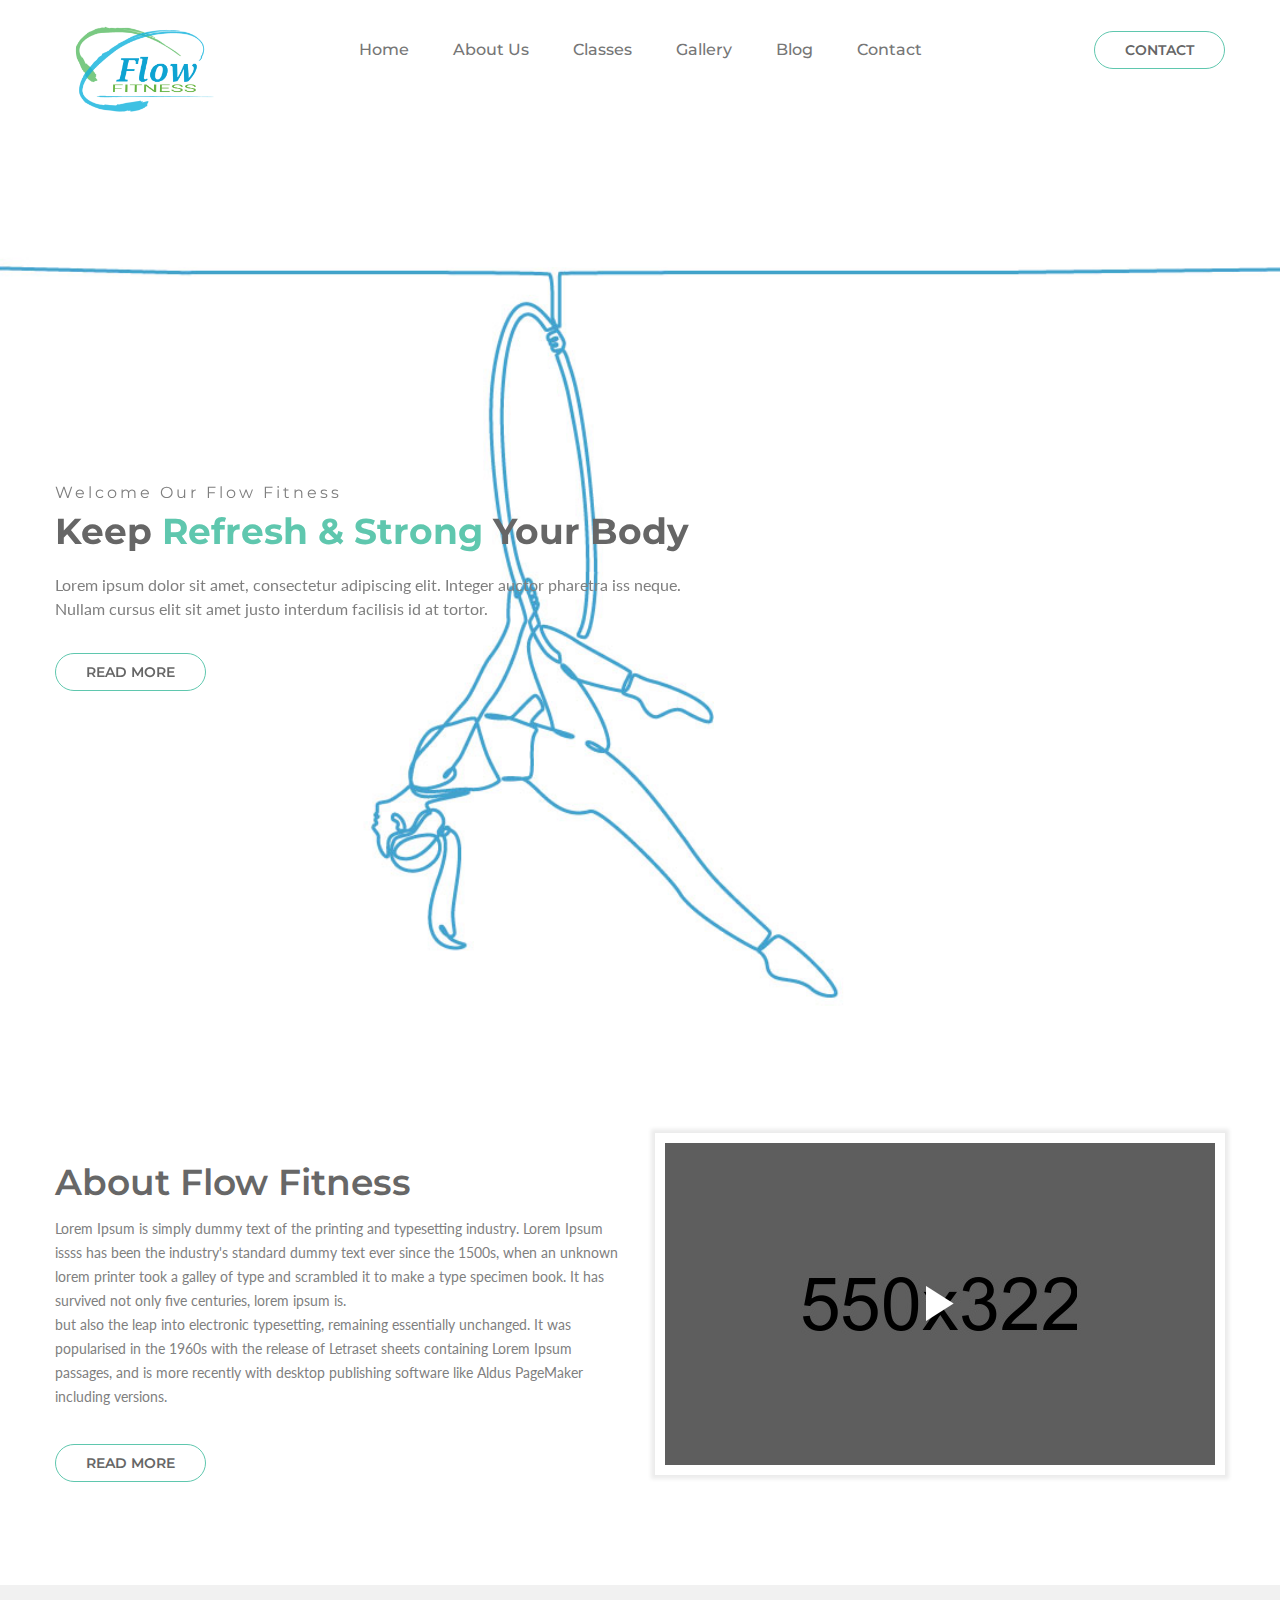
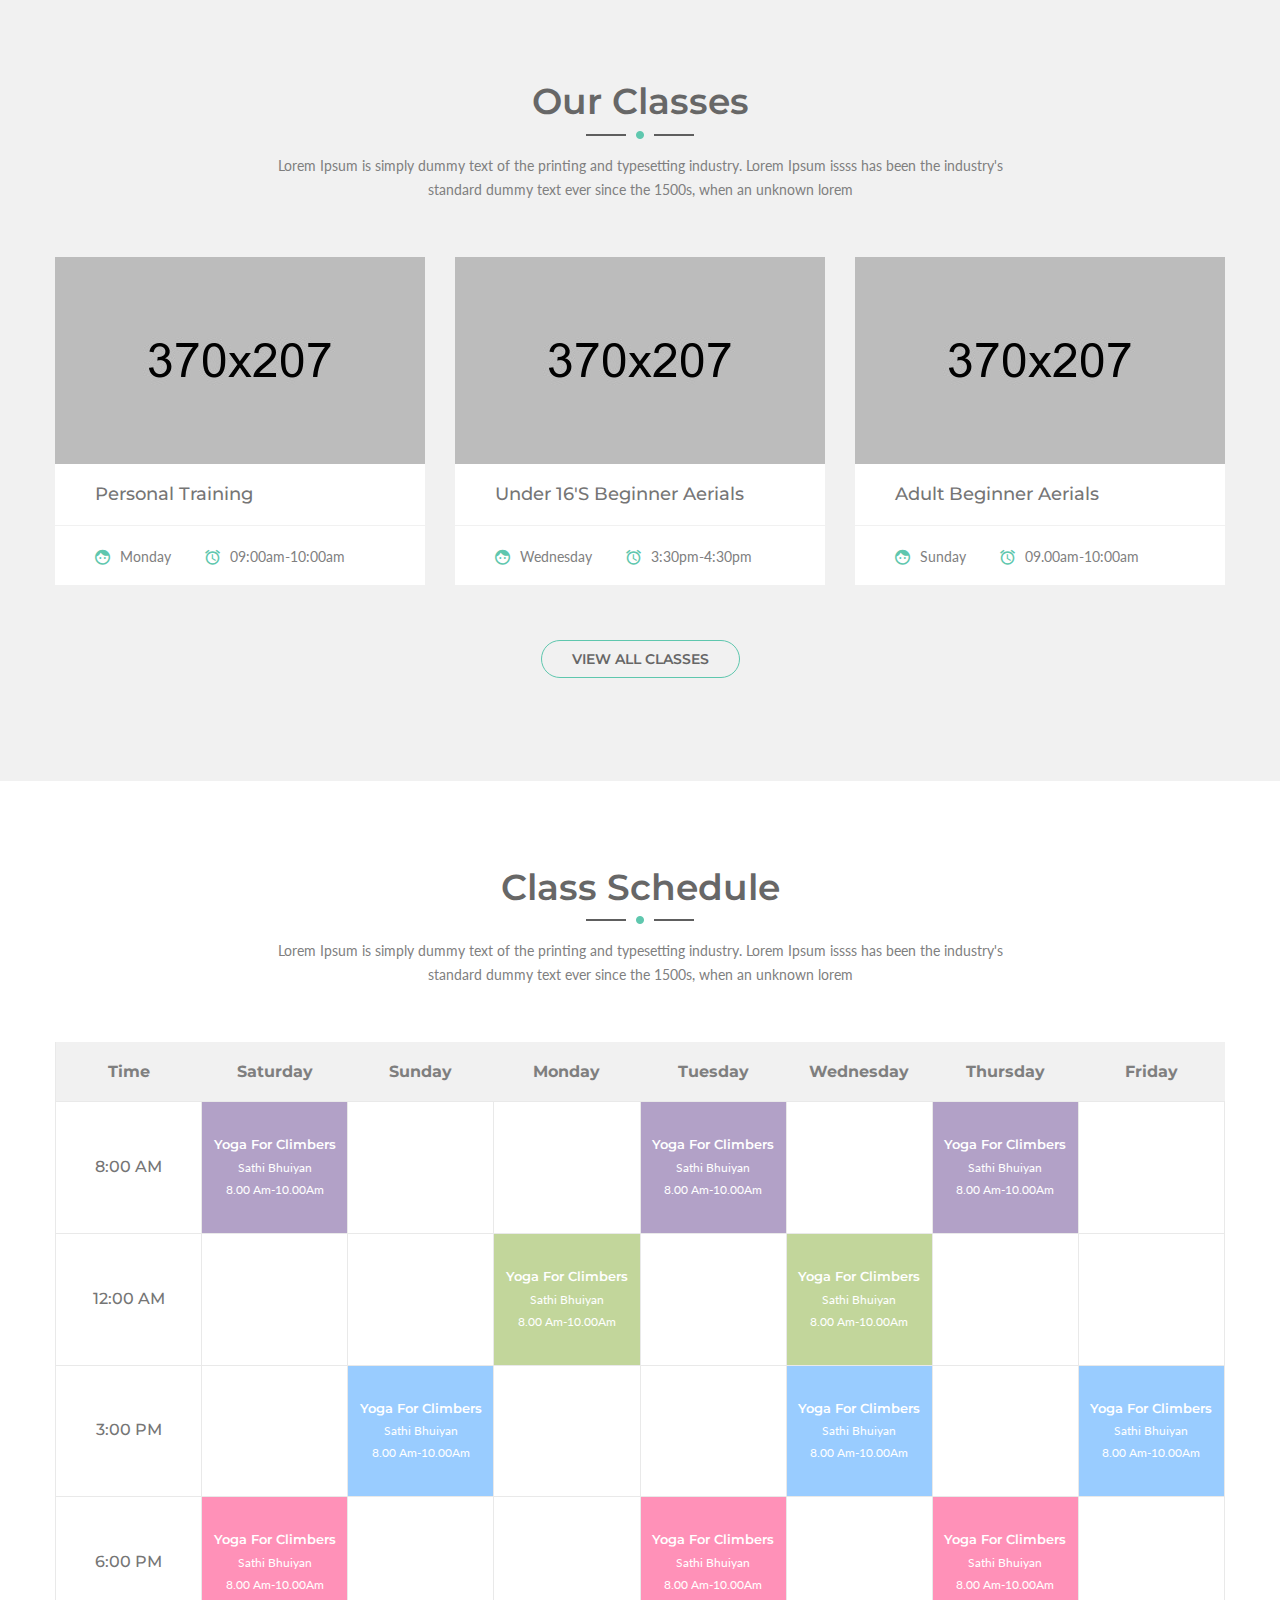
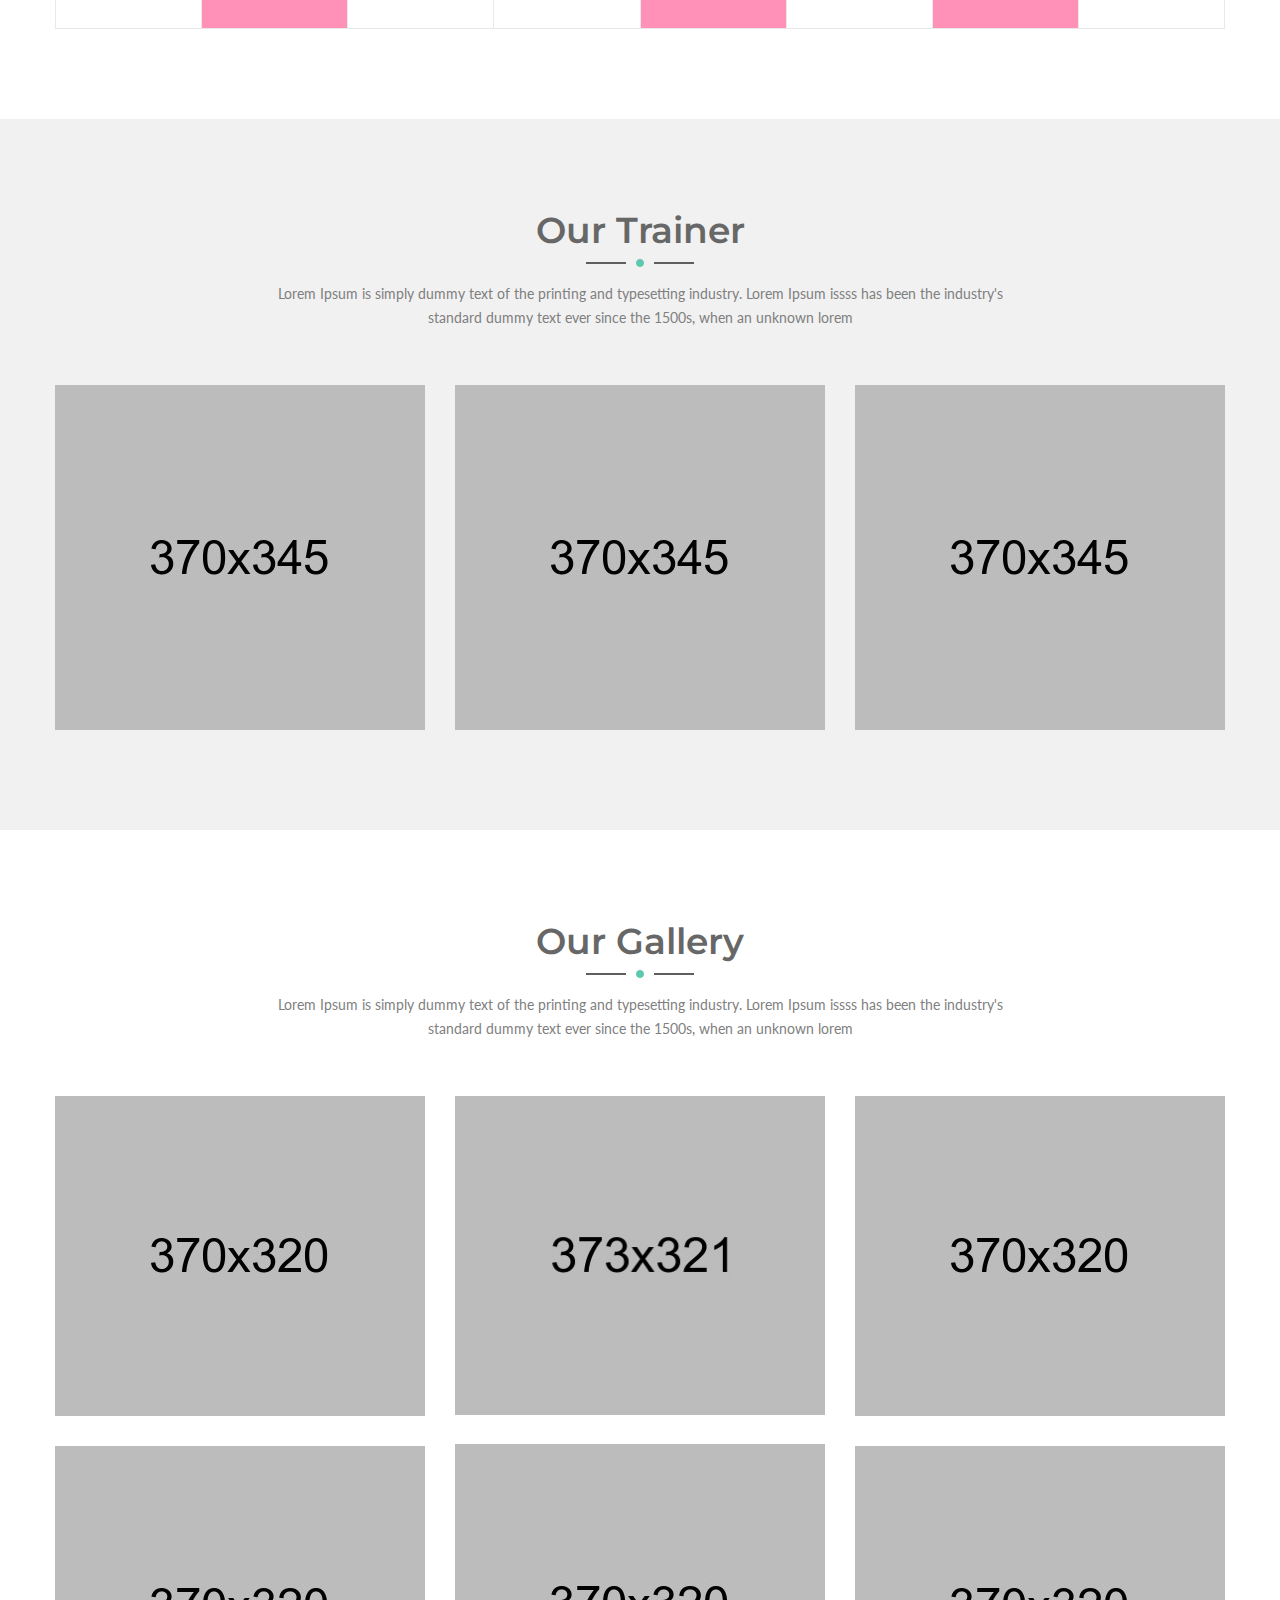
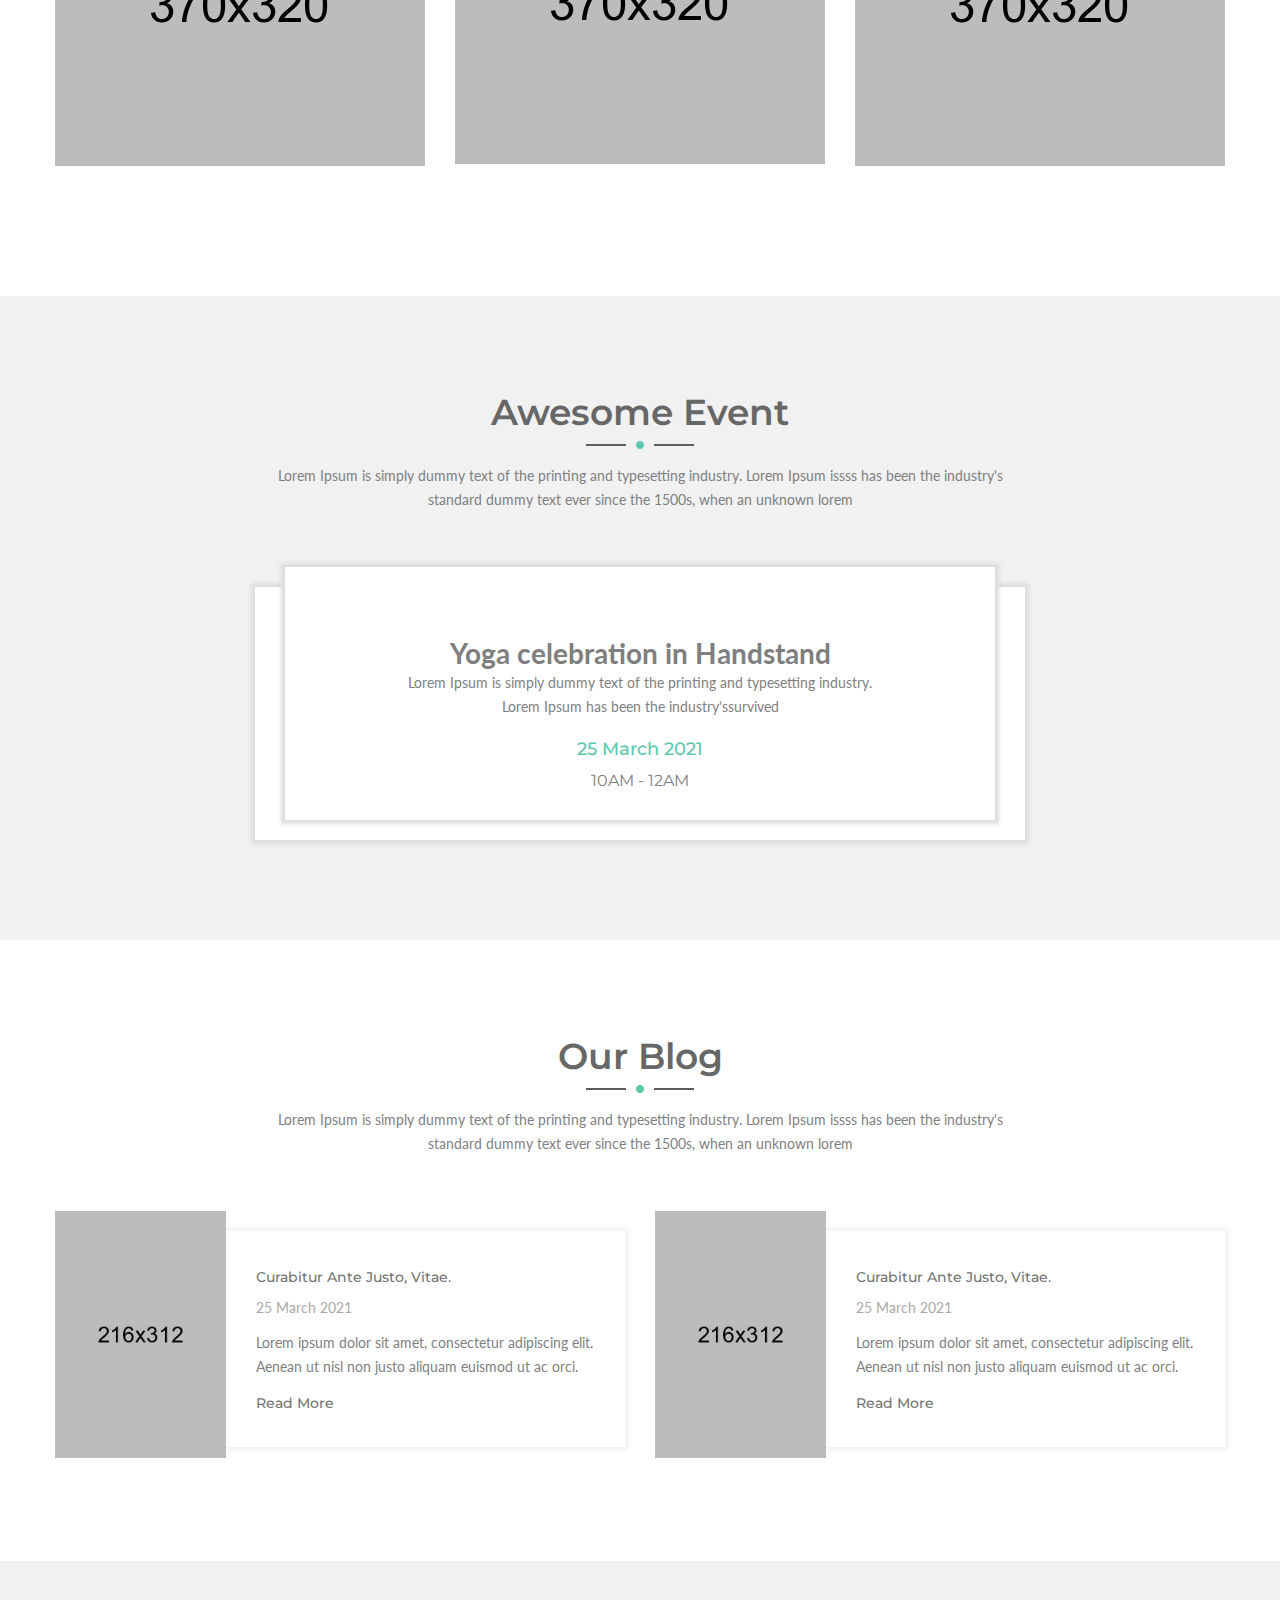
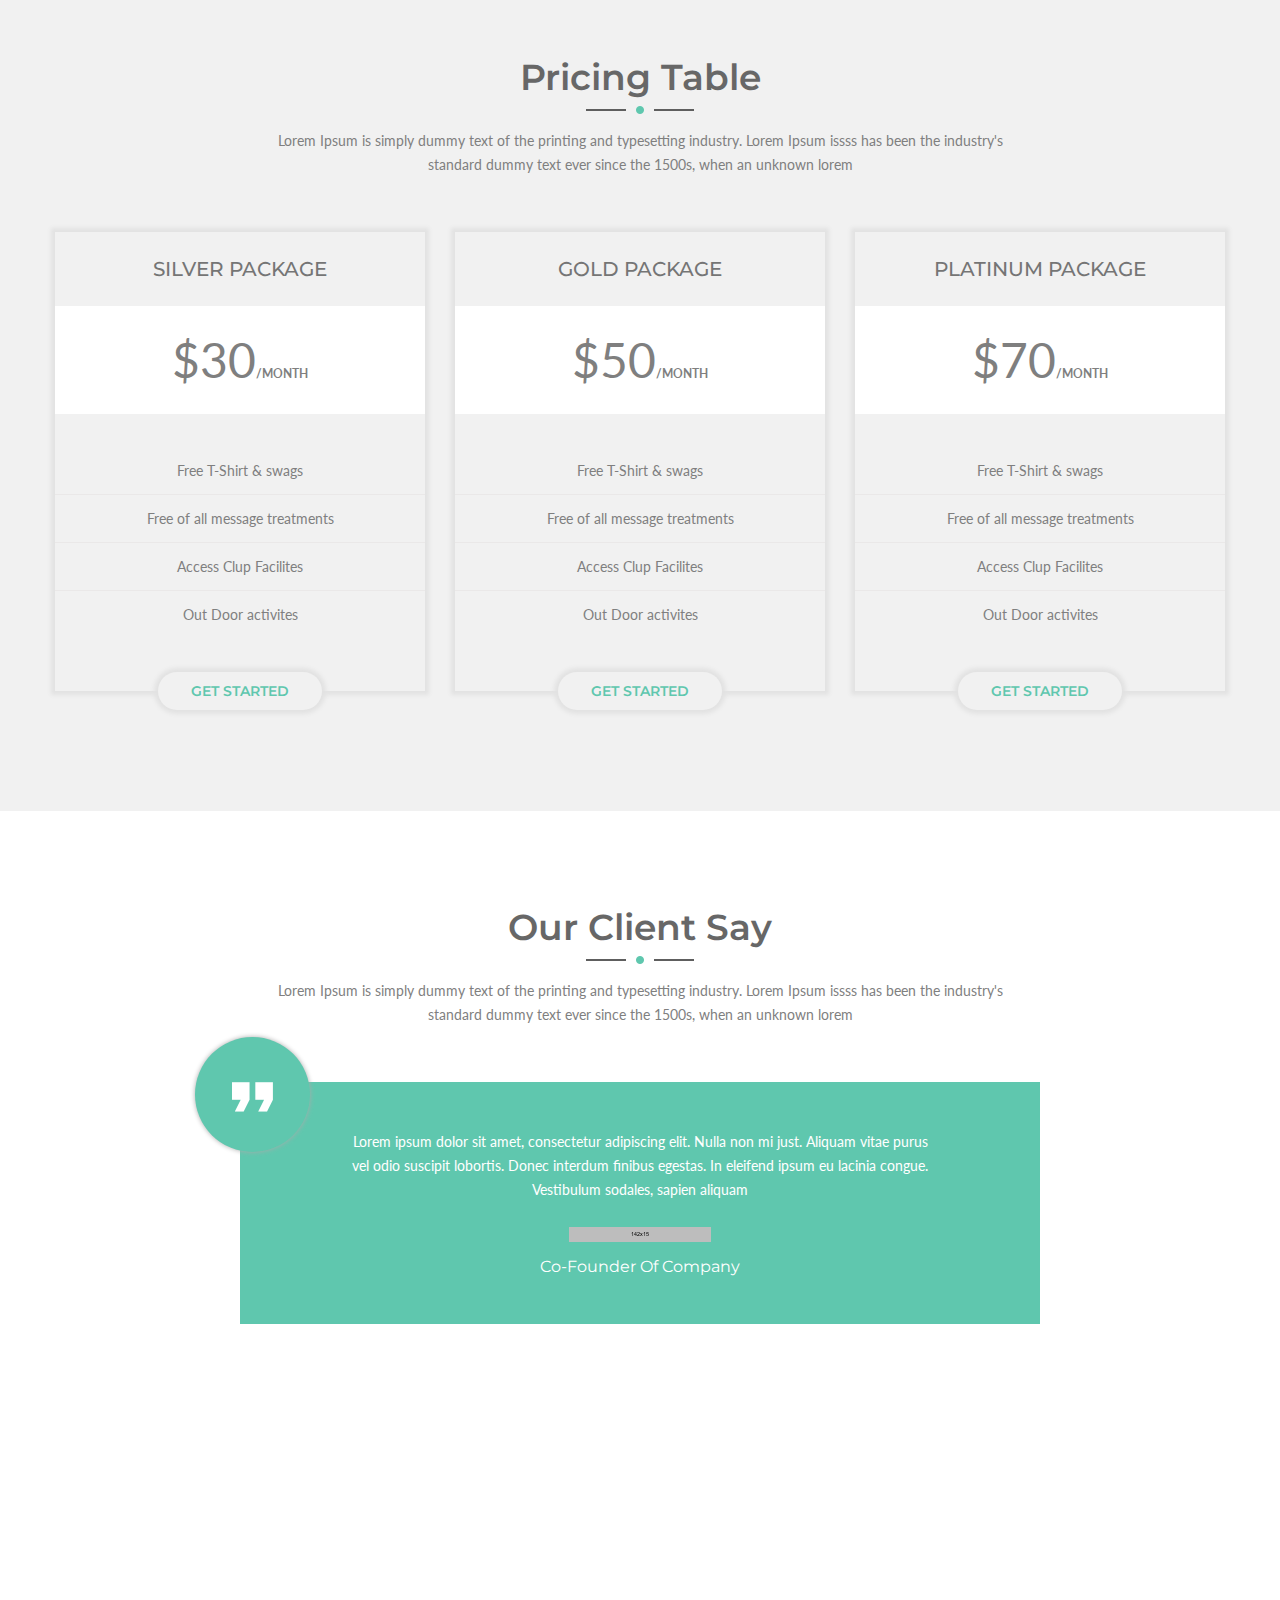
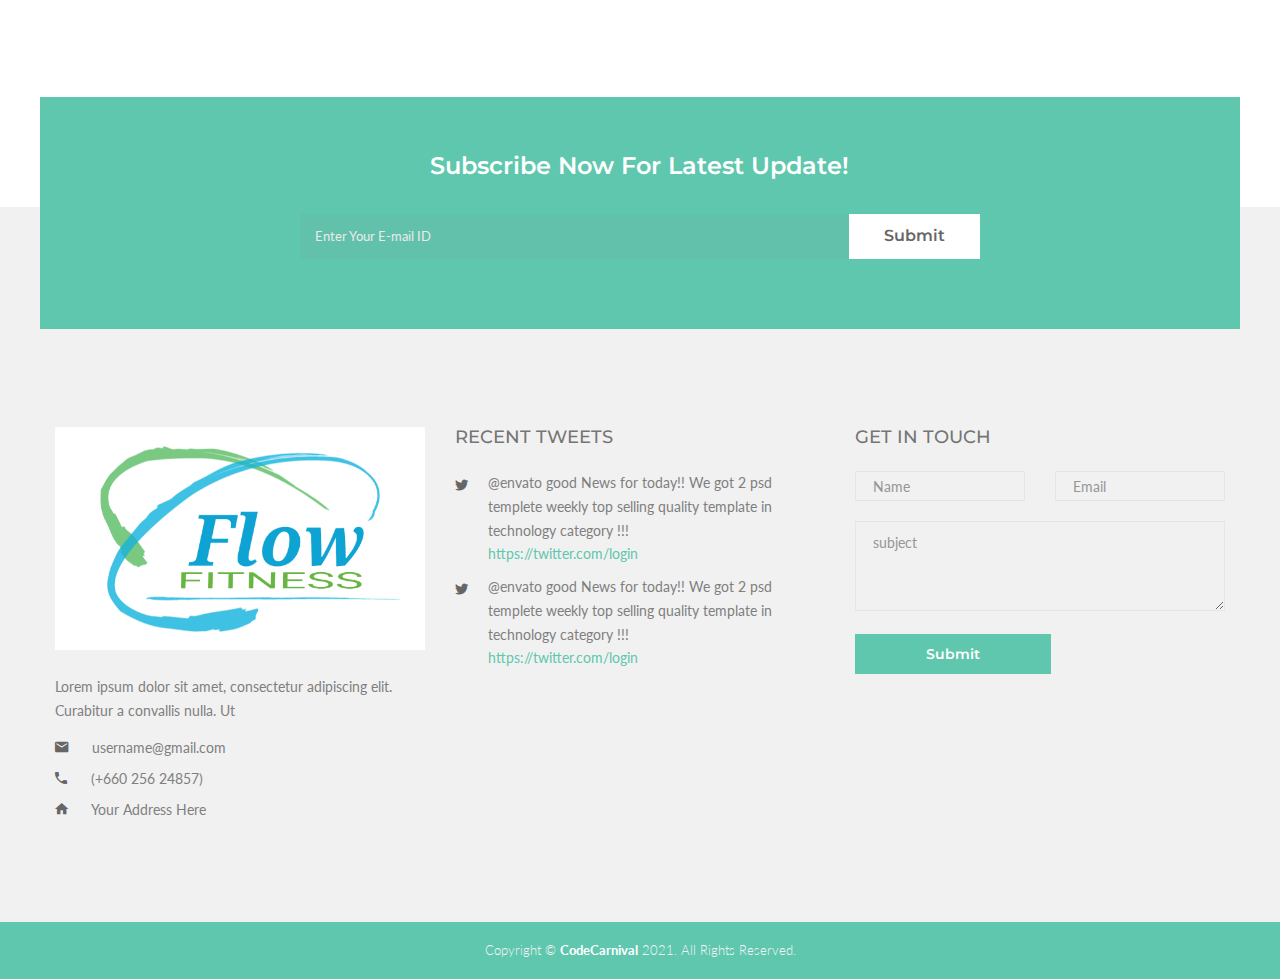
<file: index.html>
<!doctype html>
<html class="no-js" lang="en">
    <head>
        <meta charset="utf-8">
        <meta http-equiv="x-ua-compatible" content="ie=edge">
        <title>Home Page || Flow Fitness</title>
        <meta name="description" content="The template is built for Sport Clubs, Health Clubs, Gyms, Fitness Centers, Personal Trainers and other sport">
        <meta name="viewport" content="width=device-width, initial-scale=1">
        
        <!-- Favicon Icon -->
        <link rel="shortcut icon" type="image/x-icon" href="img/favicon.ico">
		
		<!-- All css here -->
        <link rel="stylesheet" href="css/bootstrap.min.css">
        <link rel="stylesheet" href="css/font-awesome.min.css">
        <link rel="stylesheet" href="css/shortcode/shortcodes.css">
        <link rel="stylesheet" href="css/slick.css">
        <link rel="stylesheet" href="style.css">
        <link rel="stylesheet" href="css/responsive.css">
        <script src="js/vendor/modernizr-3.11.2.min.js"></script>
    </head>
    <body>
        <!--[if lt IE 8]>
            <p class="browserupgrade">You are using an <strong>outdated</strong> browser. Please <a href="http://browsehappy.com/">upgrade your browser</a> to improve your experience.</p>
        <![endif]-->
        
        
		<!-- Header Area Start -->
		<header class="top">
			<div class="header-area ptb-18 header-sticky">
				<div class="container">
					<div class="row">
						<div class="col-lg-2">
							<div class="logo">
								<a href="index.html"><img src="img/logo/logo.png" alt="COFFEE" /></a>
							</div>
						</div>
						<div class="col-lg-8">
                            <div class="content-wrapper">
                                <!-- Main Menu Start -->
                                <div class="main-menu text-center">
                                    <nav>
                                        <ul>
                                            <li><a href="index.html">Home</a></li>
                                            <li><a href="about-us.html">About us</a></li>
                                            <li><a href="class.html">classes</a></li>
                                            <li><a href="gallery.html">gallery</a></li>
                                            <li><a href="blog.html">blog</a></li>
                                            <li><a href="contact.html">Contact</a></li>
                                        </ul>
                                    </nav>
                                </div>
                                <div class="mobile-menu d-block d-lg-none"></div>
                                <!-- Main Menu End -->
                            </div>
						</div>
						<div class="col-lg-2 d-none d-lg-block">
						    <div class="header-contact text-end">
						        <a class="banner-btn" data-text="contact" href="contact.html"><span>contact</span></a>
						    </div>
						</div>
					</div>
				</div>
			</div>
		</header>
		<!-- Header Area End -->
		<!-- Background Area Start -->
		<div class="slider-area">	
		    <div class="slider-wrapper">
		        <div class="single-slide" style="background-image: url('img/slider/slider-1.jpg');">
                    <div class="slider-content">
                        <div class="container">
                            <div class="row">
                                <div class="col-lg-7">
                                    <div class="text-content-wrapper">
                                        <div class="text-content text-start">
                                            <h5>Welcome Our Flow Fitness</h5>
                                            <h1>Keep <span>Refresh & Strong</span> Your Body</h1>
                                            <p>Lorem ipsum dolor sit amet, consectetur adipiscing elit. Integer auctor pharetra iss neque. Nullam cursus elit sit amet justo interdum facilisis id at tortor. </p>
                                            <a class="banner-btn" href="gallery.html" data-text="read more"><span>read more</span></a>
                                        </div>
                                    </div>
                                </div>
                            </div>
                        </div>
                    </div>
		        </div>
		        <div class="single-slide" style="background-image: url('img/slider/slider-2.jpg');">
                    <div class="slider-content">
                        <div class="container">
                            <div class="row">
                                <div class="col-lg-7">
                                    <div class="text-content-wrapper">
                                        <div class="text-content text-start">
                                            <h5>Welcome Our Handstand</h5>
                                            <h1>Keep <span>Refresh & Strong</span> Your Body</h1>
                                            <p>Lorem ipsum dolor sit amet, consectetur adipiscing elit. Integer auctor pharetra iss neque. Nullam cursus elit sit amet justo interdum facilisis id at tortor. </p>
                                            <a class="banner-btn" href="gallery.html" data-text="read more"><span>read more</span></a>
                                        </div>
                                    </div>
                                </div>
                            </div>
                        </div>
                    </div>
		        </div>
                <div class="single-slide" style="background-image: url('img/slider/slider-3.jpg');">
                    <div class="slider-content">
                        <div class="container">
                            <div class="row">
                                <div class="col-lg-7">
                                    <div class="text-content-wrapper">
                                        <div class="text-content text-start">
                                            <h5>Welcome Our Handstand</h5>
                                            <h1>Keep <span>TEST</span> Your Body</h1>
                                            <p>Lorem ipsum dolor sit amet, consectetur adipiscing elit. Integer auctor pharetra iss neque. Nullam cursus elit sit amet justo interdum facilisis id at tortor. </p>
                                            <a class="banner-btn" href="gallery.html" data-text="read more"><span>read more</span></a>
                                        </div>
                                    </div>
                                </div>
                            </div>
                        </div>
                    </div>
		        </div>
		    </div>
		</div>
        
		<!-- Background Area End -->
        <!-- About Start -->
        <section class="about-area pt-95 pb-100">
           <div class="container">
               <div class="row">
                   <div class="col-lg-6">
                       <div class="about-content">
                            <h2>about Flow Fitness</h2>
                            <p class="m-0">Lorem Ipsum is simply dummy text of the printing and typesetting industry. Lorem Ipsum issss has been the industry's standard dummy text ever since the 1500s, when an unknown lorem printer took a galley of type and scrambled it to make a type specimen book. It has survived not only five centuries, lorem ipsum is.</p>
                            <p>but also the leap into electronic typesetting, remaining essentially unchanged. It was popularised in the 1960s with the release of Letraset sheets containing Lorem Ipsum passages, and is more recently with desktop publishing software like Aldus PageMaker including versions. </p>
                            <a class="banner-btn" href="about-us.html" data-text="read more"><span>read more</span></a>
                       </div>
                   </div>
                   <div class="col-lg-6">
                       <div class="about-video active">
                            <div class="game">
                                <a href="#"><img src="img/about/about.jpg" alt="about"></a>
                            </div> 
                            <div class="video-icon video-hover">
                                <a class="video-popup" href="https://www.youtube.com/watch?v=A47zwWsjXgs">
                                    <i class="zmdi zmdi-play"></i>
                                </a>
                            </div>
                       </div>
                   </div>
               </div>
           </div>
        </section>
        <!-- Welcome End -->
        <!-- Classes Start -->
        <section class="class-area fix bg-gray pb-100 pt-95">
            <div class="container">
                <div class="row">
                    <div class="col-lg-8 offset-lg-2">
                        <div class="section-title text-center">
                            <h2>our classes</h2>
                            <p>Lorem Ipsum is simply dummy text of the printing and typesetting industry. Lorem Ipsum issss has been the industry's standard dummy text ever since the 1500s, when an unknown lorem </p>
                        </div>  
                    </div>
                </div>
                <div class="row"> 
                    <div class="col-lg-4 col-md-6">     
                        <div class="single-class">
                            <div class="single-img">
                                <a href="class.html"><img src="img/class/1.jpg" alt="class"></a>
                                <div class="gallery-icon">
                                    <a class="image-popup" href="img/class/1.jpg">
                                        <i class="zmdi zmdi-zoom-in"></i>
                                    </a>   
                                </div>
                            </div>
                            <div class="single-content">
                                <h3><a href="class.html"> Personal Training </a></h3>
                                <ul>
                                    <li><i class="zmdi zmdi-face"></i>Monday</li>
                                    <li><i class="zmdi zmdi-alarm"></i>09:00am-10:00am</li>
                                </ul>
                            </div>
                        </div>
                    </div>
                    <div class="col-lg-4 col-md-6">     
                        <div class="single-class">
                            <div class="single-img">
                                <a href="class.html"><img src="img/class/2.jpg" alt="class"></a>
                                <div class="gallery-icon">
                                    <a class="image-popup" href="img/class/2.jpg">
                                        <i class="zmdi zmdi-zoom-in"></i>
                                    </a>   
                                </div>
                            </div>
                            <div class="single-content">
                                <h3><a href="class.html">Under 16's Beginner Aerials</a></h3>
                                <ul>
                                    <li><i class="zmdi zmdi-face"></i>Wednesday</li>
                                    <li><i class="zmdi zmdi-alarm"></i>3:30pm-4:30pm</li>
                                </ul>
                            </div>
                        </div>
                    </div>
                    <div class="col-lg-4 col-md-6 mt-4 mt-lg-0">     
                        <div class="single-class">
                            <div class="single-img">
                                <a href="class.html"><img src="img/class/3.jpg" alt="class"></a>
                                <div class="gallery-icon">
                                    <a class="image-popup" href="img/class/3.jpg">
                                        <i class="zmdi zmdi-zoom-in"></i>
                                    </a>   
                                </div>
                            </div>
                            <div class="single-content">
                                <h3><a href="class.html">Adult Beginner Aerials</a></h3>
                                <ul>
                                    <li><i class="zmdi zmdi-face"></i>Sunday</li>
                                    <li><i class="zmdi zmdi-alarm"></i>09.00am-10:00am</li>
                                </ul>
                            </div>
                        </div>
                    </div> 
                </div>
                <div class="row">
                    <div class="col-12 text-center">
                        <a class="banner-btn mt-55" href="class.html" data-text="view all classes"><span>view all classes</span></a>
                    </div>
                </div>
            </div>
        </section>
        <!-- Class Area End -->
        <!-- Schedule Area Strat -->
        <section class="schedule-area pt-85 pb-90 text-center">
            <div class="container">
                <div class="row">
                    <div class="col-lg-8 offset-xl-2 offset-lg-2">
                        <div class="section-title">
                            <h2>class schedule</h2>
                            <p>Lorem Ipsum is simply dummy text of the printing and typesetting industry. Lorem Ipsum issss has been the industry's standard dummy text ever since the 1500s, when an unknown lorem </p>
                        </div>
                    </div>
                </div>    
                <div class="row">
                    <div class="col-12">                             
                        <div class="scehedule-table table-content table-responsive text-center">
                            <table>
                                <thead>
                                    <tr>
                                        <th>Time</th>
                                        <th>saturday</th>
                                        <th>sunday</th>
                                        <th>monday</th>
                                        <th>tuesday</th>
                                        <th>wednesday</th>
                                        <th>thursday</th>
                                        <th>friday</th>
                                    </tr>
                                </thead>
                                <tbody class="pt-30">
                                    <tr>
                                        <td class="time">
                                            <p>8:00 AM</p>
                                        </td>
                                        <td class="purple">
                                            <h4>yoga for climbers</h4>
                                            <p>Sathi Bhuiyan</p>
                                            <p>8.00 Am-10.00Am</p>
                                        </td>
                                        <td></td>
                                        <td></td>
                                        <td class="purple">
                                            <h4>yoga for climbers</h4>
                                            <p>Sathi Bhuiyan</p>
                                            <p>8.00 Am-10.00Am</p>
                                        </td>
                                        <td></td>
                                        <td class="purple">
                                            <h4>yoga for climbers</h4>
                                            <p>Sathi Bhuiyan</p>
                                            <p>8.00 Am-10.00Am</p>
                                        </td>
                                        <td></td>
                                    </tr>
                                    <tr>
                                        <td class="time">
                                            <p>12:00 AM</p>
                                        </td>
                                        <td></td>
                                        <td></td>
                                        <td class="olive">
                                            <h4>yoga for climbers</h4>
                                            <p>Sathi Bhuiyan</p>
                                            <p>8.00 Am-10.00Am</p>
                                        </td>
                                        <td></td>
                                        <td class="olive">
                                            <h4>yoga for climbers</h4>
                                            <p>Sathi Bhuiyan</p>
                                            <p>8.00 Am-10.00Am</p>
                                        </td>
                                        <td></td>
                                        <td></td>
                                    </tr>
                                    <tr>
                                        <td class="time">
                                            <p>3:00 PM</p>
                                        </td>
                                        <td></td>
                                        <td class="blue">
                                            <h4>yoga for climbers</h4>
                                            <p>Sathi Bhuiyan</p>
                                            <p>8.00 Am-10.00Am</p>
                                        </td>
                                        <td></td>
                                        <td></td>
                                        <td class="blue">
                                            <h4>yoga for climbers</h4>
                                            <p>Sathi Bhuiyan</p>
                                            <p>8.00 Am-10.00Am</p>
                                        </td>
                                        <td></td>
                                        <td class="blue">
                                            <h4>yoga for climbers</h4>
                                            <p>Sathi Bhuiyan</p>
                                            <p>8.00 Am-10.00Am</p>
                                        </td>
                                    </tr>
                                    <tr>
                                        <td class="time">
                                            <p>6:00 PM</p>
                                        </td>
                                        <td class="pink">
                                            <h4>yoga for climbers</h4>
                                            <p>Sathi Bhuiyan</p>
                                            <p>8.00 Am-10.00Am</p>
                                        </td>
                                        <td></td>
                                        <td></td>
                                        <td class="pink">
                                            <h4>yoga for climbers</h4>
                                            <p>Sathi Bhuiyan</p>
                                            <p>8.00 Am-10.00Am</p>
                                        </td>
                                        <td></td>
                                        <td class="pink">
                                            <h4>yoga for climbers</h4>
                                            <p>Sathi Bhuiyan</p>
                                            <p>8.00 Am-10.00Am</p>
                                        </td>
                                        <td></td>
                                    </tr>
                                </tbody>
                            </table>
                        </div>
                    </div>
                </div>
            </div>
        </section>
        <!-- Schedule Area End -->
        <!-- Trainer Area Start -->
        <div class="trainer-area pt-90 pb-100 bg-gray">
            <div class="container">
                <div class="row">
                    <div class="col-lg-8 offset-xl-2 offset-lg-2">
                        <div class="section-title text-center">
                            <h2>our trainer</h2>
                            <p>Lorem Ipsum is simply dummy text of the printing and typesetting industry. Lorem Ipsum issss has been the industry's standard dummy text ever since the 1500s, when an unknown lorem </p>
                        </div>
                    </div>
                    <div class="col-lg-4 col-md-6">
                        <div class="single-trainer text-center">
                            <img src="img/trainer/trainer1.jpg" alt="trainer">
                            <div class="trainer-hover">
                                <h3>John laisa do</h3>
                                <ul>
                                    <li><a href=" https://www.facebook.com/"><i class="fa fa-facebook"></i></a></li>  
                                    <li><a href="https://twitter.com/"><i class="fa fa-twitter"></i></a></li>
                                    <li><a href="https://dribbble.com/"><i class="fa fa-dribbble"></i></a></li>
                                    <li><a href="https://www.pinterest.com/"><i class="fa fa-pinterest"></i></a></li>
                                </ul>
                            </div>
                        </div>
                    </div>
                    <div class="col-lg-4 col-md-6">
                        <div class="single-trainer text-center">
                            <img src="img/trainer/trainer2.jpg" alt="trainer">
                            <div class="trainer-hover">
                                <h3>John laisa do</h3>
                                <ul>
                                    <li><a href=" https://www.facebook.com/"><i class="fa fa-facebook"></i></a></li>  
                                    <li><a href="https://twitter.com/"><i class="fa fa-twitter"></i></a></li>
                                    <li><a href="https://dribbble.com/"><i class="fa fa-dribbble"></i></a></li>
                                    <li><a href="https://www.pinterest.com/"><i class="fa fa-pinterest"></i></a></li>
                                </ul>
                            </div>
                        </div>
                    </div>
                    <div class="col-lg-4 col-md-6 mt-4 mt-lg-0">
                        <div class="single-trainer text-center">
                            <img src="img/trainer/trainer3.jpg" alt="trainer">
                            <div class="trainer-hover">
                                <h3>John laisa do</h3>
                                <ul>
                                    <li><a href=" https://www.facebook.com/"><i class="fa fa-facebook"></i></a></li>  
                                    <li><a href="https://twitter.com/"><i class="fa fa-twitter"></i></a></li>
                                    <li><a href="https://dribbble.com/"><i class="fa fa-dribbble"></i></a></li>
                                    <li><a href="https://www.pinterest.com/"><i class="fa fa-pinterest"></i></a></li>
                                </ul>
                            </div>
                        </div>
                    </div>
                </div>
            </div>
        </div>
        <!-- Trainer Area End -->
        <!-- Gallery Area Start -->
        <section class="gallery-area pt-90 pb-100">
            <div class="container">
                <div class="row">
                    <div class="col-lg-8 offset-xl-2 offset-lg-2">
                        <div class="test-content">
                            <div class="section-title text-center">
                                <h2>our gallery</h2>
                                <p>Lorem Ipsum is simply dummy text of the printing and typesetting industry. Lorem Ipsum issss has been the industry's standard dummy text ever since the 1500s, when an unknown lorem </p>
                            </div>
                        </div>
                    </div>
                </div>
                <div class="grid row" style="position: relative; height: 390px;">
                    <div class="col-md-4 grid-item cat1 cat3" style="position: absolute; left: 0%; top: 0px;">
                        <div class="portfolio-img single-img">
                            <img src="img/portfolio/gal.jpg" alt="project">
                            <div class="gallery-icon">
                                <a class="image-popup" href="img/portfolio/gal.jpg">
                                    <i class="zmdi zmdi-zoom-in"></i>
                                </a>
                            </div>
                        </div>
                    </div>
                    <div class="col-md-4 grid-item cat2 cat4" style="position: absolute; left: 25%; top: 0px;">
                        <div class="portfolio-img single-img">
                            <img src="img/portfolio/gal2.jpg" alt="project">
                            <div class="gallery-icon">
                                <a class="image-popup" href="img/portfolio/gal2.jpg">
                                    <i class="zmdi zmdi-zoom-in"></i>
                                </a>
                            </div>
                        </div>
                    </div>
                    <div class="col-md-4 grid-item cat1 cat4" style="position: absolute; left: 50%; top: 0px;">
                        <div class="portfolio-img single-img">
                            <img src="img/portfolio/gal3.jpg" alt="project">
                            <div class="gallery-icon">
                                <a class="image-popup" href="img/portfolio/gal3.jpg">
                                    <i class="zmdi zmdi-zoom-in"></i>
                                </a>
                            </div>
                        </div>
                    </div>
                    <div class="col-md-4 grid-item cat2" style="position: absolute; left: 75%; top: 0px;">
                        <div class="portfolio-img single-img">
                            <img src="img/portfolio/gal4.jpg" alt="project">
                            <div class="gallery-icon">
                                <a class="image-popup" href="img/portfolio/gal4.jpg">
                                    <i class="zmdi zmdi-zoom-in"></i>
                                </a>
                            </div>
                        </div>
                    </div>
                    <div class="col-md-4 grid-item cat2 cat3" style="position: absolute; left: 25%; top: 210px;">
                        <div class="portfolio-img single-img">
                            <img src="img/portfolio/gal5.jpg" alt="project">
                           <div class="gallery-icon">
                                <a class="image-popup" href="img/portfolio/gal5.jpg">
                                    <i class="zmdi zmdi-zoom-in"></i>
                                </a>
                            </div>
                        </div>
                    </div>
                    <div class="col-md-4 grid-item cat1 cat3" style="position: absolute; left: 50%; top: 210px;">
                        <div class="portfolio-img single-img">
                            <img src="img/portfolio/gal6.jpg" alt="project">
                            <div class="gallery-icon">
                                <a class="image-popup" href="img/portfolio/gal6.jpg">
                                    <i class="zmdi zmdi-zoom-in"></i>
                                </a>
                            </div>
                        </div>
                    </div>
                </div>
            </div>
        </section>    
        <!-- Gallery Area End -->
        <!-- Event Area Strat -->
        <section class="event-area pt-95 pb-100 bg-gray">
            <div class="container">
                <div class="row">
                    <div class="col-lg-8 offset-xl-2 offset-lg-2">
                        <div class="section-title text-center">
                            <h2>awesome event</h2>
                            <p>Lorem Ipsum is simply dummy text of the printing and typesetting industry. Lorem Ipsum issss has been the industry's standard dummy text ever since the 1500s, when an unknown lorem </p>
                        </div>
                        <div class="event-wrapper">
                            <div class="event-content text-center">
                                <h3>Yoga celebration in Handstand</h3>
                                <p>Lorem Ipsum is simply dummy text of the printing and typesetting industry. Lorem Ipsum has been the industry'ssurvived </p>
                                <h4>25 March 2021</h4>
                                <h5>10AM - 12AM</h5>
                            </div> 
                        </div>
                    </div>
                </div>
            </div>
        </section>
        <!-- Event Area End -->
        <!-- Blog Area Start -->
        <section class="blog-area pt-95 pb-100">
            <div class="container">
                <div class="row">
                    <div class="col-lg-8 offset-xl-2 offset-lg-2">
                        <div class="section-title text-center">
                            <h2>our blog</h2>
                            <p>Lorem Ipsum is simply dummy text of the printing and typesetting industry. Lorem Ipsum issss has been the industry's standard dummy text ever since the 1500s, when an unknown lorem </p>
                        </div>
                    </div> 
                </div>       
                <div class="row">      
                    <div class="col-lg-6">
                        <div class="single-blog">
                            <div class="blog-pic single-img">
                                <img src="img/blog/blog1.jpg" alt="blog">
                                <div class="gallery-icon">
                                    <a href="blog.html">
                                        <i class="zmdi zmdi-link"></i>
                                    </a>
                                </div>
                            </div>
                            <div class="blog-content">
                                <h3><a href="blog.html">Curabitur ante justo,  vitae.</a></h3>
                                <h6>25 March 2021</h6>
                                <p>Lorem ipsum dolor sit amet, consectetur adipiscing elit. Aenean ut nisl non justo aliquam euismod ut ac orci.</p>
                                <a href="blog.html">read more</a>
                            </div> 
                        </div>
                    </div>      
                    <div class="col-lg-6 mt-4 mt-lg-0">
                        <div class="single-blog">
                            <div class="blog-pic single-img">
                                <img src="img/blog/blog2.jpg" alt="blog">
                                <div class="gallery-icon">
                                    <a href="blog.html">
                                        <i class="zmdi zmdi-link"></i>
                                    </a>
                                </div>
                            </div>
                            <div class="blog-content">
                                <h3><a href="blog.html">Curabitur ante justo,  vitae.</a></h3>
                                <h6>25 March 2021</h6>
                                <p>Lorem ipsum dolor sit amet, consectetur adipiscing elit. Aenean ut nisl non justo aliquam euismod ut ac orci.</p>
                                <a href="blog.html">read more</a>
                            </div> 
                        </div>
                    </div>
                </div>
            </div>
        </section>
        <!-- Event Area End -->
        <!-- Pricing Area Start -->
        <div class="pricing-area pt-95 pb-120 bg-gray">
            <div class="container">
                <div class="row">
                    <div class="col-lg-8 offset-xl-2 offset-lg-2">
                        <div class="section-title text-center">
                            <h2>pricing table</h2>
                            <p>Lorem Ipsum is simply dummy text of the printing and typesetting industry. Lorem Ipsum issss has been the industry's standard dummy text ever since the 1500s, when an unknown lorem </p>
                        </div>
                    </div>
                </div>
                <div class="row">
                    <div class="col-lg-4 col-md-6">
                        <div class="single-table text-center">
                            <div class="table-head">
                                <h2>silver package</h2>
                                <h1>$30<span>/month</span></h1>
                            </div>
                            <div class="table-body">
                                <ul>
                                    <li>Free T-Shirt & swags</li>
                                    <li>Free of all message treatments</li>
                                    <li>Access Clup Facilites</li>
                                    <li>Out Door activites</li>
                                </ul>
                                <a href="#">get started</a>
                            </div>
                        </div>
                    </div>
                    <div class="col-lg-4 col-md-6">
                        <div class="single-table text-center">
                            <div class="table-head">
                                <h2>gold package</h2>
                                <h1>$50<span>/month</span></h1>
                            </div>
                            <div class="table-body">
                                <ul>
                                    <li>Free T-Shirt & swags</li>
                                    <li>Free of all message treatments</li>
                                    <li>Access Clup Facilites</li>
                                    <li>Out Door activites</li>
                                </ul>
                                <a href="#">get started</a>
                            </div>
                        </div>
                    </div>
                    <div class="col-lg-4 col-md-6 mt-5 mt-lg-0">
                        <div class="single-table text-center">
                            <div class="table-head">
                                <h2>platinum package</h2>
                                <h1>$70<span>/month</span></h1>
                            </div>
                            <div class="table-body">
                                <ul>
                                    <li>Free T-Shirt & swags</li>
                                    <li>Free of all message treatments</li>
                                    <li>Access Clup Facilites</li>
                                    <li>Out Door activites</li>
                                </ul>
                                <a href="#">get started</a>
                            </div>
                        </div>
                    </div>
                </div>
            </div>
        </div>
        <!-- Pricing Area End -->
        <!-- Client Area Strat -->
        <section class="client-area pt-95 pb-50">
            <div class="container">
                <div class="row">
                    <div class="col-lg-8 offset-xl-2 offset-lg-2">
                        <div class="section-title text-center">
                            <h2>Our Client Say</h2>
                            <p>Lorem Ipsum is simply dummy text of the printing and typesetting industry. Lorem Ipsum issss has been the industry's standard dummy text ever since the 1500s, when an unknown lorem </p>
                        </div>
                    </div>
                </div>
                <div class="row"> 
                    <div class="col-lg-10 offset-xl-1 offset-lg-1">
                        <div class="row">
                            <div class="testimonial-owl">
                                <div class="col-12">
                                    <div class="single-testimonial">
                                        <i class="zmdi zmdi-quote"></i>
                                        <p>Lorem ipsum dolor sit amet, consectetur adipiscing elit. Nulla non mi just. Aliquam vitae purus vel odio suscipit lobortis. Donec interdum finibus egestas. In eleifend ipsum eu lacinia congue. Vestibulum sodales, sapien aliquam </p>
                                        <img src="img/icon/signature.png" alt="signature">
                                        <h6>Co-Founder Of Company</h6>
                                    </div>    
                                </div> 
                                <div class="col-12">
                                    <div class="single-testimonial">
                                        <i class="zmdi zmdi-quote"></i>
                                        <p>Lorem ipsum dolor sit amet, consectetur adipiscing elit. Nulla non mi just. Aliquam vitae purus vel odio suscipit lobortis. Donec interdum finibus egestas. In eleifend ipsum eu lacinia congue. Vestibulum sodales, sapien aliquam </p>
                                        <img src="img/icon/signature.png" alt="signature">
                                        <h6>Co-Founder Of Company</h6>
                                    </div>    
                                </div> 
                                <div class="col-12">
                                    <div class="single-testimonial">
                                        <i class="zmdi zmdi-quote"></i>
                                        <p>Lorem ipsum dolor sit amet, consectetur adipiscing elit. Nulla non mi just. Aliquam vitae purus vel odio suscipit lobortis. Donec interdum finibus egestas. In eleifend ipsum eu lacinia congue. Vestibulum sodales, sapien aliquam </p>
                                        <img src="img/icon/signature.png" alt="signature">
                                        <h6>Co-Founder Of Company</h6>
                                    </div>    
                                </div> 
                                <div class="col-12">
                                    <div class="single-testimonial">
                                        <i class="zmdi zmdi-quote"></i>
                                        <p>Lorem ipsum dolor sit amet, consectetur adipiscing elit. Nulla non mi just. Aliquam vitae purus vel odio suscipit lobortis. Donec interdum finibus egestas. In eleifend ipsum eu lacinia congue. Vestibulum sodales, sapien aliquam </p>
                                        <img src="img/icon/signature.png" alt="signature">
                                        <h6>Co-Founder Of Company</h6>
                                    </div>    
                                </div> 
                                <div class="col-12">
                                    <div class="single-testimonial">
                                        <i class="zmdi zmdi-quote"></i>
                                        <p>Lorem ipsum dolor sit amet, consectetur adipiscing elit. Nulla non mi just. Aliquam vitae purus vel odio suscipit lobortis. Donec interdum finibus egestas. In eleifend ipsum eu lacinia congue. Vestibulum sodales, sapien aliquam </p>
                                        <img src="img/icon/signature.png" alt="signature">
                                        <h6>Co-Founder Of Company</h6>
                                    </div>    
                                </div>  
                            </div> 
                        </div>   
                    </div>
                </div>
            </div>
        </section>
        <!-- Client Area End -->
        <!-- Start of Map Area -->
        <div class="map-area">
            <!-- google-map-area start -->
            <div class="google-map-area">
                <!--  Map Section -->
                <div id="contacts" class="map-area">
                    <iframe class="contact-map-size"
                        src="https://www.google.com/maps/embed?pb=!1m18!1m12!1m3!1d193595.15830869428!2d-74.119763973046!3d40.69766374874431!2m3!1f0!2f0!3f0!3m2!1i1024!2i768!4f13.1!3m3!1m2!1s0x89c24fa5d33f083b%3A0xc80b8f06e177fe62!2sNew%20York%2C%20NY%2C%20USA!5e0!3m2!1sen!2sbd!4v1613802584124!5m2!1sen!2sbd"
                        allowfullscreen="" loading="lazy">
                    </iframe>
                </div>
            </div>
        </div>
        <!-- End of Map Area -->
        <!-- Newsletter Area Start -->
        <section class="newsletter-area bg-gray">
            <div class="container">
                <div class="row">
                    <div class="newsletter-wrapper fix">
                        <div class="col-lg-10 offset-lg-1">
                            <div class="newsletter-content section-title text-center">
                                <h2>subscribe now for latest update!</h2> 
                                <div class="newsletter-form">
                                    <form action="#" id="mc-form" class="mc-form fix">
                                        <input id="mc-email" type="email" name="email" placeholder="Enter Your E-mail ID">
                                        <button id="mc-submit" type="submit" class="default-btn" data-text="submit"><span>submit</span></button> 
                                    </form>
                                    <!-- mailchimp-alerts Start -->
                                    <div class="mailchimp-alerts">
                                        <div class="mailchimp-submitting"></div><!-- mailchimp-submitting end -->
                                        <div class="mailchimp-success"></div><!-- mailchimp-success end -->
                                        <div class="mailchimp-error"></div><!-- mailchimp-error end -->
                                    </div>
                                    <!-- mailchimp-alerts end -->
                                </div>
                            </div>
                        </div>
                    </div>    
                </div>
            </div>
        </section>
        <!-- Newsletter Area End -->
        <!-- Footer Area Start -->
        <footer class="footer-area bg-gray">
            <div class="footer-widget-area bg-3 pt-98 pb-90 fix">
                <div class="container">
                    <div class="row">  
                        <div class="col-lg-4 col-md-6">
                            <div class="single-footer-widget">
                                <a href="index.html"><img src="img/logo/logo.png" alt="handstand"></a>
                                <p>Lorem ipsum dolor sit amet, consectetur adipiscing elit. Curabitur a convallis nulla. Ut </p>
                                <ul>
                                    <li><i class="zmdi zmdi-email"></i> username@gmail.com</li>
                                    <li><i class="zmdi zmdi-phone"></i> (+660 256 24857)</li>
                                    <li><i class="zmdi zmdi-home"></i> Your Address Here</li>
                                </ul>
                            </div>
                        </div>
                        <div class="col-lg-4 col-md-6">
                            <div class="single-footer-widget">
                                <h3>Recent Tweets</h3>
                                <div class="single-twitt mb-10">
                                    <div class="twitt-icon">
                                        <i class="zmdi zmdi-twitter"></i>
                                    </div>
                                    <div class="twitt-content">
                                        <p>@envato good News for today!! We got  2 psd templete weekly top selling quality template in technology category !!!</p>
                                   <a href="https://twitter.com/login/">https://twitter.com/login</a>
                                    </div>
                                </div>
                                <div class="single-twitt">
                                    <div class="twitt-icon">
                                        <i class="zmdi zmdi-twitter"></i>
                                    </div>
                                    <div class="twitt-content">
                                        <p>@envato good News for today!! We got  2 psd templete weekly top selling quality template in technology category !!!</p>
                                   <a href="https://twitter.com/login/">https://twitter.com/login</a>
                                    </div>
                                </div>
                            </div>
                        </div>
                        <div class="col-lg-4 col-md-6">
                            <div class="single-footer-widget">
                                <h3>get in touch</h3>
                                <form id="subscribe-form" action="https://whizthemes.com/mail-php/other/mail.php">
                                    <div class="row">
                                        <div class="col-sm-6">
                                            <input type="text" placeholder="Name" name="con_name">
                                        </div>
                                        <div class="col-sm-6">
                                            <input type="text" placeholder="Email" name="con_email">
                                        </div>
                                        <div class="col-sm-12">
                                            <textarea cols="30" rows="7" name="con_message" placeholder="subject"></textarea>
                                            <button type="submit">submit</button>
                                            <p class="subscribe-message"></p>
                                        </div>
                                    </div>
                                </form>
                            </div>    
                        </div>
                    </div>
                </div>
            </div>
            <div class="footer-text-area fix bg-coffee ptb-18">
                <div class="container">
                    <div class="row">
                        <div class="col-12">
                            <div class="footer-text text-center">
                                <span>Copyright &copy; <a href="https://themeforest.net/user/codecarnival/portfolio">CodeCarnival</a> 2021. All Rights Reserved.</span>
                            </div>
                        </div>
                    </div>
                </div>
            </div>
        </footer>
        <!-- Footer Area End -->
       
		<!-- All js here -->
        <script src="js/vendor/jquery-3.6.0.min.js"></script>
        <script src="js/vendor/jquery-migrate-3.3.2.min.js"></script>
        <script src="js/bootstrap.bundle.min.js"></script>
        <script src="js/owl.carousel.min.js"></script>
        <script src="js/jquery.meanmenu.js"></script>
        <script src="js/ajax-mail.js"></script>
        <script src="js/jquery.ajaxchimp.min.js"></script>   		
        <script src="js/slick.min.js"></script>    
        <script src="js/imagesloaded.pkgd.min.js"></script>
        <script src="js/isotope.pkgd.min.js"></script>  
        <script src="js/jquery.magnific-popup.js"></script>  
        <script src="js/plugins.js"></script>
        <script src="js/main.js"></script>
    </body>
</html>
</file>
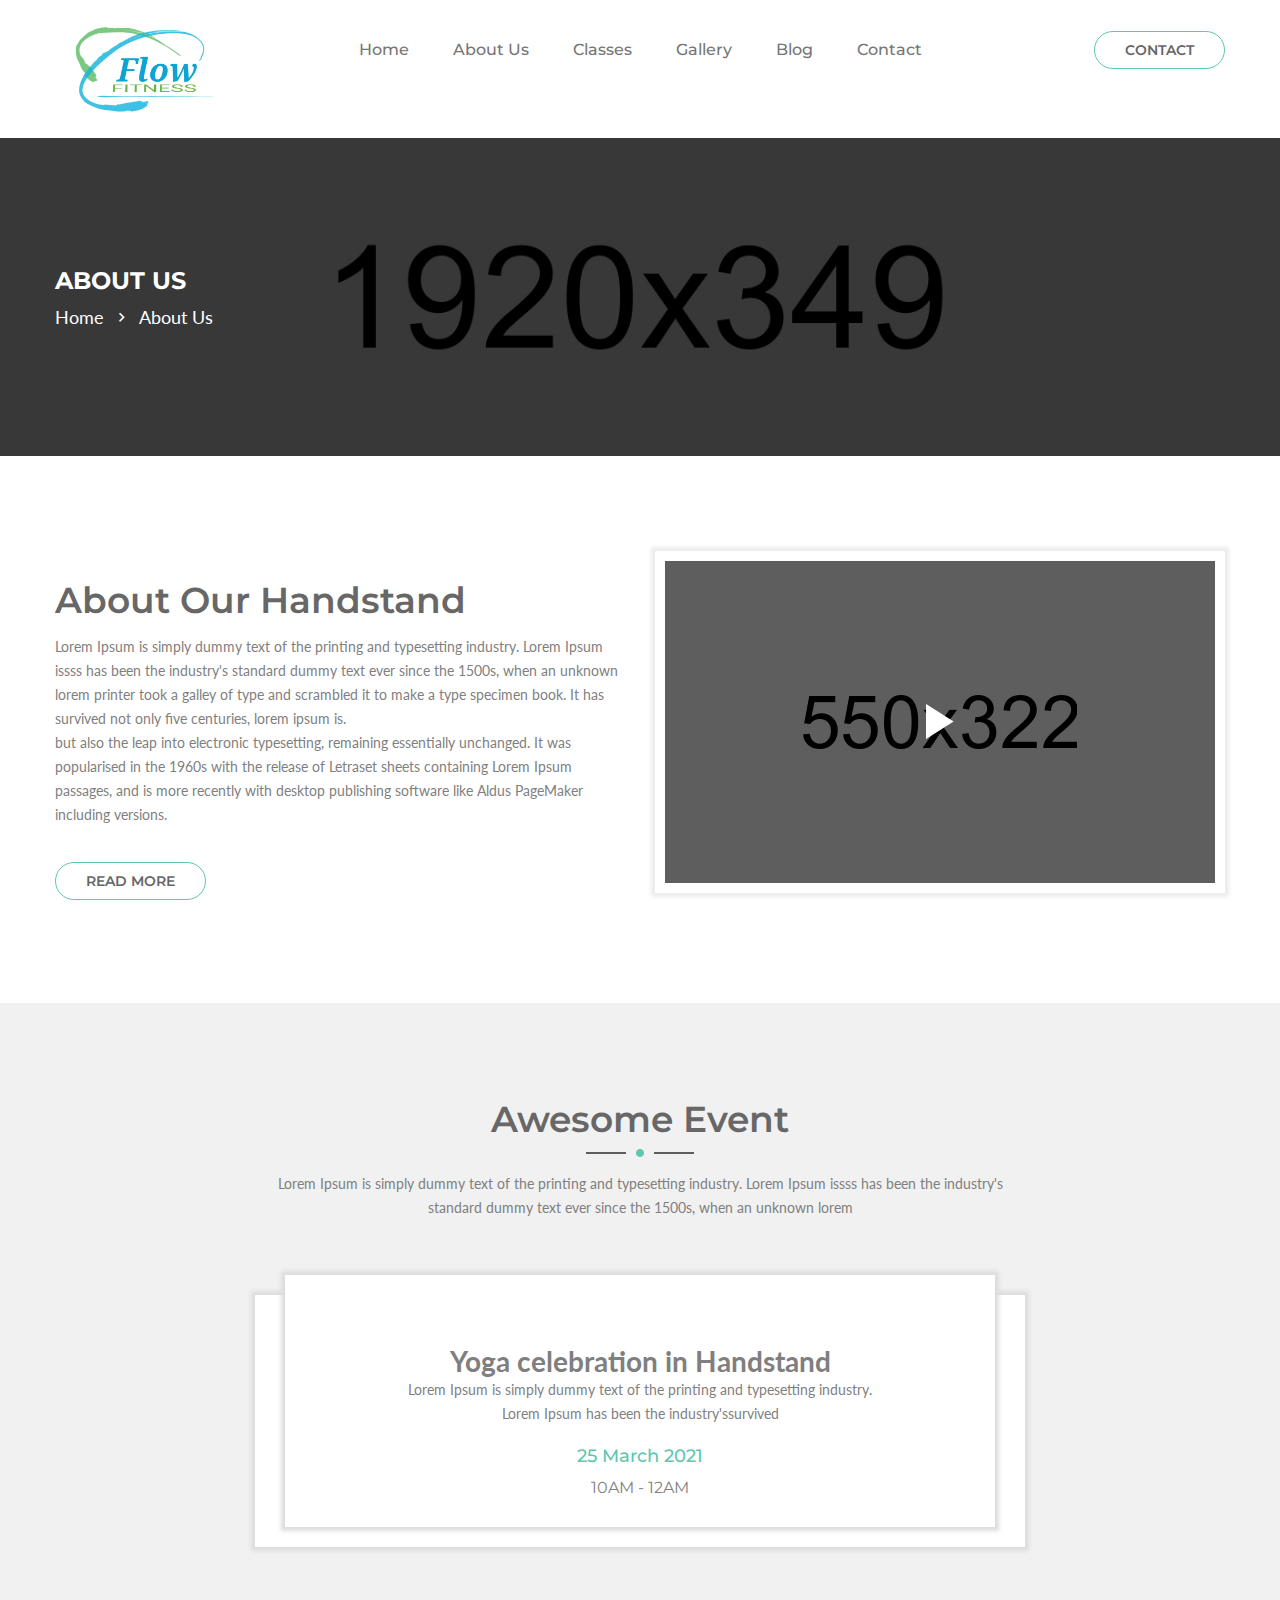
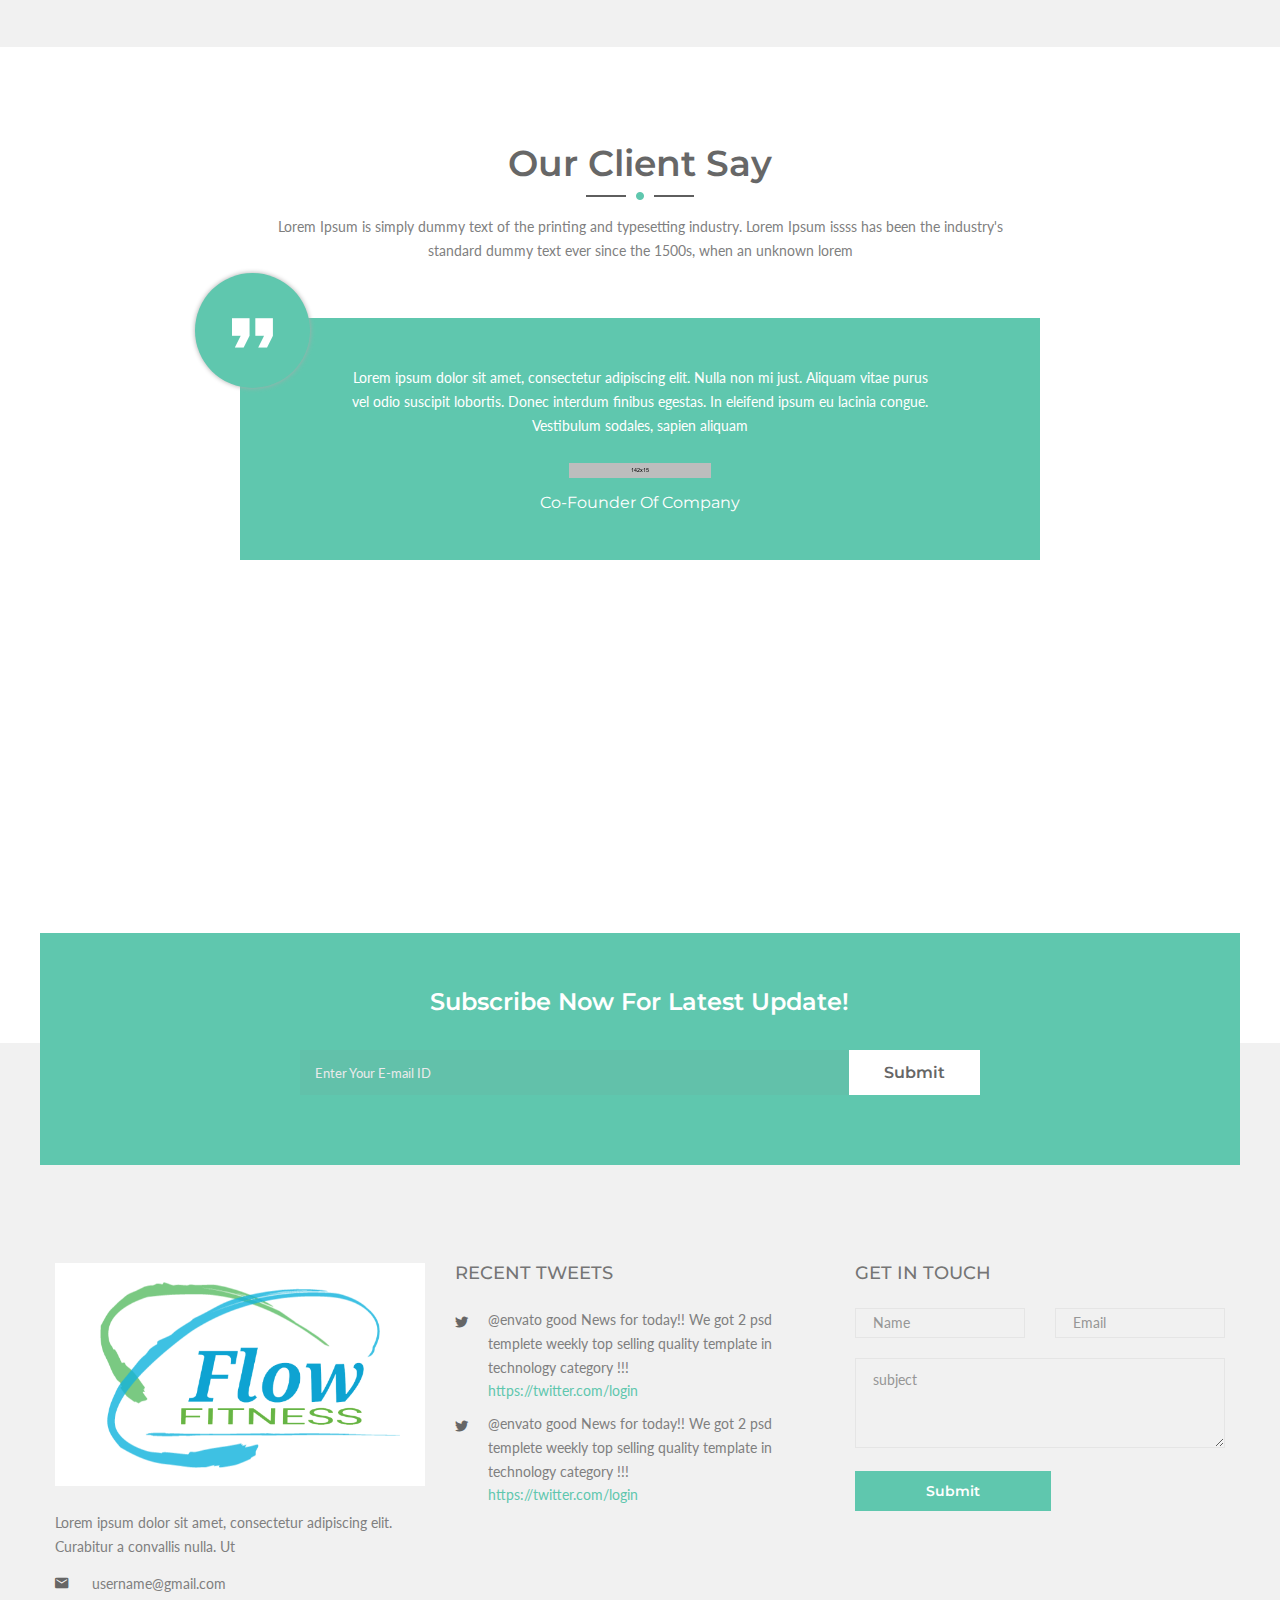
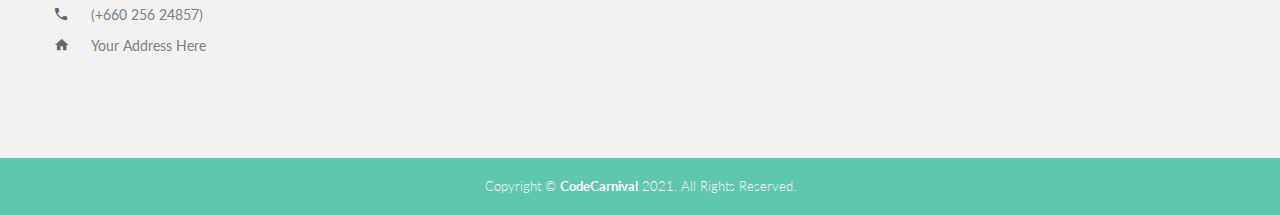
<file: about-us.html>
<!doctype html>
<html class="no-js" lang="en">
    <head>
        <meta charset="utf-8">
        <meta http-equiv="x-ua-compatible" content="ie=edge">
        <title>About Us || Handstand</title>
        <meta name="description" content="The template is built for Sport Clubs, Health Clubs, Gyms, Fitness Centers, Personal Trainers and other sport">
        <meta name="viewport" content="width=device-width, initial-scale=1">
        
        <!-- Favicon Icon -->
        <link rel="shortcut icon" type="image/x-icon" href="img/favicon.ico">
		
		<!-- All css here -->
        <link rel="stylesheet" href="css/bootstrap.min.css">
        <link rel="stylesheet" href="css/font-awesome.min.css">
        <link rel="stylesheet" href="css/shortcode/shortcodes.css">
        <link rel="stylesheet" href="css/slick.css">
        <link rel="stylesheet" href="style.css">
        <link rel="stylesheet" href="css/responsive.css">
        <script src="js/vendor/modernizr-3.11.2.min.js"></script>
    </head>
    <body>
        <!--[if lt IE 8]>
            <p class="browserupgrade">You are using an <strong>outdated</strong> browser. Please <a href="http://browsehappy.com/">upgrade your browser</a> to improve your experience.</p>
        <![endif]-->
        
        
		<!-- Header Area Start -->
		<header class="top">
			<div class="header-area ptb-18 header-sticky">
				<div class="container">
					<div class="row">
						<div class="col-lg-2">
							<div class="logo">
								<a href="index.html"><img src="img/logo/logo.png" alt="COFFEE" /></a>
							</div>
						</div>
						<div class="col-lg-8">
                            <div class="content-wrapper">
                                <!-- Main Menu Start -->
                                <div class="main-menu text-center">
                                    <nav>
                                        <ul>
                                            <li><a href="index.html">Home</a></li>
                                            <li><a href="about-us.html">About us</a></li>
                                            <li><a href="class.html">classes</a></li>
                                            <li><a href="gallery.html">gallery</a></li>
                                            <li><a href="blog.html">blog</a></li>
                                            <li><a href="contact.html">Contact</a></li>
                                        </ul>
                                    </nav>
                                </div>
                                <div class="mobile-menu d-block d-lg-none"></div>
                                <!-- Main Menu End -->
                            </div>
						</div>
						<div class="col-lg-2 d-none d-lg-block">
						    <div class="header-contact text-end">
						        <a class="banner-btn" data-text="contact" href="contact.html"><span>contact</span></a>
						    </div>
						</div>
					</div>
				</div>
			</div>
		</header>
		<!-- Header Area End -->
		<!-- Banner Area Start -->
		<section class="banner-area text-start">	
            <div class="container">
                <div class="row">
                    <div class="col-12">
                        <div class="banner-content-wrapper">
                            <div class="banner-content">
                                <h2>About Us</h2>
                                <div class="banner-breadcrumb">
                                    <ul>
                                        <li><a href="index.html">home </a> <i class="zmdi zmdi-chevron-right"></i></li>
                                        <li>about us</li>
                                    </ul>
                                </div>
                            </div>  
                        </div> 
                    </div>
                </div>
            </div>
		</section>
		<!-- Banner Area End -->
        <!-- About Start -->
        <section class="about-area pt-95 pb-100">
           <div class="container">
               <div class="row">
                   <div class="col-lg-6">
                       <div class="about-content">
                            <h2>about our handstand</h2>
                            <p class="m-0">Lorem Ipsum is simply dummy text of the printing and typesetting industry. Lorem Ipsum issss has been the industry's standard dummy text ever since the 1500s, when an unknown lorem printer took a galley of type and scrambled it to make a type specimen book. It has survived not only five centuries, lorem ipsum is.</p>
                            <p>but also the leap into electronic typesetting, remaining essentially unchanged. It was popularised in the 1960s with the release of Letraset sheets containing Lorem Ipsum passages, and is more recently with desktop publishing software like Aldus PageMaker including versions. </p>
                            <a class="banner-btn" href="#" data-text="read more"><span>read more</span></a>
                       </div>
                   </div>
                   <div class="col-lg-6">
                       <div class="about-video active">
                            <div class="game">
                                <a href="#"><img src="img/about/about.jpg" alt="about"></a>
                            </div> 
                            <div class="video-icon video-hover">
                                <a class="video-popup" href="https://www.youtube.com/watch?v=A47zwWsjXgs">
                                    <i class="zmdi zmdi-play"></i>
                                </a>
                            </div>
                       </div>
                   </div>
               </div>
           </div>
        </section>
        <!-- About End -->
        <!-- Event Area Strat -->
        <section class="event-area pt-95 pb-100 bg-gray">
            <div class="container">
                <div class="row">
                    <div class="col-lg-8 offset-xl-2 offset-lg-2">
                        <div class="section-title text-center">
                            <h2>awesome event</h2>
                            <p>Lorem Ipsum is simply dummy text of the printing and typesetting industry. Lorem Ipsum issss has been the industry's standard dummy text ever since the 1500s, when an unknown lorem </p>
                        </div>
                        <div class="event-wrapper">
                            <div class="event-content text-center">
                                <h3>Yoga celebration in Handstand</h3>
                                <p>Lorem Ipsum is simply dummy text of the printing and typesetting industry. Lorem Ipsum has been the industry'ssurvived </p>
                                <h4>25 March 2021</h4>
                                <h5>10AM - 12AM</h5>
                            </div> 
                        </div>
                    </div>
                </div>
            </div>
        </section>
        <!-- Event Area End -->
        <!-- Client Area Strat -->
        <section class="client-area pt-95 pb-50">
            <div class="container">
                <div class="row">
                    <div class="col-lg-8 offset-xl-2 offset-lg-2">
                        <div class="section-title text-center">
                            <h2>Our Client Say</h2>
                            <p>Lorem Ipsum is simply dummy text of the printing and typesetting industry. Lorem Ipsum issss has been the industry's standard dummy text ever since the 1500s, when an unknown lorem </p>
                        </div>
                    </div>
                </div>
                <div class="row"> 
                    <div class="col-lg-10 offset-xl-1 offset-lg-1">
                        <div class="row">
                            <div class="testimonial-owl">
                                <div class="col-12">
                                    <div class="single-testimonial">
                                        <i class="zmdi zmdi-quote"></i>
                                        <p>Lorem ipsum dolor sit amet, consectetur adipiscing elit. Nulla non mi just. Aliquam vitae purus vel odio suscipit lobortis. Donec interdum finibus egestas. In eleifend ipsum eu lacinia congue. Vestibulum sodales, sapien aliquam </p>
                                        <img src="img/icon/signature.png" alt="signature">
                                        <h6>Co-Founder Of Company</h6>
                                    </div>    
                                </div> 
                                <div class="col-12">
                                    <div class="single-testimonial">
                                        <i class="zmdi zmdi-quote"></i>
                                        <p>Lorem ipsum dolor sit amet, consectetur adipiscing elit. Nulla non mi just. Aliquam vitae purus vel odio suscipit lobortis. Donec interdum finibus egestas. In eleifend ipsum eu lacinia congue. Vestibulum sodales, sapien aliquam </p>
                                        <img src="img/icon/signature.png" alt="signature">
                                        <h6>Co-Founder Of Company</h6>
                                    </div>    
                                </div> 
                                <div class="col-12">
                                    <div class="single-testimonial">
                                        <i class="zmdi zmdi-quote"></i>
                                        <p>Lorem ipsum dolor sit amet, consectetur adipiscing elit. Nulla non mi just. Aliquam vitae purus vel odio suscipit lobortis. Donec interdum finibus egestas. In eleifend ipsum eu lacinia congue. Vestibulum sodales, sapien aliquam </p>
                                        <img src="img/icon/signature.png" alt="signature">
                                        <h6>Co-Founder Of Company</h6>
                                    </div>    
                                </div> 
                                <div class="col-12">
                                    <div class="single-testimonial">
                                        <i class="zmdi zmdi-quote"></i>
                                        <p>Lorem ipsum dolor sit amet, consectetur adipiscing elit. Nulla non mi just. Aliquam vitae purus vel odio suscipit lobortis. Donec interdum finibus egestas. In eleifend ipsum eu lacinia congue. Vestibulum sodales, sapien aliquam </p>
                                        <img src="img/icon/signature.png" alt="signature">
                                        <h6>Co-Founder Of Company</h6>
                                    </div>    
                                </div> 
                                <div class="col-12">
                                    <div class="single-testimonial">
                                        <i class="zmdi zmdi-quote"></i>
                                        <p>Lorem ipsum dolor sit amet, consectetur adipiscing elit. Nulla non mi just. Aliquam vitae purus vel odio suscipit lobortis. Donec interdum finibus egestas. In eleifend ipsum eu lacinia congue. Vestibulum sodales, sapien aliquam </p>
                                        <img src="img/icon/signature.png" alt="signature">
                                        <h6>Co-Founder Of Company</h6>
                                    </div>    
                                </div>  
                            </div> 
                        </div>   
                    </div>
                </div>
            </div>
        </section>
        <!-- Client Area End -->
        <!-- Start of Map Area -->
        <div class="map-area">
            <!-- google-map-area start -->
            <div class="google-map-area">
                <!--  Map Section -->
                <div id="contacts" class="map-area">
                    <iframe class="contact-map-size"
                        src="https://www.google.com/maps/embed?pb=!1m18!1m12!1m3!1d193595.15830869428!2d-74.119763973046!3d40.69766374874431!2m3!1f0!2f0!3f0!3m2!1i1024!2i768!4f13.1!3m3!1m2!1s0x89c24fa5d33f083b%3A0xc80b8f06e177fe62!2sNew%20York%2C%20NY%2C%20USA!5e0!3m2!1sen!2sbd!4v1613802584124!5m2!1sen!2sbd"
                        allowfullscreen="" loading="lazy">
                    </iframe>
                </div>
            </div>
        </div>
        <!-- End of Map Area -->
        <!-- Newsletter Area Start -->
        <section class="newsletter-area bg-gray">
            <div class="container">
                <div class="row">
                    <div class="newsletter-wrapper fix">
                        <div class="col-lg-10 offset-lg-1">
                            <div class="newsletter-content section-title text-center">
                                <h2>subscribe now for latest update!</h2> 
                                <div class="newsletter-form">
                                    <form action="#" id="mc-form" class="mc-form fix">
                                        <input id="mc-email" type="email" name="email" placeholder="Enter Your E-mail ID">
                                        <button id="mc-submit" type="submit" class="default-btn" data-text="submit"><span>submit</span></button> 
                                    </form>
                                    <!-- mailchimp-alerts Start -->
                                    <div class="mailchimp-alerts">
                                        <div class="mailchimp-submitting"></div><!-- mailchimp-submitting end -->
                                        <div class="mailchimp-success"></div><!-- mailchimp-success end -->
                                        <div class="mailchimp-error"></div><!-- mailchimp-error end -->
                                    </div>
                                    <!-- mailchimp-alerts end -->
                                </div>
                            </div>
                        </div>
                    </div>    
                </div>
            </div>
        </section>
        <!-- Newsletter Area End -->
        <!-- Footer Area Start -->
        <footer class="footer-area bg-gray">
            <div class="footer-widget-area bg-3 pt-98 pb-90 fix">
                <div class="container">
                    <div class="row">  
                        <div class="col-lg-4 col-md-6">
                            <div class="single-footer-widget">
                                <a href="index.html"><img src="img/logo/logo.png" alt="handstand"></a>
                                <p>Lorem ipsum dolor sit amet, consectetur adipiscing elit. Curabitur a convallis nulla. Ut </p>
                                <ul>
                                    <li><i class="zmdi zmdi-email"></i> username@gmail.com</li>
                                    <li><i class="zmdi zmdi-phone"></i> (+660 256 24857)</li>
                                    <li><i class="zmdi zmdi-home"></i> Your Address Here</li>
                                </ul>
                            </div>
                        </div>
                        <div class="col-lg-4 col-md-6">
                            <div class="single-footer-widget">
                                <h3>Recent Tweets</h3>
                                <div class="single-twitt mb-10">
                                    <div class="twitt-icon">
                                        <i class="zmdi zmdi-twitter"></i>
                                    </div>
                                    <div class="twitt-content">
                                        <p>@envato good News for today!! We got  2 psd templete weekly top selling quality template in technology category !!!</p>
                                   <a href="https://twitter.com/login/">https://twitter.com/login</a>
                                    </div>
                                </div>
                                <div class="single-twitt">
                                    <div class="twitt-icon">
                                        <i class="zmdi zmdi-twitter"></i>
                                    </div>
                                    <div class="twitt-content">
                                        <p>@envato good News for today!! We got  2 psd templete weekly top selling quality template in technology category !!!</p>
                                   <a href="https://twitter.com/login/">https://twitter.com/login</a>
                                    </div>
                                </div>
                            </div>
                        </div>
                        <div class="col-lg-4 col-md-6">
                            <div class="single-footer-widget">
                                <h3>get in touch</h3>
                                <form id="subscribe-form" action="https://whizthemes.com/mail-php/other/mail.php">
                                    <div class="row">
                                        <div class="col-sm-6">
                                            <input type="text" placeholder="Name" name="con_name">
                                        </div>
                                        <div class="col-sm-6">
                                            <input type="text" placeholder="Email" name="con_email">
                                        </div>
                                        <div class="col-sm-12">
                                            <textarea cols="30" rows="7" name="con_message" placeholder="subject"></textarea>
                                            <button type="submit">submit</button>
                                            <p class="subscribe-message"></p>
                                        </div>
                                    </div>
                                </form>
                            </div>    
                        </div>
                    </div>
                </div>
            </div>
            <div class="footer-text-area fix bg-coffee ptb-18">
                <div class="container">
                    <div class="row">
                        <div class="col-12">
                            <div class="footer-text text-center">
                                <span>Copyright &copy; <a href="https://themeforest.net/user/codecarnival/portfolio">CodeCarnival</a> 2021. All Rights Reserved.</span>
                            </div>
                        </div>
                    </div>
                </div>
            </div>
        </footer>
        <!-- Footer Area End -->
       
		<!-- All js here -->
        <script src="js/vendor/jquery-3.6.0.min.js"></script>
        <script src="js/vendor/jquery-migrate-3.3.2.min.js"></script>
        <script src="js/bootstrap.bundle.min.js"></script>
        <script src="js/owl.carousel.min.js"></script>
        <script src="js/jquery.meanmenu.js"></script>
        <script src="js/ajax-mail.js"></script>
        <script src="js/jquery.ajaxchimp.min.js"></script>   		
        <script src="js/slick.min.js"></script>    
        <script src="js/imagesloaded.pkgd.min.js"></script>
        <script src="js/isotope.pkgd.min.js"></script>  
        <script src="js/jquery.magnific-popup.js"></script>  
        <script src="js/plugins.js"></script>
        <script src="js/main.js"></script>
    </body>
</html>
</file>
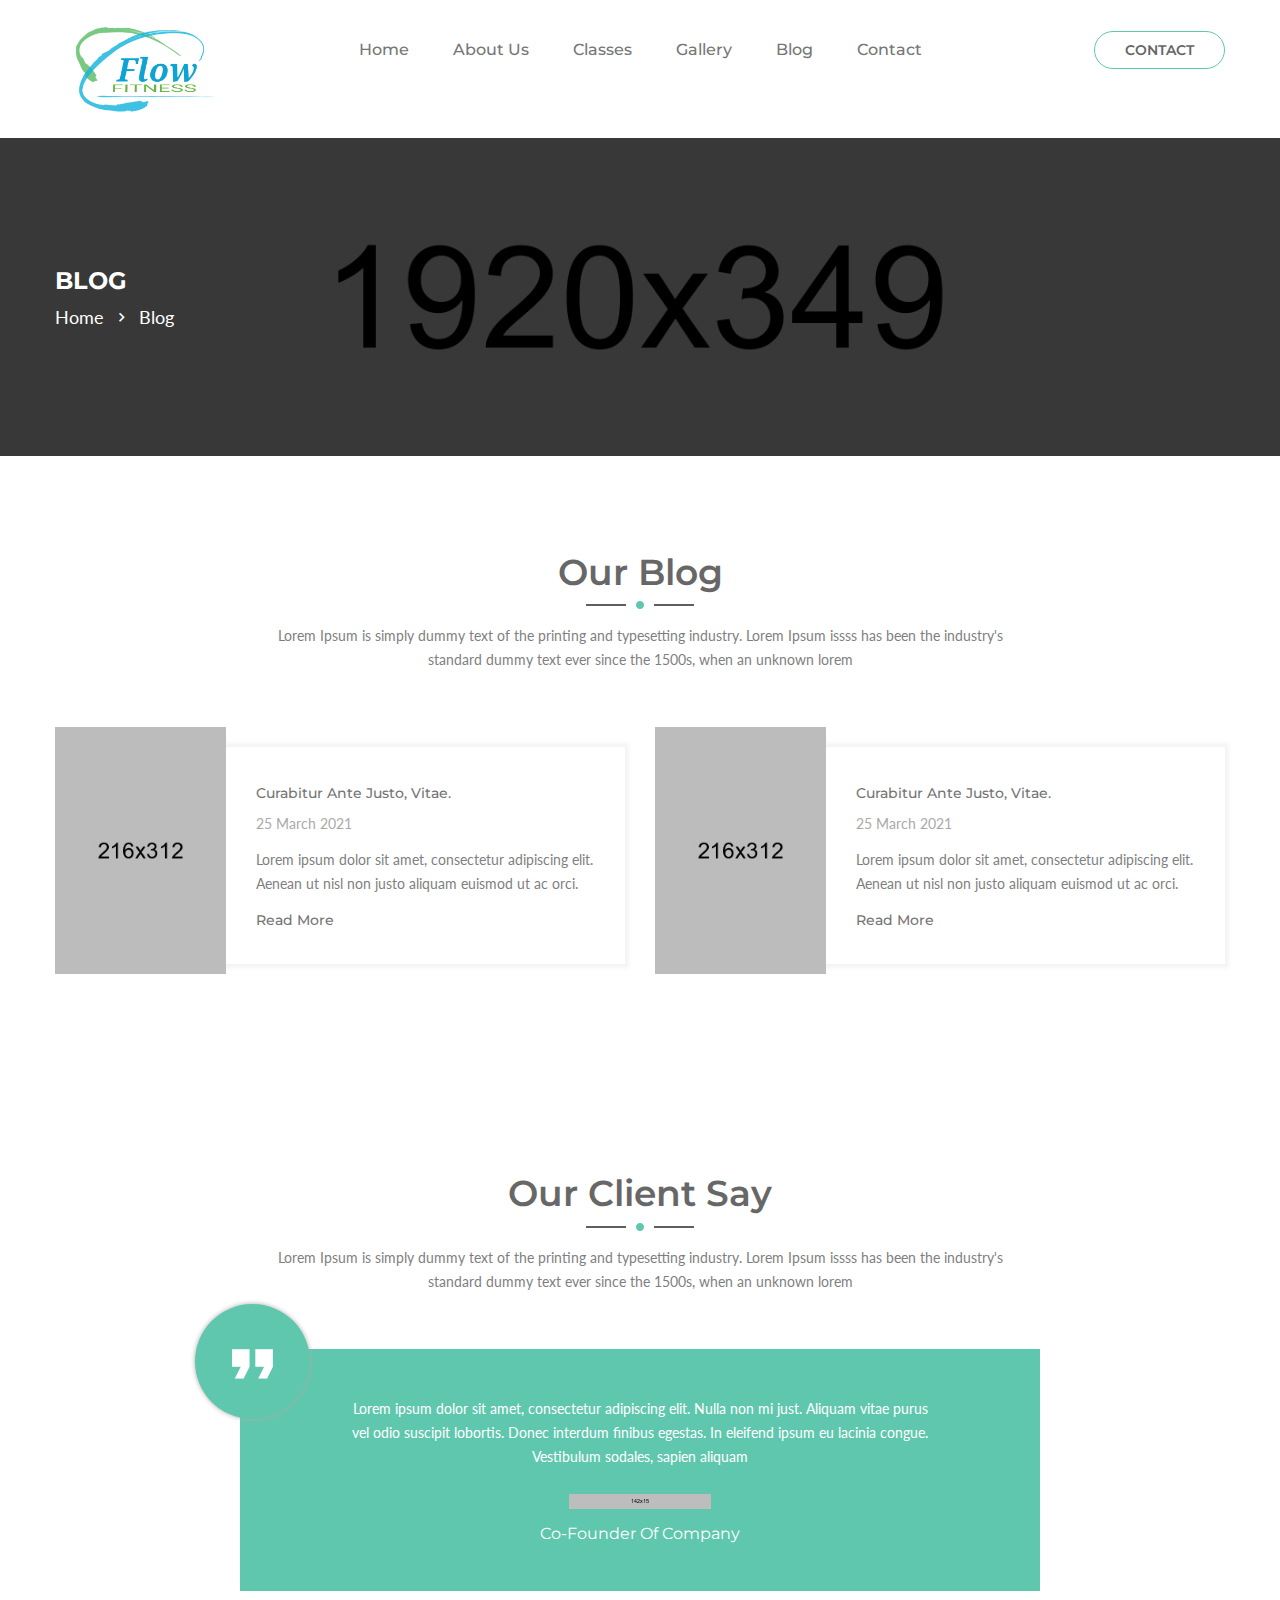
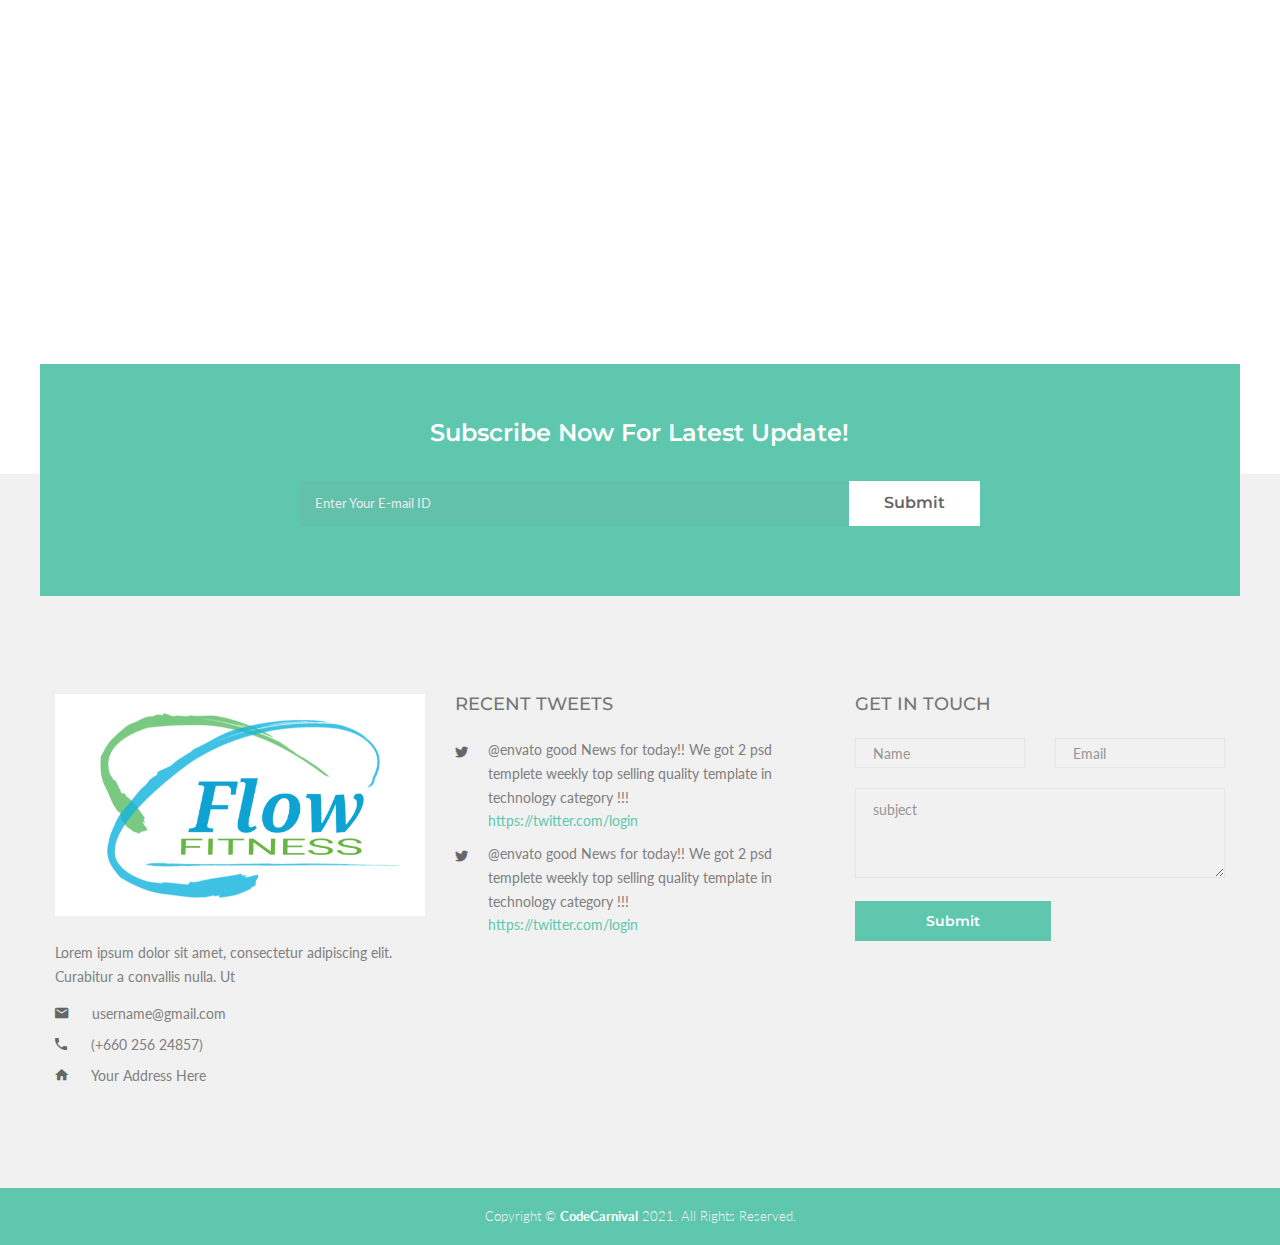
<file: blog.html>
<!doctype html>
<html class="no-js" lang="en">
    <head>
        <meta charset="utf-8">
        <meta http-equiv="x-ua-compatible" content="ie=edge">
        <title>Blog || Handstand</title>
        <meta name="description" content="The template is built for Sport Clubs, Health Clubs, Gyms, Fitness Centers, Personal Trainers and other sport">
        <meta name="viewport" content="width=device-width, initial-scale=1">
        
        <!-- Favicon Icon -->
        <link rel="shortcut icon" type="image/x-icon" href="img/favicon.ico">
		
		<!-- All css here -->
        <link rel="stylesheet" href="css/bootstrap.min.css">
        <link rel="stylesheet" href="css/font-awesome.min.css">
        <link rel="stylesheet" href="css/shortcode/shortcodes.css">
        <link rel="stylesheet" href="css/slick.css">
        <link rel="stylesheet" href="style.css">
        <link rel="stylesheet" href="css/responsive.css">
        <script src="js/vendor/modernizr-3.11.2.min.js"></script>
    </head>
    <body>
        <!--[if lt IE 8]>
            <p class="browserupgrade">You are using an <strong>outdated</strong> browser. Please <a href="http://browsehappy.com/">upgrade your browser</a> to improve your experience.</p>
        <![endif]-->
        
        
		<!-- Header Area Start -->
		<header class="top">
			<div class="header-area ptb-18 header-sticky">
				<div class="container">
					<div class="row">
						<div class="col-lg-2">
							<div class="logo">
								<a href="index.html"><img src="img/logo/logo.png" alt="COFFEE" /></a>
							</div>
						</div>
						<div class="col-lg-8">
                            <div class="content-wrapper">
                                <!-- Main Menu Start -->
                                <div class="main-menu text-center">
                                    <nav>
                                        <ul>
                                            <li><a href="index.html">Home</a></li>
                                            <li><a href="about-us.html">About us</a></li>
                                            <li><a href="class.html">classes</a></li>
                                            <li><a href="gallery.html">gallery</a></li>
                                            <li><a href="blog.html">blog</a></li>
                                            <li><a href="contact.html">Contact</a></li>
                                        </ul>
                                    </nav>
                                </div>
                                <div class="mobile-menu d-block d-lg-none"></div>
                                <!-- Main Menu End -->
                            </div>
						</div>
						<div class="col-lg-2 d-none d-lg-block">
						    <div class="header-contact text-end">
						        <a class="banner-btn" data-text="contact" href="contact.html"><span>contact</span></a>
						    </div>
						</div>
					</div>
				</div>
			</div>
		</header>
		<!-- Header Area End -->
		<!-- Banner Area Start -->
		<section class="banner-area text-start">	
            <div class="container">
                <div class="row">
                    <div class="col-12">
                        <div class="banner-content-wrapper">
                            <div class="banner-content">
                                <h2>blog</h2>
                                <div class="banner-breadcrumb">
                                    <ul>
                                        <li><a href="index.html">home </a> <i class="zmdi zmdi-chevron-right"></i></li>
                                        <li>blog</li>
                                    </ul>
                                </div>
                            </div>  
                        </div> 
                    </div>
                </div>
            </div>
		</section>
		<!-- Banner Area End -->
        <!-- Blog Area Start -->
        <section class="blog-area pt-95 pb-100">
            <div class="container">
                <div class="row">
                    <div class="col-lg-8 offset-xl-2 offset-lg-2">
                        <div class="section-title text-center">
                            <h2>our blog</h2>
                            <p>Lorem Ipsum is simply dummy text of the printing and typesetting industry. Lorem Ipsum issss has been the industry's standard dummy text ever since the 1500s, when an unknown lorem </p>
                        </div>
                    </div> 
                </div>       
                <div class="row">      
                    <div class="col-lg-6">
                        <div class="single-blog">
                            <div class="blog-pic single-img">
                                <img src="img/blog/blog1.jpg" alt="blog">
                                <div class="gallery-icon">
                                    <a href="blog.html">
                                        <i class="zmdi zmdi-link"></i>
                                    </a>
                                </div>
                            </div>
                            <div class="blog-content">
                                <h3><a href="blog.html">Curabitur ante justo,  vitae.</a></h3>
                                <h6>25 March 2021</h6>
                                <p>Lorem ipsum dolor sit amet, consectetur adipiscing elit. Aenean ut nisl non justo aliquam euismod ut ac orci.</p>
                                <a href="blog.html">read more</a>
                            </div> 
                        </div>
                    </div>      
                    <div class="col-lg-6 mt-4 mt-lg-0">
                        <div class="single-blog">
                            <div class="blog-pic single-img">
                                <img src="img/blog/blog2.jpg" alt="blog">
                                <div class="gallery-icon">
                                    <a href="blog.html">
                                        <i class="zmdi zmdi-link"></i>
                                    </a>
                                </div>
                            </div>
                            <div class="blog-content">
                                <h3><a href="blog.html">Curabitur ante justo,  vitae.</a></h3>
                                <h6>25 March 2021</h6>
                                <p>Lorem ipsum dolor sit amet, consectetur adipiscing elit. Aenean ut nisl non justo aliquam euismod ut ac orci.</p>
                                <a href="blog.html">read more</a>
                            </div> 
                        </div>
                    </div>
                </div>
            </div>
        </section>
        <!-- Event Area End -->
        <!-- Client Area Strat -->
        <section class="client-area pt-95 pb-50">
            <div class="container">
                <div class="row">
                    <div class="col-lg-8 offset-xl-2 offset-lg-2">
                        <div class="section-title text-center">
                            <h2>Our Client Say</h2>
                            <p>Lorem Ipsum is simply dummy text of the printing and typesetting industry. Lorem Ipsum issss has been the industry's standard dummy text ever since the 1500s, when an unknown lorem </p>
                        </div>
                    </div>
                </div>
                <div class="row"> 
                    <div class="col-lg-10 offset-xl-1 offset-lg-1">
                        <div class="row">
                            <div class="testimonial-owl">
                                <div class="col-12">
                                    <div class="single-testimonial">
                                        <i class="zmdi zmdi-quote"></i>
                                        <p>Lorem ipsum dolor sit amet, consectetur adipiscing elit. Nulla non mi just. Aliquam vitae purus vel odio suscipit lobortis. Donec interdum finibus egestas. In eleifend ipsum eu lacinia congue. Vestibulum sodales, sapien aliquam </p>
                                        <img src="img/icon/signature.png" alt="signature">
                                        <h6>Co-Founder Of Company</h6>
                                    </div>    
                                </div> 
                                <div class="col-12">
                                    <div class="single-testimonial">
                                        <i class="zmdi zmdi-quote"></i>
                                        <p>Lorem ipsum dolor sit amet, consectetur adipiscing elit. Nulla non mi just. Aliquam vitae purus vel odio suscipit lobortis. Donec interdum finibus egestas. In eleifend ipsum eu lacinia congue. Vestibulum sodales, sapien aliquam </p>
                                        <img src="img/icon/signature.png" alt="signature">
                                        <h6>Co-Founder Of Company</h6>
                                    </div>    
                                </div> 
                                <div class="col-12">
                                    <div class="single-testimonial">
                                        <i class="zmdi zmdi-quote"></i>
                                        <p>Lorem ipsum dolor sit amet, consectetur adipiscing elit. Nulla non mi just. Aliquam vitae purus vel odio suscipit lobortis. Donec interdum finibus egestas. In eleifend ipsum eu lacinia congue. Vestibulum sodales, sapien aliquam </p>
                                        <img src="img/icon/signature.png" alt="signature">
                                        <h6>Co-Founder Of Company</h6>
                                    </div>    
                                </div> 
                                <div class="col-12">
                                    <div class="single-testimonial">
                                        <i class="zmdi zmdi-quote"></i>
                                        <p>Lorem ipsum dolor sit amet, consectetur adipiscing elit. Nulla non mi just. Aliquam vitae purus vel odio suscipit lobortis. Donec interdum finibus egestas. In eleifend ipsum eu lacinia congue. Vestibulum sodales, sapien aliquam </p>
                                        <img src="img/icon/signature.png" alt="signature">
                                        <h6>Co-Founder Of Company</h6>
                                    </div>    
                                </div> 
                                <div class="col-12">
                                    <div class="single-testimonial">
                                        <i class="zmdi zmdi-quote"></i>
                                        <p>Lorem ipsum dolor sit amet, consectetur adipiscing elit. Nulla non mi just. Aliquam vitae purus vel odio suscipit lobortis. Donec interdum finibus egestas. In eleifend ipsum eu lacinia congue. Vestibulum sodales, sapien aliquam </p>
                                        <img src="img/icon/signature.png" alt="signature">
                                        <h6>Co-Founder Of Company</h6>
                                    </div>    
                                </div>  
                            </div> 
                        </div>   
                    </div>
                </div>
            </div>
        </section>
        <!-- Client Area End -->
        <!-- Start of Map Area -->
        <div class="map-area">
            <!-- google-map-area start -->
            <div class="google-map-area">
                <!--  Map Section -->
                <div id="contacts" class="map-area">
                    <iframe class="contact-map-size"
                        src="https://www.google.com/maps/embed?pb=!1m18!1m12!1m3!1d193595.15830869428!2d-74.119763973046!3d40.69766374874431!2m3!1f0!2f0!3f0!3m2!1i1024!2i768!4f13.1!3m3!1m2!1s0x89c24fa5d33f083b%3A0xc80b8f06e177fe62!2sNew%20York%2C%20NY%2C%20USA!5e0!3m2!1sen!2sbd!4v1613802584124!5m2!1sen!2sbd"
                        allowfullscreen="" loading="lazy">
                    </iframe>
                </div>
            </div>
        </div>
        <!-- End of Map Area -->
        <!-- Newsletter Area Start -->
        <section class="newsletter-area bg-gray">
            <div class="container">
                <div class="row">
                    <div class="newsletter-wrapper fix">
                        <div class="col-lg-10 offset-lg-1">
                            <div class="newsletter-content section-title text-center">
                                <h2>subscribe now for latest update!</h2> 
                                <div class="newsletter-form">
                                    <form action="#" id="mc-form" class="mc-form fix">
                                        <input id="mc-email" type="email" name="email" placeholder="Enter Your E-mail ID">
                                        <button id="mc-submit" type="submit" class="default-btn" data-text="submit"><span>submit</span></button> 
                                    </form>
                                    <!-- mailchimp-alerts Start -->
                                    <div class="mailchimp-alerts">
                                        <div class="mailchimp-submitting"></div><!-- mailchimp-submitting end -->
                                        <div class="mailchimp-success"></div><!-- mailchimp-success end -->
                                        <div class="mailchimp-error"></div><!-- mailchimp-error end -->
                                    </div>
                                    <!-- mailchimp-alerts end -->
                                </div>
                            </div>
                        </div>
                    </div>    
                </div>
            </div>
        </section>
        <!-- Newsletter Area End -->
        <!-- Footer Area Start -->
        <footer class="footer-area bg-gray">
            <div class="footer-widget-area bg-3 pt-98 pb-90 fix">
                <div class="container">
                    <div class="row">  
                        <div class="col-lg-4 col-md-6">
                            <div class="single-footer-widget">
                                <a href="index.html"><img src="img/logo/logo.png" alt="handstand"></a>
                                <p>Lorem ipsum dolor sit amet, consectetur adipiscing elit. Curabitur a convallis nulla. Ut </p>
                                <ul>
                                    <li><i class="zmdi zmdi-email"></i> username@gmail.com</li>
                                    <li><i class="zmdi zmdi-phone"></i> (+660 256 24857)</li>
                                    <li><i class="zmdi zmdi-home"></i> Your Address Here</li>
                                </ul>
                            </div>
                        </div>
                        <div class="col-lg-4 col-md-6">
                            <div class="single-footer-widget">
                                <h3>Recent Tweets</h3>
                                <div class="single-twitt mb-10">
                                    <div class="twitt-icon">
                                        <i class="zmdi zmdi-twitter"></i>
                                    </div>
                                    <div class="twitt-content">
                                        <p>@envato good News for today!! We got  2 psd templete weekly top selling quality template in technology category !!!</p>
                                   <a href="https://twitter.com/login/">https://twitter.com/login</a>
                                    </div>
                                </div>
                                <div class="single-twitt">
                                    <div class="twitt-icon">
                                        <i class="zmdi zmdi-twitter"></i>
                                    </div>
                                    <div class="twitt-content">
                                        <p>@envato good News for today!! We got  2 psd templete weekly top selling quality template in technology category !!!</p>
                                   <a href="https://twitter.com/login/">https://twitter.com/login</a>
                                    </div>
                                </div>
                            </div>
                        </div>
                        <div class="col-lg-4 col-md-6">
                            <div class="single-footer-widget">
                                <h3>get in touch</h3>
                                <form id="subscribe-form" action="https://whizthemes.com/mail-php/other/mail.php">
                                    <div class="row">
                                        <div class="col-sm-6">
                                            <input type="text" placeholder="Name" name="con_name">
                                        </div>
                                        <div class="col-sm-6">
                                            <input type="text" placeholder="Email" name="con_email">
                                        </div>
                                        <div class="col-sm-12">
                                            <textarea cols="30" rows="7" name="con_message" placeholder="subject"></textarea>
                                            <button type="submit">submit</button>
                                            <p class="subscribe-message"></p>
                                        </div>
                                    </div>
                                </form>
                            </div>    
                        </div>
                    </div>
                </div>
            </div>
            <div class="footer-text-area fix bg-coffee ptb-18">
                <div class="container">
                    <div class="row">
                        <div class="col-12">
                            <div class="footer-text text-center">
                                <span>Copyright &copy; <a href="https://themeforest.net/user/codecarnival/portfolio">CodeCarnival</a> 2021. All Rights Reserved.</span>
                            </div>
                        </div>
                    </div>
                </div>
            </div>
        </footer>
        <!-- Footer Area End -->
       
		<!-- All js here -->
        <script src="js/vendor/jquery-3.6.0.min.js"></script>
        <script src="js/vendor/jquery-migrate-3.3.2.min.js"></script>
        <script src="js/bootstrap.bundle.min.js"></script>
        <script src="js/owl.carousel.min.js"></script>
        <script src="js/jquery.meanmenu.js"></script>
        <script src="js/ajax-mail.js"></script>
        <script src="js/jquery.ajaxchimp.min.js"></script>   		
        <script src="js/slick.min.js"></script>    
        <script src="js/imagesloaded.pkgd.min.js"></script>
        <script src="js/isotope.pkgd.min.js"></script>  
        <script src="js/jquery.magnific-popup.js"></script>  
        <script src="js/plugins.js"></script>
        <script src="js/main.js"></script>
    </body>
</html>
</file>
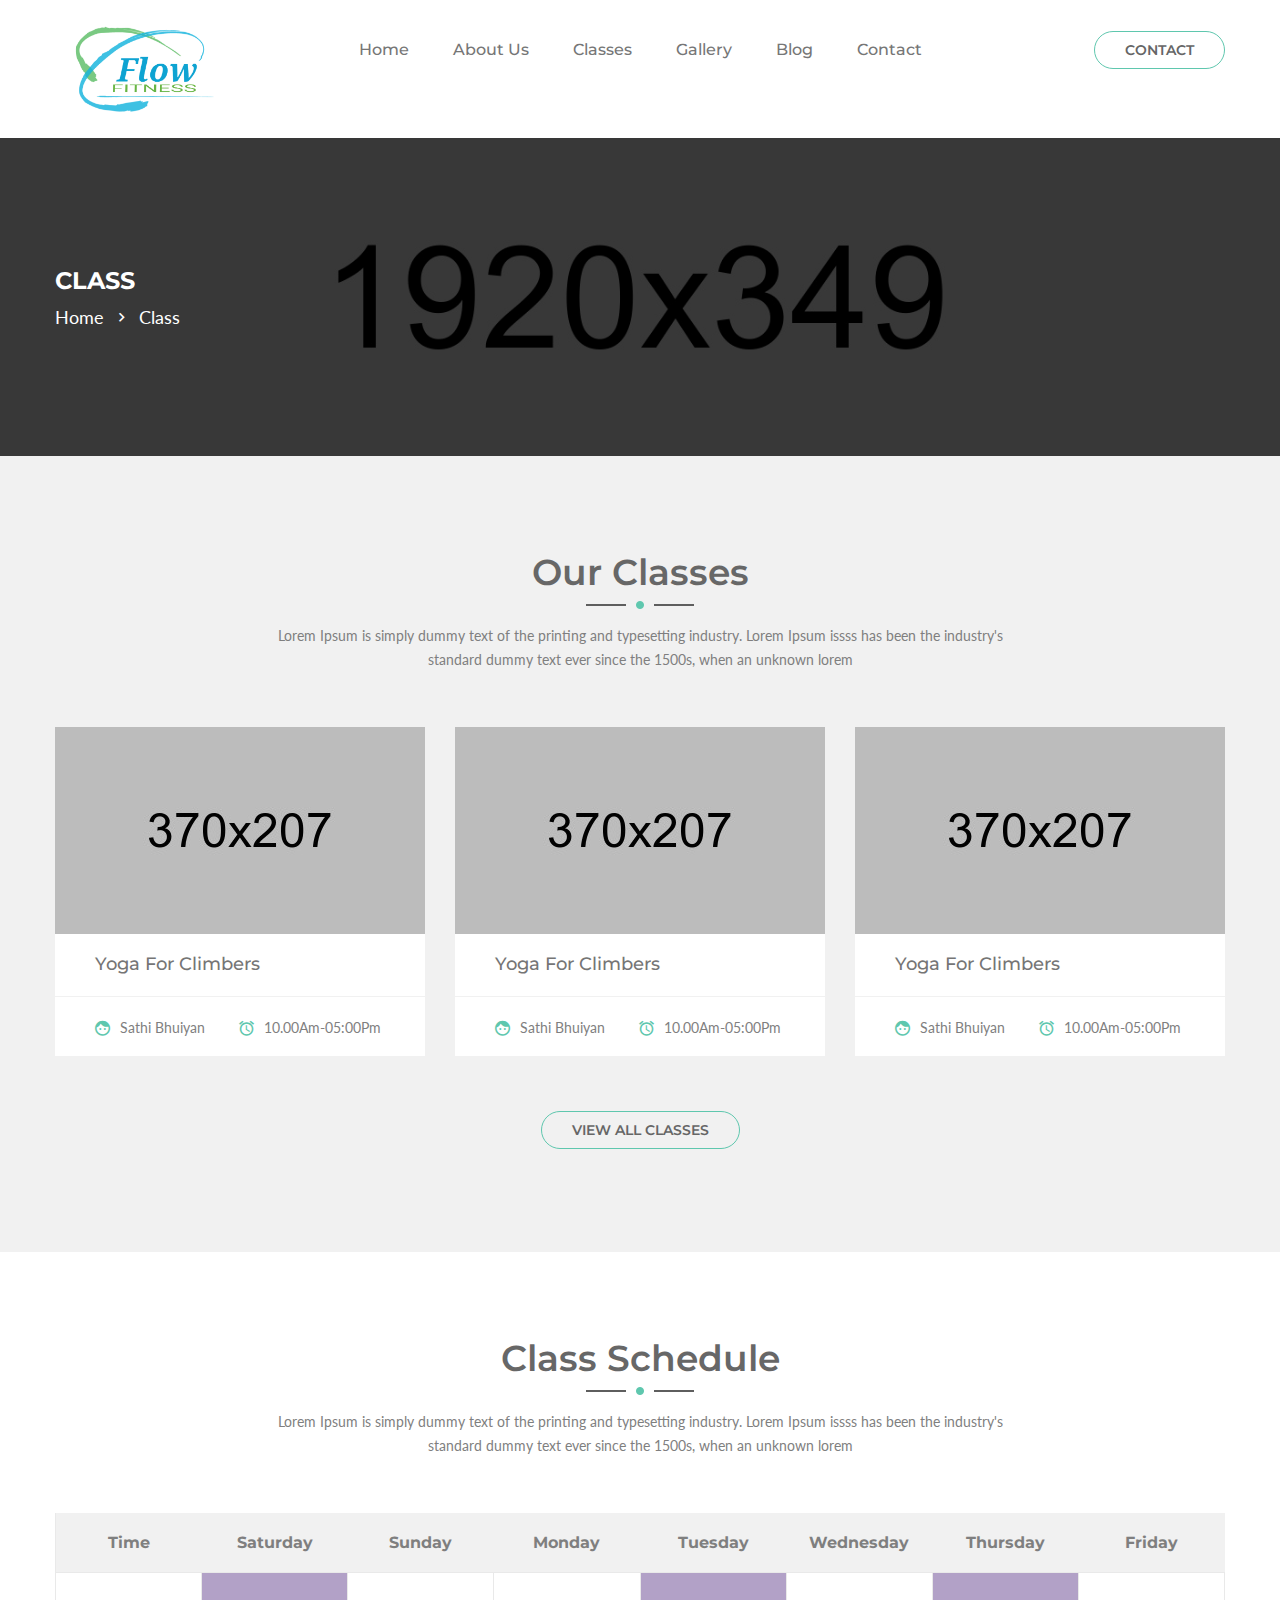
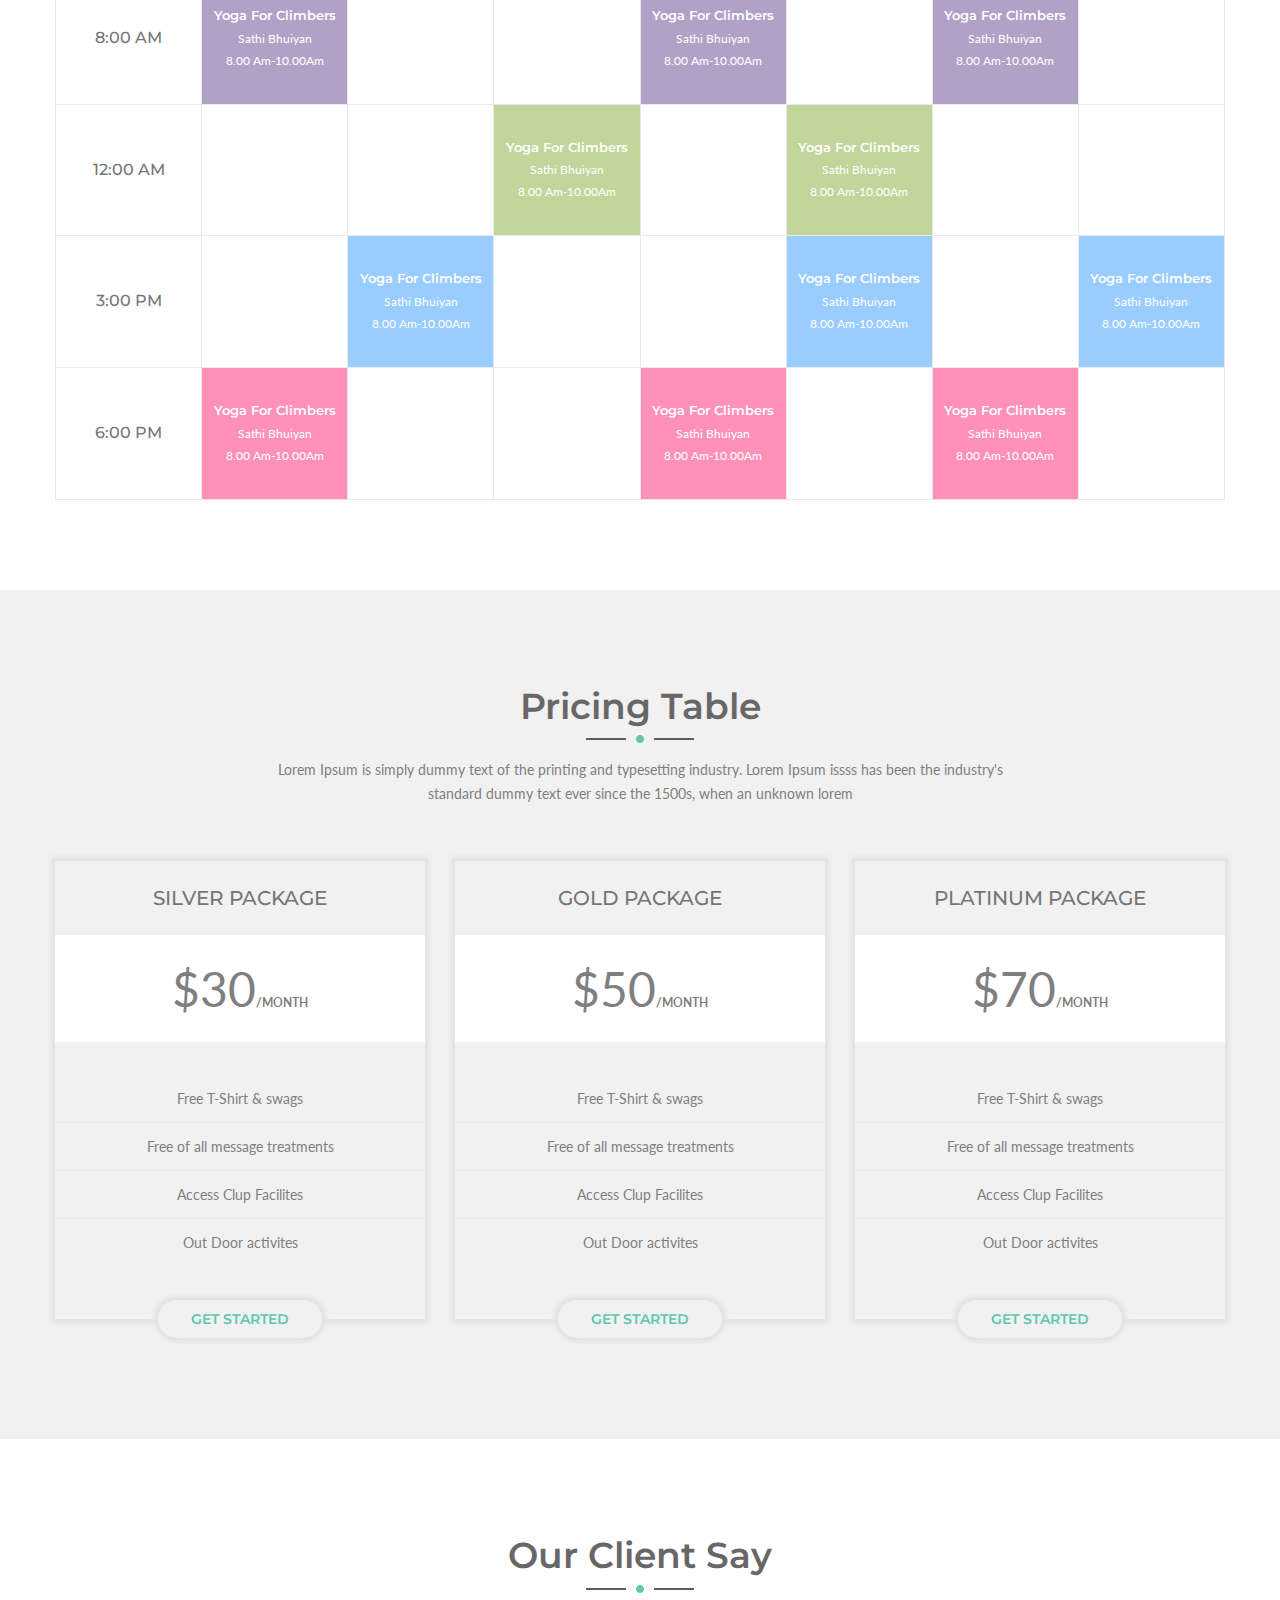
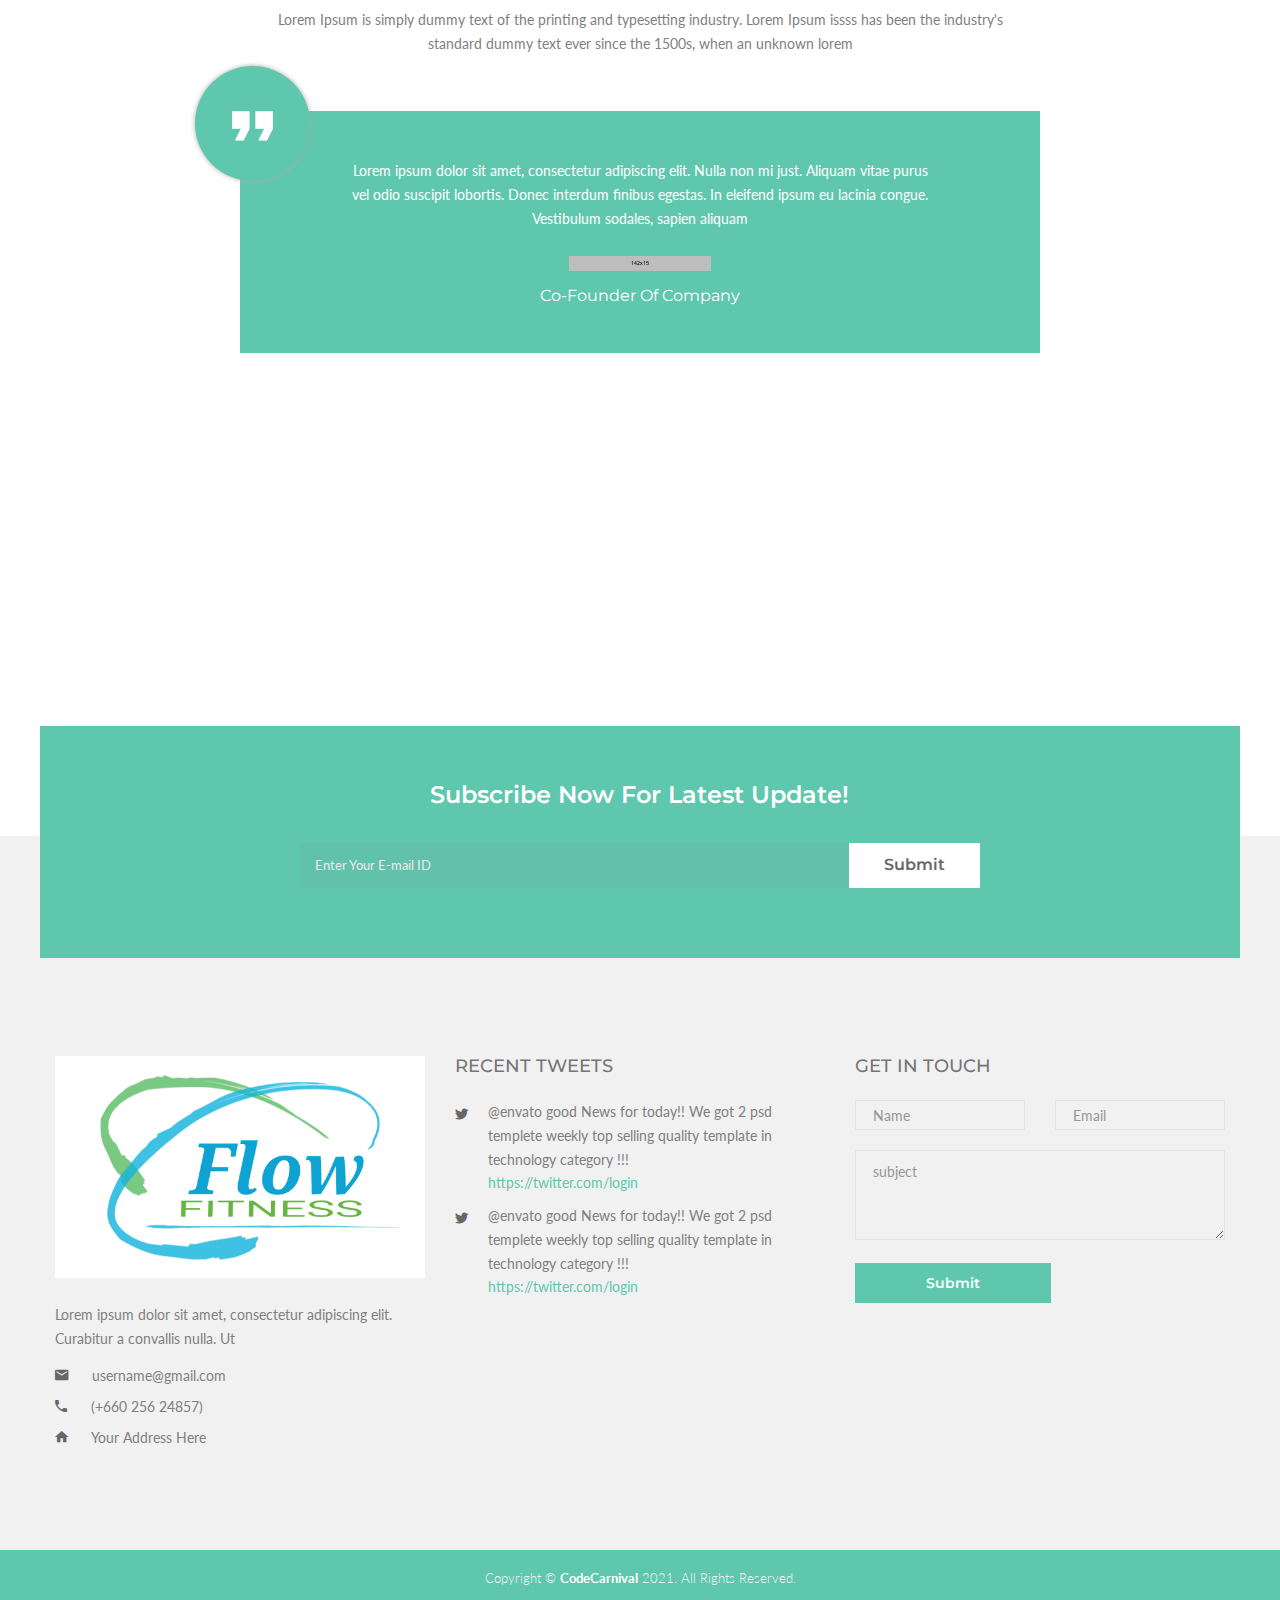
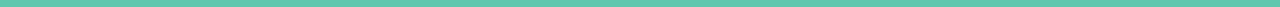
<file: class.html>
<!doctype html>
<html class="no-js" lang="en">
    <head>
        <meta charset="utf-8">
        <meta http-equiv="x-ua-compatible" content="ie=edge">
        <title>Class || Handstand</title>
        <meta name="description" content="The template is built for Sport Clubs, Health Clubs, Gyms, Fitness Centers, Personal Trainers and other sport">
        <meta name="viewport" content="width=device-width, initial-scale=1">
        
        <!-- Favicon Icon -->
        <link rel="shortcut icon" type="image/x-icon" href="img/favicon.ico">
		
		<!-- All css here -->
        <link rel="stylesheet" href="css/bootstrap.min.css">
        <link rel="stylesheet" href="css/font-awesome.min.css">
        <link rel="stylesheet" href="css/shortcode/shortcodes.css">
        <link rel="stylesheet" href="css/slick.css">
        <link rel="stylesheet" href="style.css">
        <link rel="stylesheet" href="css/responsive.css">
        <script src="js/vendor/modernizr-3.11.2.min.js"></script>
    </head>
    <body>
        <!--[if lt IE 8]>
            <p class="browserupgrade">You are using an <strong>outdated</strong> browser. Please <a href="http://browsehappy.com/">upgrade your browser</a> to improve your experience.</p>
        <![endif]-->
        
        
		<!-- Header Area Start -->
		<header class="top">
			<div class="header-area ptb-18 header-sticky">
				<div class="container">
					<div class="row">
						<div class="col-lg-2">
							<div class="logo">
								<a href="index.html"><img src="img/logo/logo.png" alt="COFFEE" /></a>
							</div>
						</div>
						<div class="col-lg-8">
                            <div class="content-wrapper">
                                <!-- Main Menu Start -->
                                <div class="main-menu text-center">
                                    <nav>
                                        <ul>
                                            <li><a href="index.html">Home</a></li>
                                            <li><a href="about-us.html">About us</a></li>
                                            <li><a href="class.html">classes</a></li>
                                            <li><a href="gallery.html">gallery</a></li>
                                            <li><a href="blog.html">blog</a></li>
                                            <li><a href="contact.html">Contact</a></li>
                                        </ul>
                                    </nav>
                                </div>
                                <div class="mobile-menu d-block d-lg-none"></div>
                                <!-- Main Menu End -->
                            </div>
						</div>
						<div class="col-lg-2 d-none d-lg-block">
						    <div class="header-contact text-end">
						        <a class="banner-btn" data-text="contact" href="contact.html"><span>contact</span></a>
						    </div>
						</div>
					</div>
				</div>
			</div>
		</header>
		<!-- Header Area End -->
		<!-- Banner Area Start -->
		<section class="banner-area text-start">	
            <div class="container">
                <div class="row">
                    <div class="col-12">
                        <div class="banner-content-wrapper">
                            <div class="banner-content">
                                <h2>class</h2>
                                <div class="banner-breadcrumb">
                                    <ul>
                                        <li><a href="index.html">home </a> <i class="zmdi zmdi-chevron-right"></i></li>
                                        <li>class</li>
                                    </ul>
                                </div>
                            </div>  
                        </div> 
                    </div>
                </div>
            </div>
		</section>
		<!-- Banner Area End -->
        <!-- Classes Start -->
        <section class="class-area fix bg-gray pb-100 pt-95">
            <div class="container">
                <div class="row">
                    <div class="col-lg-8 offset-lg-2">
                        <div class="section-title text-center">
                            <h2>our classes</h2>
                            <p>Lorem Ipsum is simply dummy text of the printing and typesetting industry. Lorem Ipsum issss has been the industry's standard dummy text ever since the 1500s, when an unknown lorem </p>
                        </div>  
                    </div>
                </div>
                <div class="row"> 
                    <div class="col-lg-4 col-md-6">     
                        <div class="single-class">
                            <div class="single-img">
                                <a href="class.html"><img src="img/class/1.jpg" alt="class"></a>
                                <div class="gallery-icon">
                                    <a class="image-popup" href="img/class/1.jpg">
                                        <i class="zmdi zmdi-zoom-in"></i>
                                    </a>   
                                </div>
                            </div>
                            <div class="single-content">
                                <h3><a href="class.html">yoga for climbers</a></h3>
                                <ul>
                                    <li><i class="zmdi zmdi-face"></i>Sathi Bhuiyan</li>
                                    <li><i class="zmdi zmdi-alarm"></i>10.00Am-05:00Pm</li>
                                </ul>
                            </div>
                        </div>
                    </div>
                    <div class="col-lg-4 col-md-6">     
                        <div class="single-class">
                            <div class="single-img">
                                <a href="class.html"><img src="img/class/2.jpg" alt="class"></a>
                                <div class="gallery-icon">
                                    <a class="image-popup" href="img/class/2.jpg">
                                        <i class="zmdi zmdi-zoom-in"></i>
                                    </a>   
                                </div>
                            </div>
                            <div class="single-content">
                                <h3><a href="class.html">yoga for climbers</a></h3>
                                <ul>
                                    <li><i class="zmdi zmdi-face"></i>Sathi Bhuiyan</li>
                                    <li><i class="zmdi zmdi-alarm"></i>10.00Am-05:00Pm</li>
                                </ul>
                            </div>
                        </div>
                    </div>
                    <div class="col-lg-4 col-md-6 mt-4 mt-lg-0">     
                        <div class="single-class">
                            <div class="single-img">
                                <a href="class.html"><img src="img/class/3.jpg" alt="class"></a>
                                <div class="gallery-icon">
                                    <a class="image-popup" href="img/class/3.jpg">
                                        <i class="zmdi zmdi-zoom-in"></i>
                                    </a>   
                                </div>
                            </div>
                            <div class="single-content">
                                <h3><a href="class.html">yoga for climbers</a></h3>
                                <ul>
                                    <li><i class="zmdi zmdi-face"></i>Sathi Bhuiyan</li>
                                    <li><i class="zmdi zmdi-alarm"></i>10.00Am-05:00Pm</li>
                                </ul>
                            </div>
                        </div>
                    </div> 
                </div>
                <div class="row">
                    <div class="col-12 text-center">
                        <a class="banner-btn mt-55" href="class.html" data-text="view all classes"><span>view all classes</span></a>
                    </div>
                </div>
            </div>
        </section>
        <!-- Class Area End -->
        <!-- Schedule Area Strat -->
        <section class="schedule-area pt-85 pb-90 text-center">
            <div class="container">
                <div class="row">
                    <div class="col-lg-8 offset-xl-2 offset-lg-2">
                        <div class="section-title">
                            <h2>class schedule</h2>
                            <p>Lorem Ipsum is simply dummy text of the printing and typesetting industry. Lorem Ipsum issss has been the industry's standard dummy text ever since the 1500s, when an unknown lorem </p>
                        </div>
                    </div>
                </div>    
                <div class="row">
                    <div class="col-12">                             
                        <div class="scehedule-table table-content table-responsive text-center">
                            <table>
                                <thead>
                                    <tr>
                                        <th>Time</th>
                                        <th>saturday</th>
                                        <th>sunday</th>
                                        <th>monday</th>
                                        <th>tuesday</th>
                                        <th>wednesday</th>
                                        <th>thursday</th>
                                        <th>friday</th>
                                    </tr>
                                </thead>
                                <tbody class="pt-30">
                                    <tr>
                                        <td class="time">
                                            <p>8:00 AM</p>
                                        </td>
                                        <td class="purple">
                                            <h4>yoga for climbers</h4>
                                            <p>Sathi Bhuiyan</p>
                                            <p>8.00 Am-10.00Am</p>
                                        </td>
                                        <td></td>
                                        <td></td>
                                        <td class="purple">
                                            <h4>yoga for climbers</h4>
                                            <p>Sathi Bhuiyan</p>
                                            <p>8.00 Am-10.00Am</p>
                                        </td>
                                        <td></td>
                                        <td class="purple">
                                            <h4>yoga for climbers</h4>
                                            <p>Sathi Bhuiyan</p>
                                            <p>8.00 Am-10.00Am</p>
                                        </td>
                                        <td></td>
                                    </tr>
                                    <tr>
                                        <td class="time">
                                            <p>12:00 AM</p>
                                        </td>
                                        <td></td>
                                        <td></td>
                                        <td class="olive">
                                            <h4>yoga for climbers</h4>
                                            <p>Sathi Bhuiyan</p>
                                            <p>8.00 Am-10.00Am</p>
                                        </td>
                                        <td></td>
                                        <td class="olive">
                                            <h4>yoga for climbers</h4>
                                            <p>Sathi Bhuiyan</p>
                                            <p>8.00 Am-10.00Am</p>
                                        </td>
                                        <td></td>
                                        <td></td>
                                    </tr>
                                    <tr>
                                        <td class="time">
                                            <p>3:00 PM</p>
                                        </td>
                                        <td></td>
                                        <td class="blue">
                                            <h4>yoga for climbers</h4>
                                            <p>Sathi Bhuiyan</p>
                                            <p>8.00 Am-10.00Am</p>
                                        </td>
                                        <td></td>
                                        <td></td>
                                        <td class="blue">
                                            <h4>yoga for climbers</h4>
                                            <p>Sathi Bhuiyan</p>
                                            <p>8.00 Am-10.00Am</p>
                                        </td>
                                        <td></td>
                                        <td class="blue">
                                            <h4>yoga for climbers</h4>
                                            <p>Sathi Bhuiyan</p>
                                            <p>8.00 Am-10.00Am</p>
                                        </td>
                                    </tr>
                                    <tr>
                                        <td class="time">
                                            <p>6:00 PM</p>
                                        </td>
                                        <td class="pink">
                                            <h4>yoga for climbers</h4>
                                            <p>Sathi Bhuiyan</p>
                                            <p>8.00 Am-10.00Am</p>
                                        </td>
                                        <td></td>
                                        <td></td>
                                        <td class="pink">
                                            <h4>yoga for climbers</h4>
                                            <p>Sathi Bhuiyan</p>
                                            <p>8.00 Am-10.00Am</p>
                                        </td>
                                        <td></td>
                                        <td class="pink">
                                            <h4>yoga for climbers</h4>
                                            <p>Sathi Bhuiyan</p>
                                            <p>8.00 Am-10.00Am</p>
                                        </td>
                                        <td></td>
                                    </tr>
                                </tbody>
                            </table>
                        </div>
                    </div>
                </div>
            </div>
        </section>
        <!-- Schedule Area End -->
        <!-- Pricing Area Start -->
        <div class="pricing-area pt-95 pb-120 bg-gray">
            <div class="container">
                <div class="row">
                    <div class="col-lg-8 offset-xl-2 offset-lg-2">
                        <div class="section-title text-center">
                            <h2>pricing table</h2>
                            <p>Lorem Ipsum is simply dummy text of the printing and typesetting industry. Lorem Ipsum issss has been the industry's standard dummy text ever since the 1500s, when an unknown lorem </p>
                        </div>
                    </div>
                </div>
                <div class="row">
                    <div class="col-lg-4 col-md-6">
                        <div class="single-table text-center">
                            <div class="table-head">
                                <h2>silver package</h2>
                                <h1>$30<span>/month</span></h1>
                            </div>
                            <div class="table-body">
                                <ul>
                                    <li>Free T-Shirt & swags</li>
                                    <li>Free of all message treatments</li>
                                    <li>Access Clup Facilites</li>
                                    <li>Out Door activites</li>
                                </ul>
                                <a href="#">get started</a>
                            </div>
                        </div>
                    </div>
                    <div class="col-lg-4 col-md-6">
                        <div class="single-table text-center">
                            <div class="table-head">
                                <h2>gold package</h2>
                                <h1>$50<span>/month</span></h1>
                            </div>
                            <div class="table-body">
                                <ul>
                                    <li>Free T-Shirt & swags</li>
                                    <li>Free of all message treatments</li>
                                    <li>Access Clup Facilites</li>
                                    <li>Out Door activites</li>
                                </ul>
                                <a href="#">get started</a>
                            </div>
                        </div>
                    </div>
                    <div class="col-lg-4 col-md-6 mt-5 mt-lg-0">
                        <div class="single-table text-center">
                            <div class="table-head">
                                <h2>platinum package</h2>
                                <h1>$70<span>/month</span></h1>
                            </div>
                            <div class="table-body">
                                <ul>
                                    <li>Free T-Shirt & swags</li>
                                    <li>Free of all message treatments</li>
                                    <li>Access Clup Facilites</li>
                                    <li>Out Door activites</li>
                                </ul>
                                <a href="#">get started</a>
                            </div>
                        </div>
                    </div>
                </div>
            </div>
        </div>
        <!-- Pricing Area End -->
        <!-- Client Area Strat -->
        <section class="client-area pt-95 pb-50">
            <div class="container">
                <div class="row">
                    <div class="col-lg-8 offset-xl-2 offset-lg-2">
                        <div class="section-title text-center">
                            <h2>Our Client Say</h2>
                            <p>Lorem Ipsum is simply dummy text of the printing and typesetting industry. Lorem Ipsum issss has been the industry's standard dummy text ever since the 1500s, when an unknown lorem </p>
                        </div>
                    </div>
                </div>
                <div class="row"> 
                    <div class="col-lg-10 offset-xl-1 offset-lg-1">
                        <div class="row">
                            <div class="testimonial-owl">
                                <div class="col-12">
                                    <div class="single-testimonial">
                                        <i class="zmdi zmdi-quote"></i>
                                        <p>Lorem ipsum dolor sit amet, consectetur adipiscing elit. Nulla non mi just. Aliquam vitae purus vel odio suscipit lobortis. Donec interdum finibus egestas. In eleifend ipsum eu lacinia congue. Vestibulum sodales, sapien aliquam </p>
                                        <img src="img/icon/signature.png" alt="signature">
                                        <h6>Co-Founder Of Company</h6>
                                    </div>    
                                </div> 
                                <div class="col-12">
                                    <div class="single-testimonial">
                                        <i class="zmdi zmdi-quote"></i>
                                        <p>Lorem ipsum dolor sit amet, consectetur adipiscing elit. Nulla non mi just. Aliquam vitae purus vel odio suscipit lobortis. Donec interdum finibus egestas. In eleifend ipsum eu lacinia congue. Vestibulum sodales, sapien aliquam </p>
                                        <img src="img/icon/signature.png" alt="signature">
                                        <h6>Co-Founder Of Company</h6>
                                    </div>    
                                </div> 
                                <div class="col-12">
                                    <div class="single-testimonial">
                                        <i class="zmdi zmdi-quote"></i>
                                        <p>Lorem ipsum dolor sit amet, consectetur adipiscing elit. Nulla non mi just. Aliquam vitae purus vel odio suscipit lobortis. Donec interdum finibus egestas. In eleifend ipsum eu lacinia congue. Vestibulum sodales, sapien aliquam </p>
                                        <img src="img/icon/signature.png" alt="signature">
                                        <h6>Co-Founder Of Company</h6>
                                    </div>    
                                </div> 
                                <div class="col-12">
                                    <div class="single-testimonial">
                                        <i class="zmdi zmdi-quote"></i>
                                        <p>Lorem ipsum dolor sit amet, consectetur adipiscing elit. Nulla non mi just. Aliquam vitae purus vel odio suscipit lobortis. Donec interdum finibus egestas. In eleifend ipsum eu lacinia congue. Vestibulum sodales, sapien aliquam </p>
                                        <img src="img/icon/signature.png" alt="signature">
                                        <h6>Co-Founder Of Company</h6>
                                    </div>    
                                </div> 
                                <div class="col-12">
                                    <div class="single-testimonial">
                                        <i class="zmdi zmdi-quote"></i>
                                        <p>Lorem ipsum dolor sit amet, consectetur adipiscing elit. Nulla non mi just. Aliquam vitae purus vel odio suscipit lobortis. Donec interdum finibus egestas. In eleifend ipsum eu lacinia congue. Vestibulum sodales, sapien aliquam </p>
                                        <img src="img/icon/signature.png" alt="signature">
                                        <h6>Co-Founder Of Company</h6>
                                    </div>    
                                </div>  
                            </div> 
                        </div>   
                    </div>
                </div>
            </div>
        </section>
        <!-- Client Area End -->
        <!-- Start of Map Area -->
        <div class="map-area">
            <!-- google-map-area start -->
            <div class="google-map-area">
                <!--  Map Section -->
                <div id="contacts" class="map-area">
                    <iframe class="contact-map-size"
                        src="https://www.google.com/maps/embed?pb=!1m18!1m12!1m3!1d193595.15830869428!2d-74.119763973046!3d40.69766374874431!2m3!1f0!2f0!3f0!3m2!1i1024!2i768!4f13.1!3m3!1m2!1s0x89c24fa5d33f083b%3A0xc80b8f06e177fe62!2sNew%20York%2C%20NY%2C%20USA!5e0!3m2!1sen!2sbd!4v1613802584124!5m2!1sen!2sbd"
                        allowfullscreen="" loading="lazy">
                    </iframe>
                </div>
            </div>
        </div>
        <!-- End of Map Area -->
        <!-- Newsletter Area Start -->
        <section class="newsletter-area bg-gray">
            <div class="container">
                <div class="row">
                    <div class="newsletter-wrapper fix">
                        <div class="col-lg-10 offset-lg-1">
                            <div class="newsletter-content section-title text-center">
                                <h2>subscribe now for latest update!</h2> 
                                <div class="newsletter-form">
                                    <form action="#" id="mc-form" class="mc-form fix">
                                        <input id="mc-email" type="email" name="email" placeholder="Enter Your E-mail ID">
                                        <button id="mc-submit" type="submit" class="default-btn" data-text="submit"><span>submit</span></button> 
                                    </form>
                                    <!-- mailchimp-alerts Start -->
                                    <div class="mailchimp-alerts">
                                        <div class="mailchimp-submitting"></div><!-- mailchimp-submitting end -->
                                        <div class="mailchimp-success"></div><!-- mailchimp-success end -->
                                        <div class="mailchimp-error"></div><!-- mailchimp-error end -->
                                    </div>
                                    <!-- mailchimp-alerts end -->
                                </div>
                            </div>
                        </div>
                    </div>    
                </div>
            </div>
        </section>
        <!-- Newsletter Area End -->
        <!-- Footer Area Start -->
        <footer class="footer-area bg-gray">
            <div class="footer-widget-area bg-3 pt-98 pb-90 fix">
                <div class="container">
                    <div class="row">  
                        <div class="col-lg-4 col-md-6">
                            <div class="single-footer-widget">
                                <a href="index.html"><img src="img/logo/logo.png" alt="handstand"></a>
                                <p>Lorem ipsum dolor sit amet, consectetur adipiscing elit. Curabitur a convallis nulla. Ut </p>
                                <ul>
                                    <li><i class="zmdi zmdi-email"></i> username@gmail.com</li>
                                    <li><i class="zmdi zmdi-phone"></i> (+660 256 24857)</li>
                                    <li><i class="zmdi zmdi-home"></i> Your Address Here</li>
                                </ul>
                            </div>
                        </div>
                        <div class="col-lg-4 col-md-6">
                            <div class="single-footer-widget">
                                <h3>Recent Tweets</h3>
                                <div class="single-twitt mb-10">
                                    <div class="twitt-icon">
                                        <i class="zmdi zmdi-twitter"></i>
                                    </div>
                                    <div class="twitt-content">
                                        <p>@envato good News for today!! We got  2 psd templete weekly top selling quality template in technology category !!!</p>
                                   <a href="https://twitter.com/login/">https://twitter.com/login</a>
                                    </div>
                                </div>
                                <div class="single-twitt">
                                    <div class="twitt-icon">
                                        <i class="zmdi zmdi-twitter"></i>
                                    </div>
                                    <div class="twitt-content">
                                        <p>@envato good News for today!! We got  2 psd templete weekly top selling quality template in technology category !!!</p>
                                   <a href="https://twitter.com/login/">https://twitter.com/login</a>
                                    </div>
                                </div>
                            </div>
                        </div>
                        <div class="col-lg-4 col-md-6">
                            <div class="single-footer-widget">
                                <h3>get in touch</h3>
                                <form id="subscribe-form" action="https://whizthemes.com/mail-php/other/mail.php">
                                    <div class="row">
                                        <div class="col-sm-6">
                                            <input type="text" placeholder="Name" name="con_name">
                                        </div>
                                        <div class="col-sm-6">
                                            <input type="text" placeholder="Email" name="con_email">
                                        </div>
                                        <div class="col-sm-12">
                                            <textarea cols="30" rows="7" name="con_message" placeholder="subject"></textarea>
                                            <button type="submit">submit</button>
                                            <p class="subscribe-message"></p>
                                        </div>
                                    </div>
                                </form>
                            </div>    
                        </div>
                    </div>
                </div>
            </div>
            <div class="footer-text-area fix bg-coffee ptb-18">
                <div class="container">
                    <div class="row">
                        <div class="col-12">
                            <div class="footer-text text-center">
                                <span>Copyright &copy; <a href="https://themeforest.net/user/codecarnival/portfolio">CodeCarnival</a> 2021. All Rights Reserved.</span>
                            </div>
                        </div>
                    </div>
                </div>
            </div>
        </footer>
        <!-- Footer Area End -->
       
		<!-- All js here -->
        <script src="js/vendor/jquery-3.6.0.min.js"></script>
        <script src="js/vendor/jquery-migrate-3.3.2.min.js"></script>
        <script src="js/bootstrap.bundle.min.js"></script>
        <script src="js/owl.carousel.min.js"></script>
        <script src="js/jquery.meanmenu.js"></script>
        <script src="js/ajax-mail.js"></script>
        <script src="js/jquery.ajaxchimp.min.js"></script>   		
        <script src="js/slick.min.js"></script>    
        <script src="js/imagesloaded.pkgd.min.js"></script>
        <script src="js/isotope.pkgd.min.js"></script>  
        <script src="js/jquery.magnific-popup.js"></script>  
        <script src="js/plugins.js"></script>
        <script src="js/main.js"></script>
    </body>
</html>
</file>
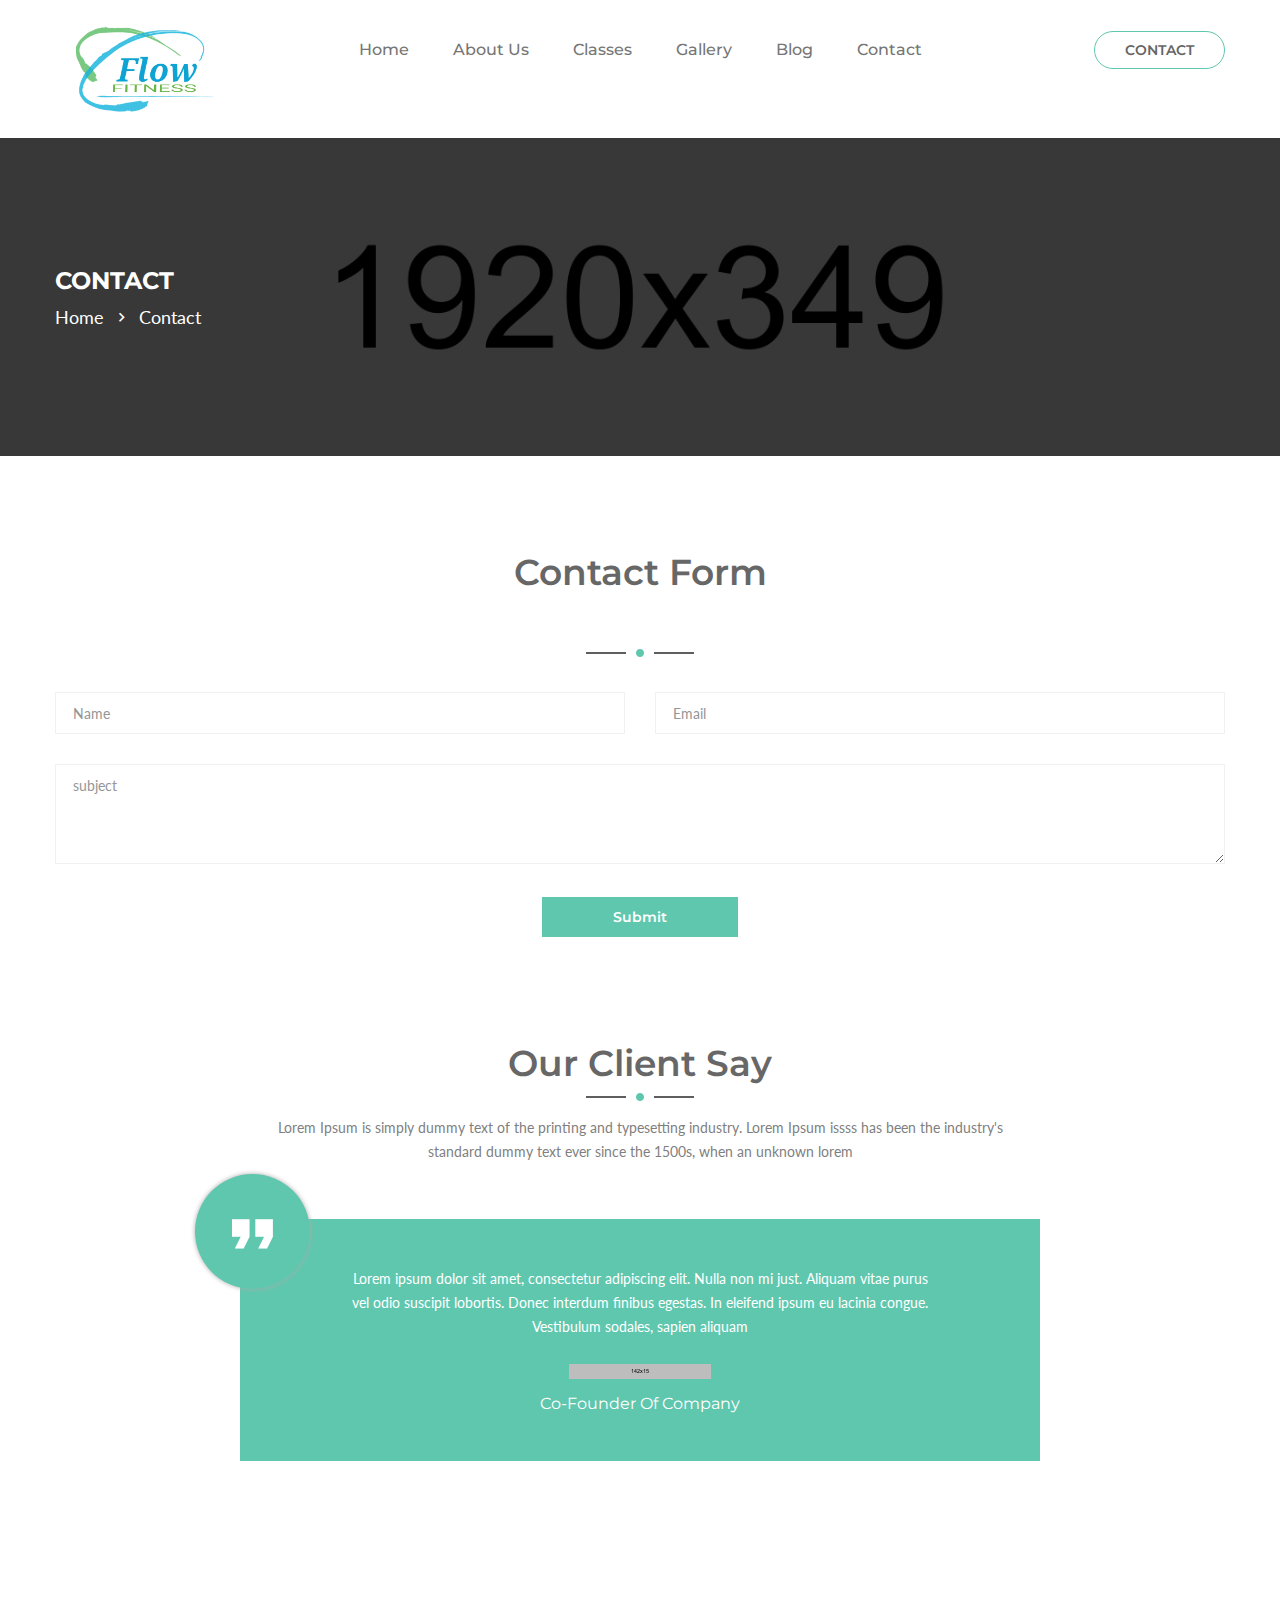
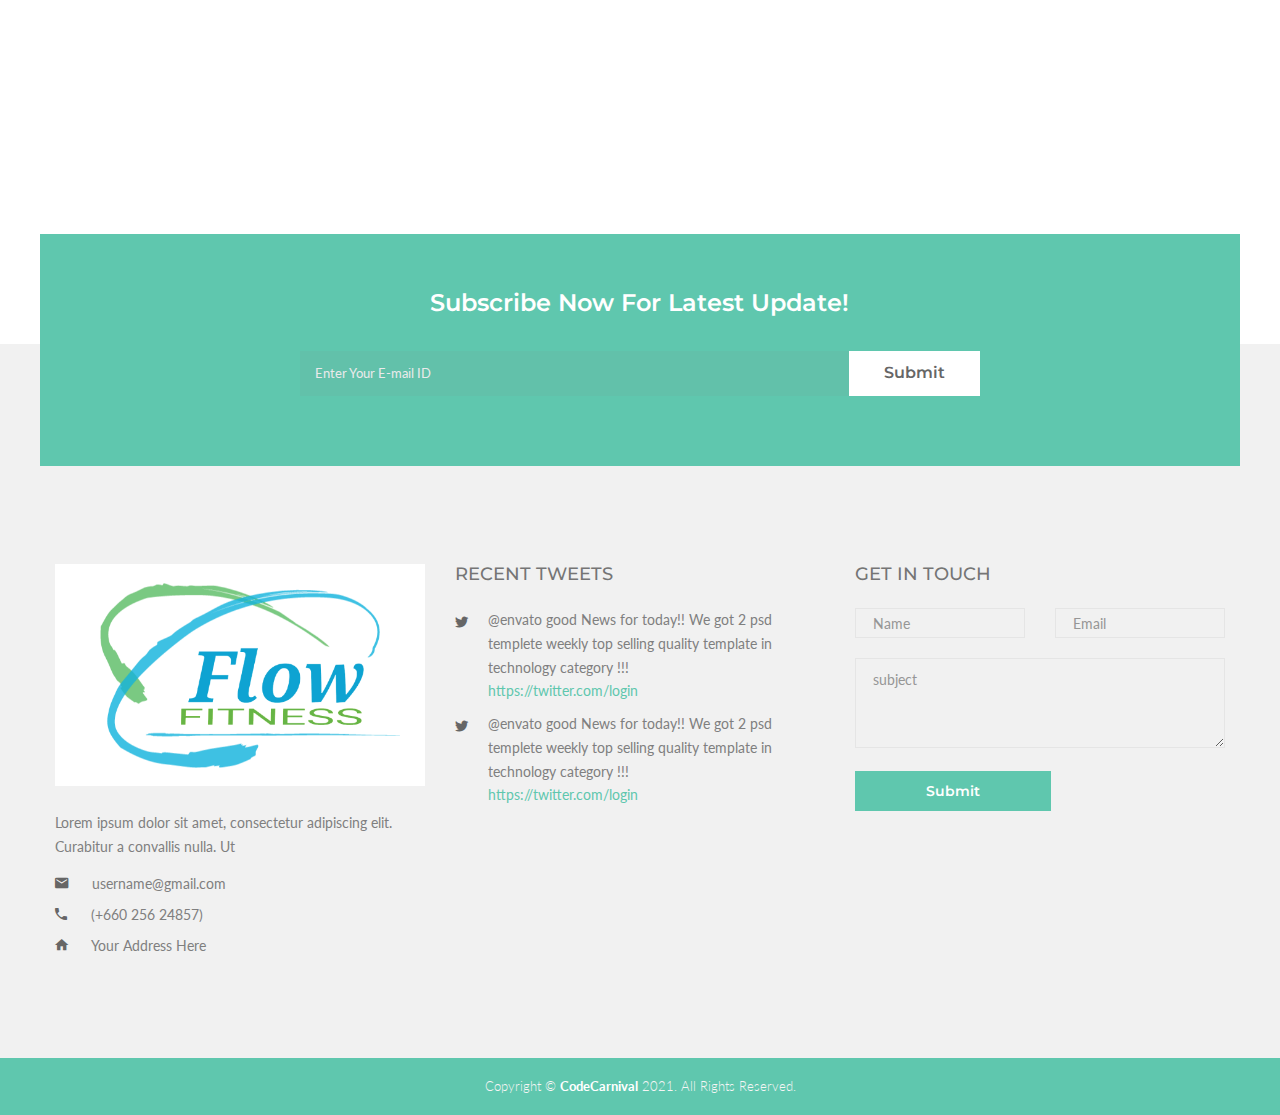
<file: contact.html>
<!doctype html>
<html class="no-js" lang="en">
    <head>
        <meta charset="utf-8">
        <meta http-equiv="x-ua-compatible" content="ie=edge">
        <title>Contact || Handstand</title>
        <meta name="description" content="The template is built for Sport Clubs, Health Clubs, Gyms, Fitness Centers, Personal Trainers and other sport">
        <meta name="viewport" content="width=device-width, initial-scale=1">
        
        <!-- Favicon Icon -->
        <link rel="shortcut icon" type="image/x-icon" href="img/favicon.ico">
		
		<!-- All css here -->
        <link rel="stylesheet" href="css/bootstrap.min.css">
        <link rel="stylesheet" href="css/font-awesome.min.css">
        <link rel="stylesheet" href="css/shortcode/shortcodes.css">
        <link rel="stylesheet" href="css/slick.css">
        <link rel="stylesheet" href="style.css">
        <link rel="stylesheet" href="css/responsive.css">
        <script src="js/vendor/modernizr-3.11.2.min.js"></script>
    </head>
    <body>
        <!--[if lt IE 8]>
            <p class="browserupgrade">You are using an <strong>outdated</strong> browser. Please <a href="http://browsehappy.com/">upgrade your browser</a> to improve your experience.</p>
        <![endif]-->
        
        
		<!-- Header Area Start -->
		<header class="top">
			<div class="header-area ptb-18 header-sticky">
				<div class="container">
					<div class="row">
						<div class="col-lg-2">
							<div class="logo">
								<a href="index.html"><img src="img/logo/logo.png" alt="COFFEE" /></a>
							</div>
						</div>
						<div class="col-lg-8">
                            <div class="content-wrapper">
                                <!-- Main Menu Start -->
                                <div class="main-menu text-center">
                                    <nav>
                                        <ul>
                                            <li><a href="index.html">Home</a></li>
                                            <li><a href="about-us.html">About us</a></li>
                                            <li><a href="class.html">classes</a></li>
                                            <li><a href="gallery.html">gallery</a></li>
                                            <li><a href="blog.html">blog</a></li>
                                            <li><a href="contact.html">Contact</a></li>
                                        </ul>
                                    </nav>
                                </div>
                                <div class="mobile-menu d-block d-lg-none"></div>
                                <!-- Main Menu End -->
                            </div>
						</div>
						<div class="col-lg-2 d-none d-lg-block">
						    <div class="header-contact text-end">
						        <a class="banner-btn" data-text="contact" href="contact.html"><span>contact</span></a>
						    </div>
						</div>
					</div>
				</div>
			</div>
		</header>
		<!-- Header Area End -->
		<!-- Banner Area Start -->
		<section class="banner-area text-start">	
            <div class="container">
                <div class="row">
                    <div class="col-12">
                        <div class="banner-content-wrapper">
                            <div class="banner-content">
                                <h2>contact</h2>
                                <div class="banner-breadcrumb">
                                    <ul>
                                        <li><a href="index.html">home </a> <i class="zmdi zmdi-chevron-right"></i></li>
                                        <li>contact</li>
                                    </ul>
                                </div>
                            </div>  
                        </div> 
                    </div>
                </div>
            </div>
		</section>
		<!-- Banner Area End -->
		<!-- Contact Area Start -->
		<div class="contact-area pt-95">
		    <div class="container">
		        <div class="row">
		            <div class="col-12">
		                <div class="contact-form section-title text-center">
                            <h2 class="pb-5">Contact Form</h2>
                            <form id="contact-form" class="row" action="https://whizthemes.com/mail-php/other/mail.php">
                                <div class="col-md-6">
                                    <input class="mb-30" placeholder="Name" name="con_name" type="text">
                                </div>
                                <div class="col-md-6">
                                    <input class="mb-30" placeholder="Email" name="con_email" type="text">
                                </div>
                                <div class="col-md-12">
                                    <textarea class="mb-30" cols="30" rows="7" name="con_message" placeholder="subject"></textarea>
                                    <button type="submit">submit</button>
                                    <p class="form-message"></p>
                                </div>
                            </form>
                        </div>
		            </div>
		        </div>
		    </div>
		</div>
		<!-- Contact Area End -->
        <!-- Client Area Strat -->
        <section class="client-area pt-95 pb-50">
            <div class="container">
                <div class="row">
                    <div class="col-lg-8 offset-xl-2 offset-lg-2">
                        <div class="section-title text-center">
                            <h2>Our Client Say</h2>
                            <p>Lorem Ipsum is simply dummy text of the printing and typesetting industry. Lorem Ipsum issss has been the industry's standard dummy text ever since the 1500s, when an unknown lorem </p>
                        </div>
                    </div>
                </div>
                <div class="row"> 
                    <div class="col-lg-10 offset-xl-1 offset-lg-1">
                        <div class="row">
                            <div class="testimonial-owl">
                                <div class="col-12">
                                    <div class="single-testimonial">
                                        <i class="zmdi zmdi-quote"></i>
                                        <p>Lorem ipsum dolor sit amet, consectetur adipiscing elit. Nulla non mi just. Aliquam vitae purus vel odio suscipit lobortis. Donec interdum finibus egestas. In eleifend ipsum eu lacinia congue. Vestibulum sodales, sapien aliquam </p>
                                        <img src="img/icon/signature.png" alt="signature">
                                        <h6>Co-Founder Of Company</h6>
                                    </div>    
                                </div> 
                                <div class="col-12">
                                    <div class="single-testimonial">
                                        <i class="zmdi zmdi-quote"></i>
                                        <p>Lorem ipsum dolor sit amet, consectetur adipiscing elit. Nulla non mi just. Aliquam vitae purus vel odio suscipit lobortis. Donec interdum finibus egestas. In eleifend ipsum eu lacinia congue. Vestibulum sodales, sapien aliquam </p>
                                        <img src="img/icon/signature.png" alt="signature">
                                        <h6>Co-Founder Of Company</h6>
                                    </div>    
                                </div> 
                                <div class="col-12">
                                    <div class="single-testimonial">
                                        <i class="zmdi zmdi-quote"></i>
                                        <p>Lorem ipsum dolor sit amet, consectetur adipiscing elit. Nulla non mi just. Aliquam vitae purus vel odio suscipit lobortis. Donec interdum finibus egestas. In eleifend ipsum eu lacinia congue. Vestibulum sodales, sapien aliquam </p>
                                        <img src="img/icon/signature.png" alt="signature">
                                        <h6>Co-Founder Of Company</h6>
                                    </div>    
                                </div> 
                                <div class="col-12">
                                    <div class="single-testimonial">
                                        <i class="zmdi zmdi-quote"></i>
                                        <p>Lorem ipsum dolor sit amet, consectetur adipiscing elit. Nulla non mi just. Aliquam vitae purus vel odio suscipit lobortis. Donec interdum finibus egestas. In eleifend ipsum eu lacinia congue. Vestibulum sodales, sapien aliquam </p>
                                        <img src="img/icon/signature.png" alt="signature">
                                        <h6>Co-Founder Of Company</h6>
                                    </div>    
                                </div> 
                                <div class="col-12">
                                    <div class="single-testimonial">
                                        <i class="zmdi zmdi-quote"></i>
                                        <p>Lorem ipsum dolor sit amet, consectetur adipiscing elit. Nulla non mi just. Aliquam vitae purus vel odio suscipit lobortis. Donec interdum finibus egestas. In eleifend ipsum eu lacinia congue. Vestibulum sodales, sapien aliquam </p>
                                        <img src="img/icon/signature.png" alt="signature">
                                        <h6>Co-Founder Of Company</h6>
                                    </div>    
                                </div>  
                            </div> 
                        </div>   
                    </div>
                </div>
            </div>
        </section>
        <!-- Client Area End -->
        <!-- Start of Map Area -->
        <div class="map-area">
            <!-- google-map-area start -->
            <div class="google-map-area">
                <!--  Map Section -->
                <div id="contacts" class="map-area">
                    <iframe class="contact-map-size"
                        src="https://www.google.com/maps/embed?pb=!1m18!1m12!1m3!1d193595.15830869428!2d-74.119763973046!3d40.69766374874431!2m3!1f0!2f0!3f0!3m2!1i1024!2i768!4f13.1!3m3!1m2!1s0x89c24fa5d33f083b%3A0xc80b8f06e177fe62!2sNew%20York%2C%20NY%2C%20USA!5e0!3m2!1sen!2sbd!4v1613802584124!5m2!1sen!2sbd"
                        allowfullscreen="" loading="lazy">
                    </iframe>
                </div>
            </div>
        </div>
        <!-- End of Map Area -->
        <!-- Newsletter Area Start -->
        <section class="newsletter-area bg-gray">
            <div class="container">
                <div class="row">
                    <div class="newsletter-wrapper fix">
                        <div class="col-lg-10 offset-lg-1">
                            <div class="newsletter-content section-title text-center">
                                <h2>subscribe now for latest update!</h2> 
                                <div class="newsletter-form">
                                    <form action="#" id="mc-form" class="mc-form fix">
                                        <input id="mc-email" type="email" name="email" placeholder="Enter Your E-mail ID">
                                        <button id="mc-submit" type="submit" class="default-btn" data-text="submit"><span>submit</span></button> 
                                    </form>
                                    <!-- mailchimp-alerts Start -->
                                    <div class="mailchimp-alerts">
                                        <div class="mailchimp-submitting"></div><!-- mailchimp-submitting end -->
                                        <div class="mailchimp-success"></div><!-- mailchimp-success end -->
                                        <div class="mailchimp-error"></div><!-- mailchimp-error end -->
                                    </div>
                                    <!-- mailchimp-alerts end -->
                                </div>
                            </div>
                        </div>
                    </div>    
                </div>
            </div>
        </section>
        <!-- Newsletter Area End -->
        <!-- Footer Area Start -->
        <footer class="footer-area bg-gray">
            <div class="footer-widget-area bg-3 pt-98 pb-90 fix">
                <div class="container">
                    <div class="row">  
                        <div class="col-lg-4 col-md-6">
                            <div class="single-footer-widget">
                                <a href="index.html"><img src="img/logo/logo.png" alt="handstand"></a>
                                <p>Lorem ipsum dolor sit amet, consectetur adipiscing elit. Curabitur a convallis nulla. Ut </p>
                                <ul>
                                    <li><i class="zmdi zmdi-email"></i> username@gmail.com</li>
                                    <li><i class="zmdi zmdi-phone"></i> (+660 256 24857)</li>
                                    <li><i class="zmdi zmdi-home"></i> Your Address Here</li>
                                </ul>
                            </div>
                        </div>
                        <div class="col-lg-4 col-md-6">
                            <div class="single-footer-widget">
                                <h3>Recent Tweets</h3>
                                <div class="single-twitt mb-10">
                                    <div class="twitt-icon">
                                        <i class="zmdi zmdi-twitter"></i>
                                    </div>
                                    <div class="twitt-content">
                                        <p>@envato good News for today!! We got  2 psd templete weekly top selling quality template in technology category !!!</p>
                                   <a href="https://twitter.com/login/">https://twitter.com/login</a>
                                    </div>
                                </div>
                                <div class="single-twitt">
                                    <div class="twitt-icon">
                                        <i class="zmdi zmdi-twitter"></i>
                                    </div>
                                    <div class="twitt-content">
                                        <p>@envato good News for today!! We got  2 psd templete weekly top selling quality template in technology category !!!</p>
                                   <a href="https://twitter.com/login/">https://twitter.com/login</a>
                                    </div>
                                </div>
                            </div>
                        </div>
                        <div class="col-lg-4 col-md-6">
                            <div class="single-footer-widget">
                                <h3>get in touch</h3>
                                <form id="subscribe-form" action="https://whizthemes.com/mail-php/other/mail.php">
                                    <div class="row">
                                        <div class="col-sm-6">
                                            <input type="text" placeholder="Name" name="con_name">
                                        </div>
                                        <div class="col-sm-6">
                                            <input type="text" placeholder="Email" name="con_email">
                                        </div>
                                        <div class="col-sm-12">
                                            <textarea cols="30" rows="7" name="con_message" placeholder="subject"></textarea>
                                            <button type="submit">submit</button>
                                            <p class="subscribe-message"></p>
                                        </div>
                                    </div>
                                </form>
                            </div>    
                        </div>
                    </div>
                </div>
            </div>
            <div class="footer-text-area fix bg-coffee ptb-18">
                <div class="container">
                    <div class="row">
                        <div class="col-12">
                            <div class="footer-text text-center">
                                <span>Copyright &copy; <a href="https://themeforest.net/user/codecarnival/portfolio">CodeCarnival</a> 2021. All Rights Reserved.</span>
                            </div>
                        </div>
                    </div>
                </div>
            </div>
        </footer>
        <!-- Footer Area End -->
       
		<!-- All js here -->
        <script src="js/vendor/jquery-3.6.0.min.js"></script>
        <script src="js/vendor/jquery-migrate-3.3.2.min.js"></script>
        <script src="js/bootstrap.bundle.min.js"></script>
        <script src="js/owl.carousel.min.js"></script>
        <script src="js/jquery.meanmenu.js"></script>
        <script src="js/ajax-mail.js"></script>
        <script src="js/jquery.ajaxchimp.min.js"></script>   		
        <script src="js/slick.min.js"></script>    
        <script src="js/imagesloaded.pkgd.min.js"></script>
        <script src="js/isotope.pkgd.min.js"></script>  
        <script src="js/jquery.magnific-popup.js"></script>  
        <script src="js/plugins.js"></script>
        <script src="js/main.js"></script>
    </body>
</html>
</file>
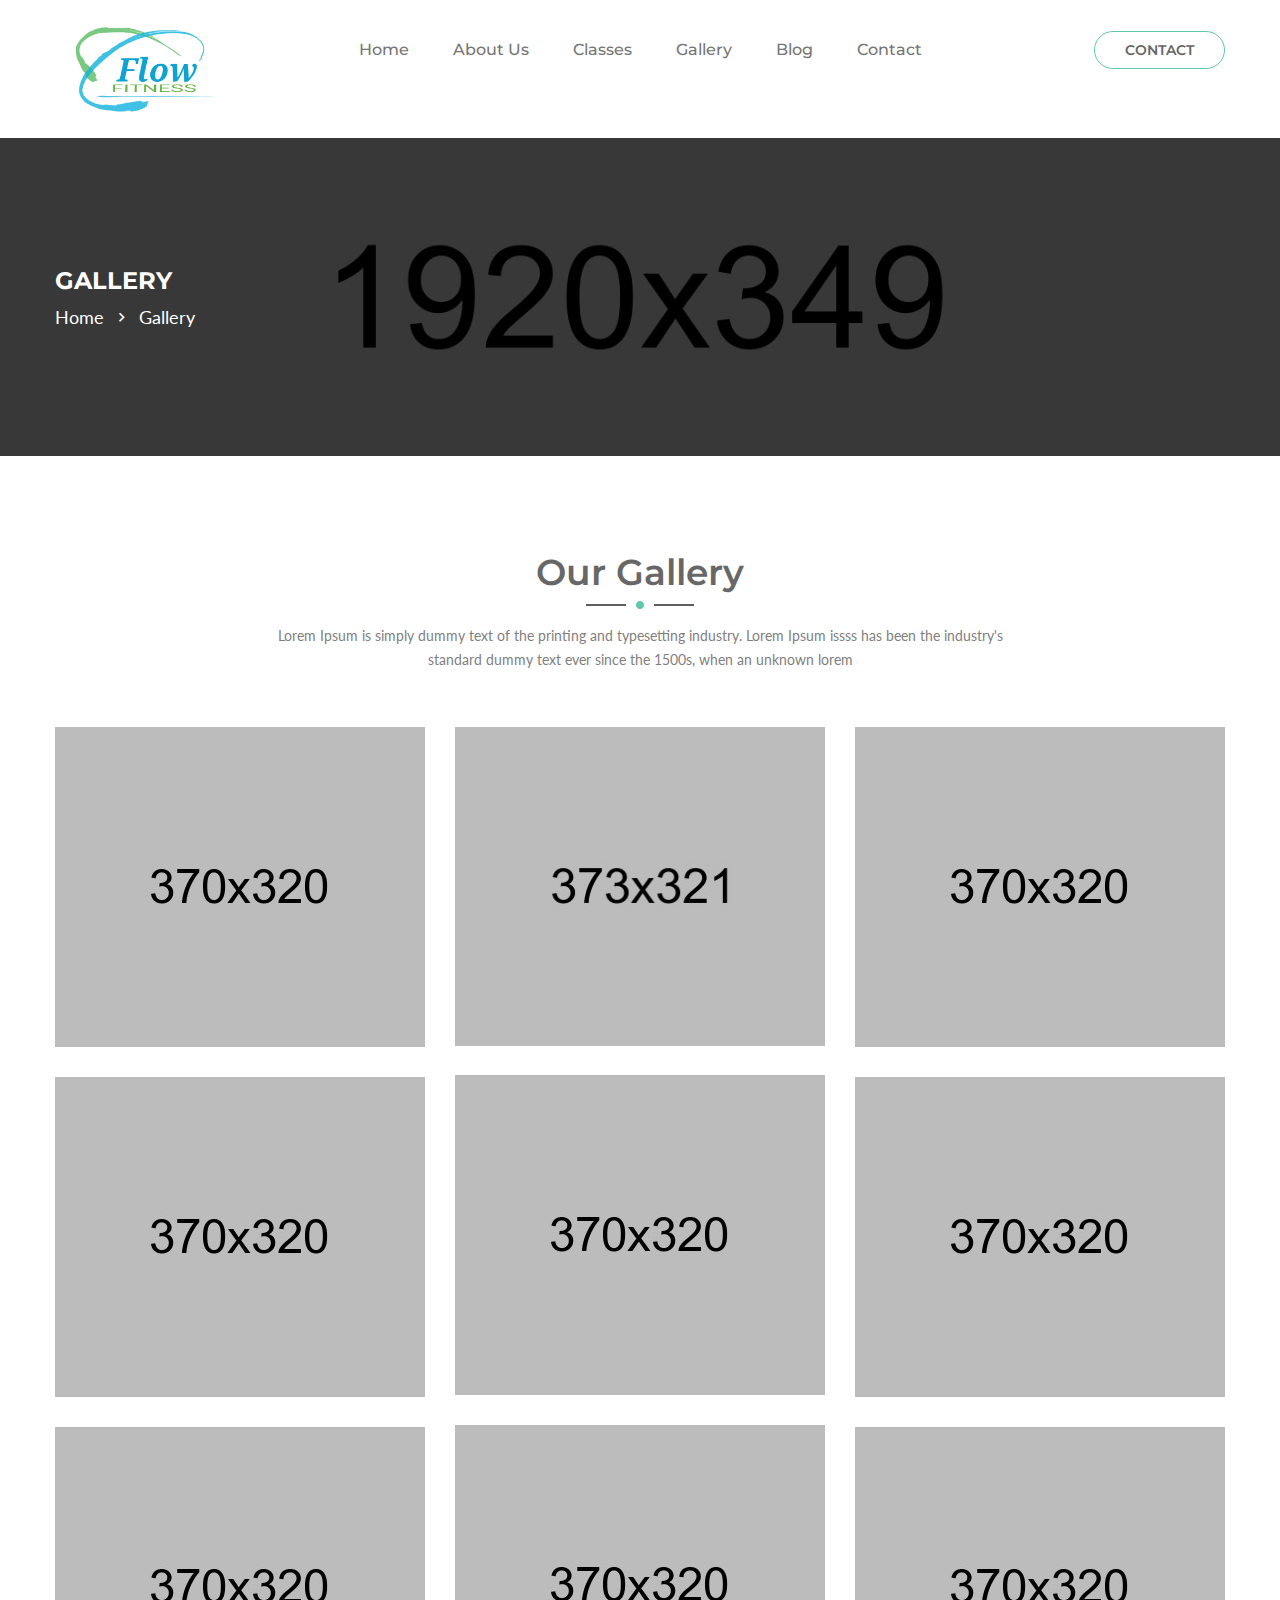
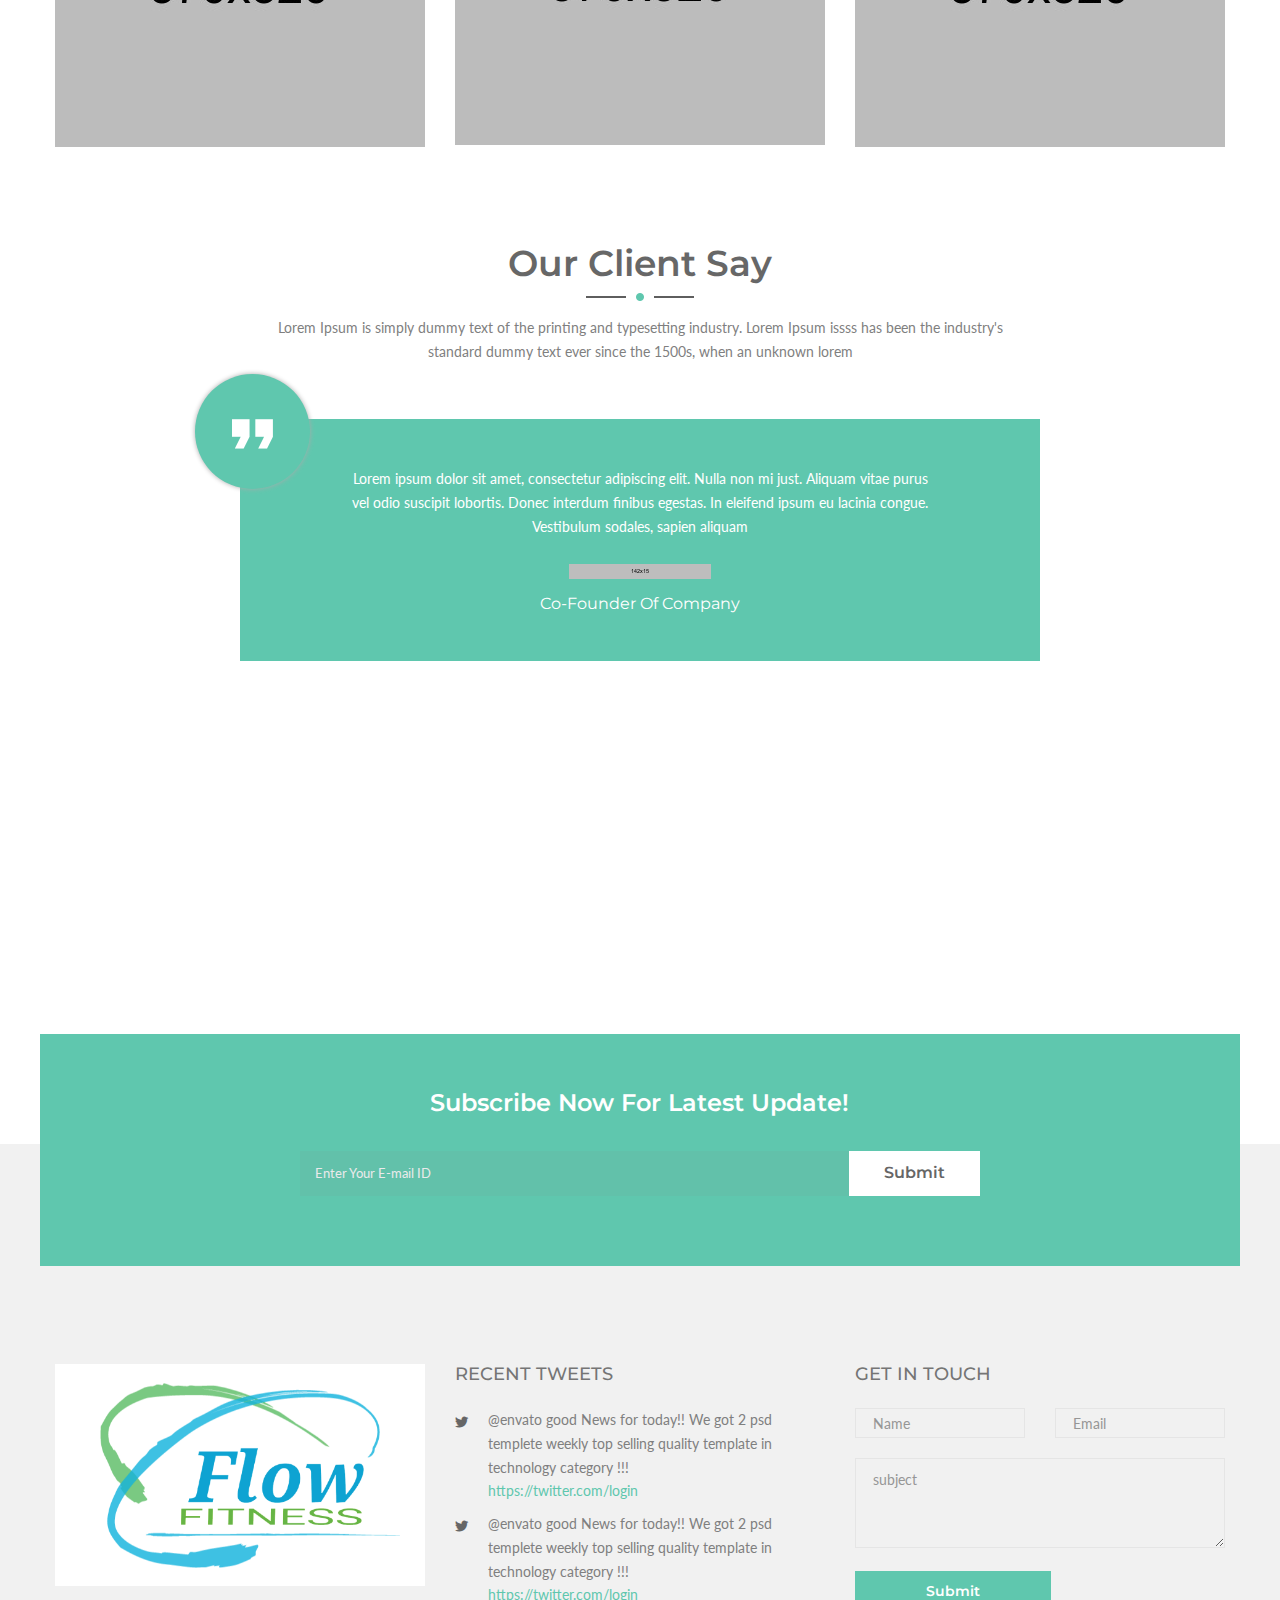
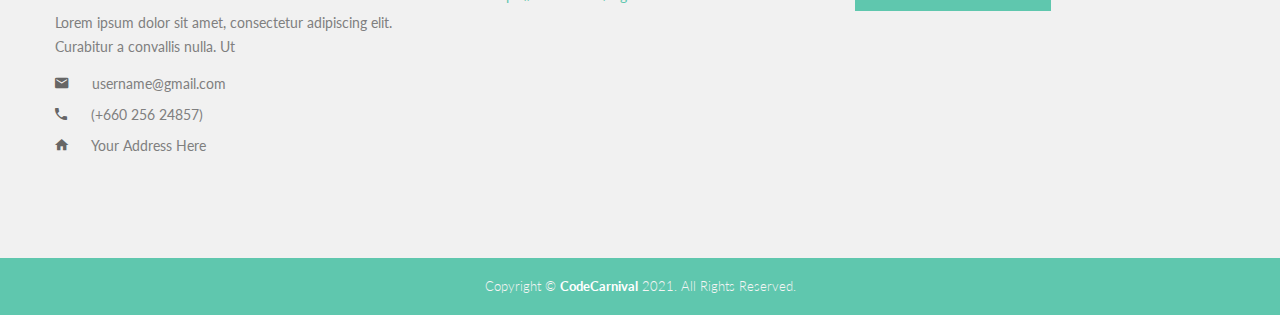
<file: gallery.html>
<!doctype html>
<html class="no-js" lang="en">
    <head>
        <meta charset="utf-8">
        <meta http-equiv="x-ua-compatible" content="ie=edge">
        <title>Gallery || Handstand</title>
        <meta name="description" content="The template is built for Sport Clubs, Health Clubs, Gyms, Fitness Centers, Personal Trainers and other sport">
        <meta name="viewport" content="width=device-width, initial-scale=1">
        
        <!-- Favicon Icon -->
        <link rel="shortcut icon" type="image/x-icon" href="img/favicon.ico">
		
		<!-- All css here -->
        <link rel="stylesheet" href="css/bootstrap.min.css">
        <link rel="stylesheet" href="css/font-awesome.min.css">
        <link rel="stylesheet" href="css/shortcode/shortcodes.css">
        <link rel="stylesheet" href="css/slick.css">
        <link rel="stylesheet" href="style.css">
        <link rel="stylesheet" href="css/responsive.css">
        <script src="js/vendor/modernizr-3.11.2.min.js"></script>
    </head>
    <body>
        <!--[if lt IE 8]>
            <p class="browserupgrade">You are using an <strong>outdated</strong> browser. Please <a href="http://browsehappy.com/">upgrade your browser</a> to improve your experience.</p>
        <![endif]-->
        
        
		<!-- Header Area Start -->
		<header class="top">
			<div class="header-area ptb-18 header-sticky">
				<div class="container">
					<div class="row">
						<div class="col-lg-2">
							<div class="logo">
								<a href="index.html"><img src="img/logo/logo.png" alt="COFFEE" /></a>
							</div>
						</div>
						<div class="col-lg-8">
                            <div class="content-wrapper">
                                <!-- Main Menu Start -->
                                <div class="main-menu text-center">
                                    <nav>
                                        <ul>
                                            <li><a href="index.html">Home</a></li>
                                            <li><a href="about-us.html">About us</a></li>
                                            <li><a href="class.html">classes</a></li>
                                            <li><a href="gallery.html">gallery</a></li>
                                            <li><a href="blog.html">blog</a></li>
                                            <li><a href="contact.html">Contact</a></li>
                                        </ul>
                                    </nav>
                                </div>
                                <div class="mobile-menu d-block d-lg-none"></div>
                                <!-- Main Menu End -->
                            </div>
						</div>
						<div class="col-lg-2 d-none d-lg-block">
						    <div class="header-contact text-end">
						        <a class="banner-btn" data-text="contact" href="contact.html"><span>contact</span></a>
						    </div>
						</div>
					</div>
				</div>
			</div>
		</header>
		<!-- Header Area End -->
		<!-- Banner Area Start -->
		<section class="banner-area text-start">
            <div class="container">
                <div class="row">
                    <div class="col-12">
                        <div class="banner-content-wrapper">
                            <div class="banner-content">
                                <h2>gallery</h2>
                                <div class="banner-breadcrumb">
                                    <ul>
                                        <li><a href="index.html">home </a> <i class="zmdi zmdi-chevron-right"></i></li>
                                        <li>gallery</li>
                                    </ul>
                                </div>
                            </div>  
                        </div> 
                    </div>
                </div>
            </div>
		</section>
		<!-- Banner Area End -->
        <!-- Gallery Area Start -->
        <section class="gallery-area pt-95">
            <div class="container">
                <div class="row">
                    <div class="col-lg-8 offset-lg-2">
                        <div class="test-content">
                            <div class="section-title text-center">
                                <h2>our gallery</h2>
                                <p>Lorem Ipsum is simply dummy text of the printing and typesetting industry. Lorem Ipsum issss has been the industry's standard dummy text ever since the 1500s, when an unknown lorem </p>
                            </div>
                        </div>
                    </div>
                </div>
                <div class="grid row" style="position: relative; height: 390px;">
                    <div class="col-md-4 grid-item cat1 cat3" style="position: absolute; left: 0%; top: 0px;">
                        <div class="portfolio-img single-img">
                            <img src="img/portfolio/gal.jpg" alt="project">
                            <div class="gallery-icon">
                                <a class="image-popup" href="img/portfolio/gal.jpg">
                                    <i class="zmdi zmdi-zoom-in"></i>
                                </a>
                            </div>
                        </div>
                    </div>
                    <div class="col-md-4 grid-item cat2 cat4" style="position: absolute; left: 25%; top: 0px;">
                        <div class="portfolio-img single-img">
                            <img src="img/portfolio/gal2.jpg" alt="project">
                            <div class="gallery-icon">
                                <a class="image-popup" href="img/portfolio/gal2.jpg">
                                    <i class="zmdi zmdi-zoom-in"></i>
                                </a>
                            </div>
                        </div>
                    </div>
                    <div class="col-md-4 grid-item cat1 cat4" style="position: absolute; left: 50%; top: 0px;">
                        <div class="portfolio-img single-img">
                            <img src="img/portfolio/gal3.jpg" alt="project">
                            <div class="gallery-icon">
                                <a class="image-popup" href="img/portfolio/gal3.jpg">
                                    <i class="zmdi zmdi-zoom-in"></i>
                                </a>
                            </div>
                        </div>
                    </div>
                    <div class="col-md-4 grid-item cat2" style="position: absolute; left: 75%; top: 0px;">
                        <div class="portfolio-img single-img">
                            <img src="img/portfolio/gal4.jpg" alt="project">
                            <div class="gallery-icon">
                                <a class="image-popup" href="img/portfolio/gal4.jpg">
                                    <i class="zmdi zmdi-zoom-in"></i>
                                </a>
                            </div>
                        </div>
                    </div>
                    <div class="col-md-4 grid-item cat2 cat3" style="position: absolute; left: 25%; top: 210px;">
                        <div class="portfolio-img single-img">
                            <img src="img/portfolio/gal5.jpg" alt="project">
                           <div class="gallery-icon">
                                <a class="image-popup" href="img/portfolio/gal5.jpg">
                                    <i class="zmdi zmdi-zoom-in"></i>
                                </a>
                            </div>
                        </div>
                    </div>
                    <div class="col-md-4 grid-item cat1 cat3" style="position: absolute; left: 50%; top: 210px;">
                        <div class="portfolio-img single-img">
                            <img src="img/portfolio/gal6.jpg" alt="project">
                            <div class="gallery-icon">
                                <a class="image-popup" href="img/portfolio/gal6.jpg">
                                    <i class="zmdi zmdi-zoom-in"></i>
                                </a>
                            </div>
                        </div>
                    </div>
                    <div class="col-md-4 grid-item cat1 cat3" style="position: absolute; left: 50%; top: 210px;">
                        <div class="portfolio-img single-img">
                            <img src="img/portfolio/gal7.jpg" alt="project">
                            <div class="gallery-icon">
                                <a class="image-popup" href="img/portfolio/gal7.jpg">
                                    <i class="zmdi zmdi-zoom-in"></i>
                                </a>
                            </div>
                        </div>
                    </div>
                    <div class="col-md-4 grid-item cat1 cat3" style="position: absolute; left: 50%; top: 210px;">
                        <div class="portfolio-img single-img">
                            <img src="img/portfolio/gal8.jpg" alt="project">
                            <div class="gallery-icon">
                                <a class="image-popup" href="img/portfolio/gal8.jpg">
                                    <i class="zmdi zmdi-zoom-in"></i>
                                </a>
                            </div>
                        </div>
                    </div>
                    <div class="col-md-4 grid-item cat1 cat3" style="position: absolute; left: 50%; top: 210px;">
                        <div class="portfolio-img single-img">
                            <img src="img/portfolio/gal9.jpg" alt="project">
                            <div class="gallery-icon">
                                <a class="image-popup" href="img/portfolio/gal9.jpg">
                                    <i class="zmdi zmdi-zoom-in"></i>
                                </a>
                            </div>
                        </div>
                    </div>
                </div>
            </div>
        </section>    
        <!-- Gallery Area End -->
        <!-- Client Area Strat -->
        <section class="client-area pt-95 pb-50">
            <div class="container">
                <div class="row">
                    <div class="col-lg-8 offset-xl-2 offset-lg-2">
                        <div class="section-title text-center">
                            <h2>Our Client Say</h2>
                            <p>Lorem Ipsum is simply dummy text of the printing and typesetting industry. Lorem Ipsum issss has been the industry's standard dummy text ever since the 1500s, when an unknown lorem </p>
                        </div>
                    </div>
                </div>
                <div class="row"> 
                    <div class="col-lg-10 offset-xl-1 offset-lg-1">
                        <div class="row">
                            <div class="testimonial-owl">
                                <div class="col-12">
                                    <div class="single-testimonial">
                                        <i class="zmdi zmdi-quote"></i>
                                        <p>Lorem ipsum dolor sit amet, consectetur adipiscing elit. Nulla non mi just. Aliquam vitae purus vel odio suscipit lobortis. Donec interdum finibus egestas. In eleifend ipsum eu lacinia congue. Vestibulum sodales, sapien aliquam </p>
                                        <img src="img/icon/signature.png" alt="signature">
                                        <h6>Co-Founder Of Company</h6>
                                    </div>    
                                </div> 
                                <div class="col-12">
                                    <div class="single-testimonial">
                                        <i class="zmdi zmdi-quote"></i>
                                        <p>Lorem ipsum dolor sit amet, consectetur adipiscing elit. Nulla non mi just. Aliquam vitae purus vel odio suscipit lobortis. Donec interdum finibus egestas. In eleifend ipsum eu lacinia congue. Vestibulum sodales, sapien aliquam </p>
                                        <img src="img/icon/signature.png" alt="signature">
                                        <h6>Co-Founder Of Company</h6>
                                    </div>    
                                </div> 
                                <div class="col-12">
                                    <div class="single-testimonial">
                                        <i class="zmdi zmdi-quote"></i>
                                        <p>Lorem ipsum dolor sit amet, consectetur adipiscing elit. Nulla non mi just. Aliquam vitae purus vel odio suscipit lobortis. Donec interdum finibus egestas. In eleifend ipsum eu lacinia congue. Vestibulum sodales, sapien aliquam </p>
                                        <img src="img/icon/signature.png" alt="signature">
                                        <h6>Co-Founder Of Company</h6>
                                    </div>    
                                </div> 
                                <div class="col-12">
                                    <div class="single-testimonial">
                                        <i class="zmdi zmdi-quote"></i>
                                        <p>Lorem ipsum dolor sit amet, consectetur adipiscing elit. Nulla non mi just. Aliquam vitae purus vel odio suscipit lobortis. Donec interdum finibus egestas. In eleifend ipsum eu lacinia congue. Vestibulum sodales, sapien aliquam </p>
                                        <img src="img/icon/signature.png" alt="signature">
                                        <h6>Co-Founder Of Company</h6>
                                    </div>    
                                </div> 
                                <div class="col-12">
                                    <div class="single-testimonial">
                                        <i class="zmdi zmdi-quote"></i>
                                        <p>Lorem ipsum dolor sit amet, consectetur adipiscing elit. Nulla non mi just. Aliquam vitae purus vel odio suscipit lobortis. Donec interdum finibus egestas. In eleifend ipsum eu lacinia congue. Vestibulum sodales, sapien aliquam </p>
                                        <img src="img/icon/signature.png" alt="signature">
                                        <h6>Co-Founder Of Company</h6>
                                    </div>    
                                </div>  
                            </div> 
                        </div>   
                    </div>
                </div>
            </div>
        </section>
        <!-- Client Area End -->
        <!-- Start of Map Area -->
        <div class="map-area">
            <!-- google-map-area start -->
            <div class="google-map-area">
                <!--  Map Section -->
                <div id="contacts" class="map-area">
                    <iframe class="contact-map-size"
                        src="https://www.google.com/maps/embed?pb=!1m18!1m12!1m3!1d193595.15830869428!2d-74.119763973046!3d40.69766374874431!2m3!1f0!2f0!3f0!3m2!1i1024!2i768!4f13.1!3m3!1m2!1s0x89c24fa5d33f083b%3A0xc80b8f06e177fe62!2sNew%20York%2C%20NY%2C%20USA!5e0!3m2!1sen!2sbd!4v1613802584124!5m2!1sen!2sbd"
                        allowfullscreen="" loading="lazy">
                    </iframe>
                </div>
            </div>
        </div>
        <!-- End of Map Area -->
        <!-- Newsletter Area Start -->
        <section class="newsletter-area bg-gray">
            <div class="container">
                <div class="row">
                    <div class="newsletter-wrapper fix">
                        <div class="col-lg-10 offset-lg-1">
                            <div class="newsletter-content section-title text-center">
                                <h2>subscribe now for latest update!</h2> 
                                <div class="newsletter-form">
                                    <form action="#" id="mc-form" class="mc-form fix">
                                        <input id="mc-email" type="email" name="email" placeholder="Enter Your E-mail ID">
                                        <button id="mc-submit" type="submit" class="default-btn" data-text="submit"><span>submit</span></button> 
                                    </form>
                                    <!-- mailchimp-alerts Start -->
                                    <div class="mailchimp-alerts">
                                        <div class="mailchimp-submitting"></div><!-- mailchimp-submitting end -->
                                        <div class="mailchimp-success"></div><!-- mailchimp-success end -->
                                        <div class="mailchimp-error"></div><!-- mailchimp-error end -->
                                    </div>
                                    <!-- mailchimp-alerts end -->
                                </div>
                            </div>
                        </div>
                    </div>    
                </div>
            </div>
        </section>
        <!-- Newsletter Area End -->
        <!-- Footer Area Start -->
        <footer class="footer-area bg-gray">
            <div class="footer-widget-area bg-3 pt-98 pb-90 fix">
                <div class="container">
                    <div class="row">  
                        <div class="col-lg-4 col-md-6">
                            <div class="single-footer-widget">
                                <a href="index.html"><img src="img/logo/logo.png" alt="handstand"></a>
                                <p>Lorem ipsum dolor sit amet, consectetur adipiscing elit. Curabitur a convallis nulla. Ut </p>
                                <ul>
                                    <li><i class="zmdi zmdi-email"></i> username@gmail.com</li>
                                    <li><i class="zmdi zmdi-phone"></i> (+660 256 24857)</li>
                                    <li><i class="zmdi zmdi-home"></i> Your Address Here</li>
                                </ul>
                            </div>
                        </div>
                        <div class="col-lg-4 col-md-6">
                            <div class="single-footer-widget">
                                <h3>Recent Tweets</h3>
                                <div class="single-twitt mb-10">
                                    <div class="twitt-icon">
                                        <i class="zmdi zmdi-twitter"></i>
                                    </div>
                                    <div class="twitt-content">
                                        <p>@envato good News for today!! We got  2 psd templete weekly top selling quality template in technology category !!!</p>
                                   <a href="https://twitter.com/login/">https://twitter.com/login</a>
                                    </div>
                                </div>
                                <div class="single-twitt">
                                    <div class="twitt-icon">
                                        <i class="zmdi zmdi-twitter"></i>
                                    </div>
                                    <div class="twitt-content">
                                        <p>@envato good News for today!! We got  2 psd templete weekly top selling quality template in technology category !!!</p>
                                   <a href="https://twitter.com/login/">https://twitter.com/login</a>
                                    </div>
                                </div>
                            </div>
                        </div>
                        <div class="col-lg-4 col-md-6">
                            <div class="single-footer-widget">
                                <h3>get in touch</h3>
                                <form id="subscribe-form" action="https://whizthemes.com/mail-php/other/mail.php">
                                    <div class="row">
                                        <div class="col-sm-6">
                                            <input type="text" placeholder="Name" name="con_name">
                                        </div>
                                        <div class="col-sm-6">
                                            <input type="text" placeholder="Email" name="con_email">
                                        </div>
                                        <div class="col-sm-12">
                                            <textarea cols="30" rows="7" name="con_message" placeholder="subject"></textarea>
                                            <button type="submit">submit</button>
                                            <p class="subscribe-message"></p>
                                        </div>
                                    </div>
                                </form>
                            </div>    
                        </div>
                    </div>
                </div>
            </div>
            <div class="footer-text-area fix bg-coffee ptb-18">
                <div class="container">
                    <div class="row">
                        <div class="col-12">
                            <div class="footer-text text-center">
                                <span>Copyright &copy; <a href="https://themeforest.net/user/codecarnival/portfolio">CodeCarnival</a> 2021. All Rights Reserved.</span>
                            </div>
                        </div>
                    </div>
                </div>
            </div>
        </footer>
        <!-- Footer Area End -->
       
		<!-- All js here -->
        <script src="js/vendor/jquery-3.6.0.min.js"></script>
        <script src="js/vendor/jquery-migrate-3.3.2.min.js"></script>
        <script src="js/bootstrap.bundle.min.js"></script>
        <script src="js/owl.carousel.min.js"></script>
        <script src="js/jquery.meanmenu.js"></script>
        <script src="js/ajax-mail.js"></script>
        <script src="js/jquery.ajaxchimp.min.js"></script>   		
        <script src="js/slick.min.js"></script>    
        <script src="js/imagesloaded.pkgd.min.js"></script>
        <script src="js/isotope.pkgd.min.js"></script>  
        <script src="js/jquery.magnific-popup.js"></script>  
        <script src="js/plugins.js"></script>
        <script src="js/main.js"></script>
    </body>
</html>
</file>
<file: css/shortcode/shortcodes.css>
/*

Template Name: Handstand - Gym & Fitness HTMP Template
Template URI: https://devitems.com/html/coffee-preview/
Description: This is html5 template
Author: HasTech
Author URI: https://devitems.com/
Version: 1.0
Note: This is Short code style file. All Short code related style included in this file. 

*/

@import url("default.css");
@import url("../meanmenu.css");
@import url("../material-design-iconic-font.css");
@import url("../material-design-iconic-font.min.css");
@import url("../animate.min.css");
@import url("../owl.carousel.css");
@import url("../magnific-popup.css");
@import url("header.css");
@import url("slider.css");
@import url("footer.css");
</file>
<file: style.css>
/*-----------------------------------------------------------------------------------

    Template Name: Handstand - Gym & Fitness HTMP Template
    Template URI: https://devitems.com/html/coffee-preview/
    Description: This is html5 template
    Author: HasTech
    Author URI: https://devitems.com/
    Version: 1.0

-----------------------------------------------------------------------------------
    
    CSS INDEX
    ===================
	
    1. About Area
    2. Class Area
    3. Schedule Area
    4. Trainer Area
    5. Gallery Area
    6. Event Area
    7. Blog Area
    8. Pricing Area
    9. Newsletter Area
    10. Testimonial Area
    11. Map Area
    12. Newsletter Area

-----------------------------------------------------------------------------------*/

/*----------------------------------------*/
/*  1. About Area
/*----------------------------------------*/
/*.game-bg{position: relative; background: #fff; box-shadow: 0 0 4px 4px #ECECEC; height: 345px}*/
.about-video{
    position: relative; 
    text-align: center; 
    display: inline-block;
    box-shadow: 0 0 4px 4px #ECECEC;
}
.game:after{
    position: absolute; 
    left: 0;
    top: 0;
    background: rgba(0, 0, 0, 0.5);
    width: 100%;
    height: 100%;
    content: "";
}
.game {
  position: relative;
  z-index: 2;
  margin: 10px;
}
.about-content > h2{margin-top: 28px}
.about-content > h2, .section-title h2 {
    color: #676767;
    font-size: 36px;
    text-transform: capitalize;
    font-family: 'Montserrat', sans-serif;
    font-weight: 600;
    margin-bottom: 13px;
}
.about-content p{margin-bottom: 35px}
.about-content p.m-0{margin-bottom: 0px}
.video-icon a {
  left: 0;
  margin-top: -30px;
  position: absolute;
  right: 0;
  text-align: center;
  top: 50%;
  z-index: 9;
}
.video-icon a i{
    color :#fff;
    font-size: 60px;
}
/*----------------------------------------*/
/*  2. Class Area
/*----------------------------------------*/
.single-img, .portfolio-img{
    position: relative;
    display: inline-table;
    height: 100%;
}
.single-img:after, .portfolio-img:after{
    position: absolute;
    left: 0;
    top: 0;
    width: 100%;
    height: 100%;
    content: "";
    opacity: 0;
    transform: scaleY(0);
    background: rgba(95, 199, 174, 0.7);
    -webkit-transition: all 0.5s ease 0s;
    -o-transition: all 0.5s ease 0s;
    transition: all 0.5s ease 0s;
}
.single-class:hover .single-img:after, .single-class:hover .gallery-icon, .grid-item:hover .portfolio-img:after, .grid-item:hover .gallery-icon, .single-blog:hover .gallery-icon{
    opacity: 1;
    transform: scaleY(1);
}
.gallery-icon {
  bottom: 0;
  height: 40px;
  left: 0;
  margin: auto;
  position: absolute;
  right: 0;
  text-align: center;
  top: 0;
    opacity: 0;
    z-index: 9;
  transform: scaleY(0);
    -webkit-transition: all 0.5s ease 0s;
    -o-transition: all 0.5s ease 0s;
    transition: all 0.5s ease 0s;
}
.single-img i{
    color :#fff;
    font-size: 35px;
    z-index: 99;
    position: absolute;
    text-align: center;
    left: 0;
    right: 0;
    top: 0;
    bottom: 0;
    display: table-cell;
    vertical-align: middle;
    background: transparent;
    height: 40px;
    width: 40px;
    border-radius: 50%;
    margin: auto;
    line-height: 42px;
    -webkit-transition: all 0.5s ease 0s;
    -o-transition: all 0.5s ease 0s;
    transition: all 0.5s ease 0s;
}
.single-img i:hover{
    color: #91C7AE;
    background: #fff;
    transform: scale(1);
}
.single-content{
    background: #fff;
}
.single-content h3{
    font-size: 18px;
    text-transform: capitalize;
    font-family: 'Montserrat', sans-serif;
    font-weight: 500;
    padding: 20px 40px;
    border-bottom: 1px solid #F1F1F1;
}
.single-content h3 a{
    color: #757575;
    -webkit-transition: all 0.5s ease 0s;
    -o-transition: all 0.5s ease 0s;
    transition: all 0.5s ease 0s;
}
.single-content h3:hover a{
    color: #5FC7AE;
}
.single-content ul{
    margin: 0;
    padding: 20px 0 20px 40px;
    list-style: none;
}
.single-content ul li{
    display: inline-block;
    color: #7f7f7f;
    font-size: 14px;
    margin-right: 30px;
}
.single-content ul li:last-child{
    margin-right: 0px;
}
.single-content ul li i{
    color: #5fc7ae;
    font-size: 18px;
    margin-right: 10px;
    position: relative;
    top: 2px;
}
/*----------------------------------------*/
/*  3. Schedule Area
/*----------------------------------------*/
.scehedule-table thead{
    background: #F1F1F1;
    font-size: 16px;
    font-family: 'Montserrat', sans-serif;
    font-weight: 500;
    text-transform: capitalize;
    width: 100%;
}
.scehedule-table table {
  width: 100%;
}
.scehedule-table thead th{
    text-align: center;
    padding: 20px 0;
}
.scehedule-table td {
  width: 12.5%;
}
td{padding: 35px 0px 28px 0; border-right: 1px solid #E9E9E9;}
td.time p{
    font-size: 16px;
    color: #757575;
    font-weight: 500;
    font-family: 'Montserrat', sans-serif;
}
tr{border-bottom: 1px solid #E9E9E9 ;border-left: 1px solid #E9E9E9;}
td h4{
    font-size: 13px;
    color: #fff;
    font-weight: 600;
    font-family: 'Montserrat', sans-serif;
    text-transform: capitalize;
    margin-bottom: 8px;
}
td p{
    font-size: 12px;
    color: #fff;
    font-weight: 400;
    font-family: 'Lato', sans-serif;
    margin-bottom: 8px;
    line-height: 14px;
}
td.purple{background: #B2A1C7}
td.olive{background: #C2D69B}
td.blue{background: #99CCFF}
td.pink{background: #FF91B8}
/*----------------------------------------*/
/*  4. Trainer Area
/*----------------------------------------*/
.single-trainer, .blog-pic{
    position: relative;
    overflow: hidden;
}
.single-trainer:hover{
    box-shadow: 0 0 4px 4px #ECECEC;
}
.single-trainer:after, .blog-pic:after{
    position: absolute;
    left: 0;
    top: 0;
    width: 100%;
    height: 100%;
    content: "";
    background: rgba(95, 199, 174, 0.79) none repeat scroll 0 0 padding-box content-box;
    opacity: 0;
    transform: scaleY(0);
    padding: 15px;
    -webkit-transition: all 0.5s ease 0s;
    -o-transition: all 0.5s ease 0s;
    transition: all 0.5s ease 0s;
}
.single-trainer:hover::after, .single-trainer:hover .trainer-hover h3, .single-trainer:hover .trainer-hover ul, .single-blog:hover .blog-pic:after {
    opacity: 1;
    transform: scaleY(1);
}
.trainer-hover{
    position: absolute;
    left: 0;
    top: 50%;
    margin: 0;
    width: 100%;
    height: 100%;
    content: "";
    z-index: 99;
    margin-top: -32px;
}
.trainer-hover h3{
    color: #ffffff;
    font-size: 20px;
    font-weight: 500;
    font-family: 'Montserrat', sans-serif;
    margin-bottom: 10px;
    opacity: 0;
    transform: scaleY(0);
    -webkit-transition: all 0.5s ease 0s;
    -o-transition: all 0.5s ease 0s;
    transition: all 0.5s ease 0s;
}
.trainer-hover ul{
    margin: 0;
    padding: 0;
    list-style: none;
    opacity: 0;
    transform: scaleY(0);
    -webkit-transition: all 0.5s ease 0s;
    -o-transition: all 0.5s ease 0s;
    transition: all 0.5s ease 0s;
}
.trainer-hover ul li{
    display: inline-block;
    border: 12px solid #fff;
    border-radius: 50%;
    height: 30px;
    width: 30px;
    margin: 0 5px;
    -webkit-transition: all 0.5s ease 0s;
    -o-transition: all 0.5s ease 0s;
    transition: all 0.5s ease 0s;
}
.trainer-hover ul li a{
    font-size: 16px;
    color: #fff;
    line-height: 28px;
    -webkit-transition: all 0.5s ease 0s;
    -o-transition: all 0.5s ease 0s;
    transition: all 0.5s ease 0s;
}
.trainer-hover ul li:hover{
    background: #fff;
}
.trainer-hover ul li:hover a{
    color: #5FC7AE
}
/*----------------------------------------*/
/*  5. Gallery Area
/*----------------------------------------*/
.portfolio-img {
    position: relative;
    -webkit-transition: all 0.5s ease 0s;
    -o-transition: all 0.5s ease 0s;
    transition: all 0.5s ease 0s;
} 
.portfolio-img::after {
  background: rgba(95, 199, 174, 0.7) none repeat scroll 0 0 padding-box content-box;
  padding: 7px;
}
.portfolio-img::before{
    position: absolute;
    left: 0;
    top: 0;
    width: 100%;
    height: 100%;
    content: "";
    opacity: 0;
    background: rgba(255, 255, 255, 0.7);
    -webkit-transition: all 0.5s ease 0s;
    -o-transition: all 0.5s ease 0s;
    transition: all 0.5s ease 0s;
}
.grid-item:hover .portfolio-img::before{
    opacity: 1;
}
.grid-item:hover .portfolio-img{
    box-shadow: 0px 0px 4px 4px #ECECEC;
}
.grid .grid-item:first-child, .grid .grid-item:nth-child(2), .grid .grid-item:nth-child(3), .grid .grid-item:nth-child(4), .grid .grid-item:nth-child(5), .grid .grid-item:nth-child(6) {
    padding-bottom: 30px;
}
.mfp-wrap.mfp-gallery.mfp-close-btn-in.mfp-auto-cursor.mfp-ready {
  z-index: 99999;
}
.load a{
    background: #008C99;
    color: #fff;
    text-transform: uppercase;
    padding: 5px 25px 4px;
    font-size: 14px;
    text-align: center;
    display: inline-block;
    margin-top: 50px;
    -webkit-transition: all 0.5s ease 0s;
    -o-transition: all 0.5s ease 0s;
    transition: all 0.5s ease 0s;
}
.load a:hover{
    color: #008C99;
}
/*----------------------------------------*/
/*  6. Event Area
/*----------------------------------------*/
.event-content{z-index: 2; position: relative;}
.event-wrapper{
    background: #fff;
    text-align: center;
    vertical-align: middle;
    display: table-cell;
    padding: 50px 80px;
    box-shadow: 0 0 4px 4px #ddd;
    position: relative;
    z-index: 9;
    margin: 0 42px; 
}
.event-area .section-title p {
  margin-bottom: 75px;
}
.event-wrapper:before{
    position: absolute;
    left: 30px;
    top: -20px;
    box-shadow: 0 0 4px 4px #ddd;
    background: #fff;
    height: 100%;
    content: "";
    right: 30px;
}
*/
.event-content h3{
    font-size: 20px;
    color: #757575;
    font-weight: 500;
    font-family: 'Montserrat', sans-serif;
    margin-bottom: 20px;
}
.event-content p{
    padding: 0 60px;
    margin-bottom: 20px;
}
.event-content h4{
    font-family: 'Montserrat', sans-serif;
    color: #5fc7ae;
    font-weight: 500;
    font-size: 18px;
    margin-bottom: 10px;
}
.event-content h5{
    font-size: 16px;
    color: #7f7f7f;
    font-family: 'Montserrat', sans-serif;
    font-weight: 400;
}
/*----------------------------------------*/
/*  7. Blog Area
/*----------------------------------------*/
.blog-pic{
    width: 30%;
    display: inline-block;
    float: left;
}
.single-blog{display: inline-block}
.blog-content {
  box-shadow: 0 0 4px 4px #F4F4F4;
  float: left;
  padding: 35px 30px;
  margin-top: 20px;
  width: 70%;
}
.blog-content h3{
    font-family: 'Montserrat', sans-serif;
    font-size: 18px;
    color: #757575;
    font-weight: 500;
    margin-bottom: 12px;
}
.blog-content h6{
    font-family: 'Lato', sans-serif;
    font-size: 14px;
    color: #aaaaaa;
    font-weight: 400;
    margin-bottom: 15px;  
}
.blog-content p{margin-bottom: 15px}
.blog-content a{
    color: #757575;
    font-size: 14px;
    font-family: 'Montserrat', sans-serif;
    font-weight: 500;
    text-transform: capitalize;
    -webkit-transition: all 0.5s ease 0s;
    -o-transition: all 0.5s ease 0s;
    transition: all 0.5s ease 0s;
}
.blog-content a:hover{color: #5FC7AE}
/*----------------------------------------*/
/*  8. Pricing Area
/*----------------------------------------*/
.single-table{
    box-shadow: 0 0 4px 4px #E2E2E2;
}
.single-table:hover .table-head h2, .single-table:hover .table-body, .single-table:hover .table-body a{
    background: #5FC7AE;
}
.single-table:hover .table-head h2, .single-table:hover .table-body ul li, .single-table:hover .table-body a{
    color: #fff;
}
.single-table:hover .table-body ul li{
    border-bottom: 1px solid #5DC0A8;
}
.single-table:hover .table-body ul li:last-child{
    border-bottom: none;
}
.single-table:hover .table-body a{
    box-shadow: 0 0 4px 4px #59BBA3;
}
.table-head h2{
    font-size: 20px;
    color: #757575;
    font-family: 'Montserrat', sans-serif;
    font-weight: 500;
    padding: 25px 0;
    text-transform: uppercase;
    -webkit-transition: all 0.5s ease 0s;
    -o-transition: all 0.5s ease 0s;
    transition: all 0.5s ease 0s;
}
.table-head h1{
    background: #fff;
    font-size: 48px;
    font-family: 'Lato', sans-serif;
    font-weight: 400;
    padding: 25px 0;
}
.table-head h1 span{
    font-size: 12px;
    color: #7f7f7f;
    font-family: 'Lato', sans-serif;
    font-weight: 700;
    text-transform: uppercase;
}
.table-body{
    -webkit-transition: all 0.5s ease 0s;
    -o-transition: all 0.5s ease 0s;
    transition: all 0.5s ease 0s;
}
.table-body ul{
    margin: 0;
    padding-top: 33px;
    padding-bottom: 30px;
    list-style: none;
}
.table-body ul li{
    display: block;
    padding: 15px 0;
    border-bottom: 1px solid #EAE8E8;
    -webkit-transition: all 0.5s ease 0s;
    -o-transition: all 0.5s ease 0s;
    transition: all 0.5s ease 0s;
}
.table-body ul li:last-child{
    display: block;
    padding-bottom: 0;
    border-bottom: none;
}
.table-body a {
    background: #f1f1f1 none repeat scroll 0 0;
    border-radius: 25px;
    box-shadow: 0 0 4px 4px #e2e2e2;
    color: #5fc7ae;
    display: inline-block;
    font-family: "Montserrat",sans-serif;
    font-size: 14px;
    font-weight: 600;
    padding: 10px 33px;
    position: relative;
    text-transform: uppercase;
    top: 19px;
    -webkit-transition: all 0.5s ease 0s;
    -o-transition: all 0.5s ease 0s;
    transition: all 0.5s ease 0s;
}
/*----------------------------------------*/
/*  9. Newsletter Area
/*----------------------------------------*/ 

/*----------------------------------------*/
/*  10. Testimonial Area
/*----------------------------------------*/
.client-area .section-title p {
  margin-bottom: 5px;
}
.single-testimonial {
    background: #5fc7ae none repeat scroll 0 0;
    color: #ffffff;
    margin: 50px 85px;
    padding: 48px 105px;
    position: relative;
    text-align: center;
}
.single-testimonial i{
    position: absolute;
    height: 115px;
    width: 115px;
    border-radius: 50%;
    background: #5FC7AE;
    box-shadow: 0 0 5px 0px #ababab;
    left: -45px;
    top: -45px;
    content: "";
    font-size: 70px;
    line-height: 120px;
}
.single-testimonial p{
    margin-bottom: 25px;
}
.single-testimonial h6{
    font-family: 'Montserrat', sans-serif;
    font-weight: 400;
}
.testimonial-owl.owl-carousel .owl-item img {
  display: block;
  transform-style: preserve-3d;
  width: auto;
  text-align: center;
  margin: auto;
  margin-bottom: 15px;
}
/*----------------------------------------*/
/*  11. Map Area
/*----------------------------------------*/
.contact-map-size{
    width: 100%;
    height: 380px;
}
.map-area{z-index: 1}
/*----------------------------------------*/
/*  12. Newsletter Area
/*----------------------------------------*/
.newsletter-wrapper{
    background: #5FC7AE;
    padding: 55px 40px;
    margin-top: -110px;
    z-index: 2;
    position: relative;
}
.newsletter-content h2{
    font-size: 24px;
    color: #fff;
    font-weight: 600;
    font-family: 'Montserrat', sans-serif;
}
.newsletter-content.section-title h2:after{background: none}
#mc-form {
  position: relative;
  width: 680px;
  margin: auto;
}
#mc-form > input {
    color: #eaeaea;
    font-size: 13px;
    margin-top: 20px;
    padding-left: 15px;
    padding-right: 150px;
    background: #62C1AA;
    border: none;
    height: 45px;
}
.newsletter-form input#mc-email::-moz-placeholder {color: #eaeaea;} 
.newsletter-form input[type="email"]::-webkit-input-placeholder {color: #eaeaea;}
#mc-form .default-btn {
  background: #fff none repeat scroll 0 0;
  border: medium none;
  color: #666666;
  font-family: "Montserrat",sans-serif;
  font-size: 16px;
  height: 45px;
  line-height: 34px;
  padding: 0 35px;
  position: absolute;
    font-weight: 600;
  right: 0px;
  top: -10px;
    border-radius: 0;
    text-transform: capitalize;
}
#mc-form .default-btn:hover{color: #5FC7AE !important }
#mc-form .default-btn:before {background: #fff none repeat scroll 0 0;z-index: -1}
.newsletter-area .default-btn:before, .newsletter-area .default-btn:after{display: none} 
.contact-form form{margin-top: 50px}
#contact-form .form-message,
#subscribe-form .subscribe-message{
    margin-top: 10px;
    margin-bottom: 0;
}
</file>
<file: css/responsive.css>
/* Addition media query */
@media (min-width: 1200px){
  .container{
    max-width: 1200px;
    --bs-gutter-x: 15px;
  }
  .container-fluid{
    --bs-gutter-x: 15px;
  }
  .row{
    --bs-gutter-x: 30px;
  }
}


/* Large desktop :1920px. */
@media (min-width: 1920px) {
    .container{width: 1230px}
    .slider-content h1 {font-size: 40px}
}

/* Normal desktop :992px. */
@media (min-width: 992px) and (max-width: 1169px) {
    .container{width: 970px}
    .banner-content h1 {font-size: 50px; margin-bottom: 10px}
    .blog-right h3 a {font-size: 20px}
    .slider-content h1 {font-size: 30px}
    .single-content ul {padding: 20px 0 20px 15px}
    .single-content ul li{margin-right: 5px}
    .blog-content h6 {display: none}
    .blog-content {padding: 12px 30px}
    .game img{width: 100%}

}

/* Tablet desktop :768px. */
@media (min-width: 768px) and (max-width: 991px) {
    .container{width:750px} 
    .banner-content h1 {font-size: 50px; margin-bottom: 10px}
    .game img, .blog-pic.single-img > img{width: 100%}
    .about-content{margin-bottom: 30px}
    .blog-area .col-md-6:last-child .single-blog{margin-top: 30px}
    .about-video{display: block;}
    .blog-content { margin-top: 60px}
    .single-testimonial {padding: 48px 35px}
    #mc-form {width: 625px}
}
 
/* small mobile :320px. */
@media (max-width: 767px) {
    .container {width:300px}
    .slider-area {height: 430px;}
    .slider-content h1{font-size: 25px}
    .slider-content h5{display: none}
    .about-content > h2, .section-title h2 {font-size: 22px}
    .about-content, .single-class, .single-trainer, .grid .grid-item:nth-child(4), .grid .grid-item:nth-child(5), .grid .grid-item:nth-child(7), .grid .grid-item:nth-child(8), .blog-area .col-md-6, .about-content {margin-bottom: 30px}
    .single-table, .single-footer-widget{margin-bottom: 50px}
    .col-md-4:last-child .single-class, .col-md-4:last-child .single-trainer, .col-md-6:last-child .single-blog, .blog-area .col-md-6:last-child, .col-md-4:last-child .single-table, .col-md-4:last-child .single-footer-widget{margin-bottom: 0px}
    .event-content p {padding: 0 15px}
    .blog-pic, .blog-pic.single-img > img, .blog-content, .single-trainer.text-center > img, .single-img img, .portfolio-img.single-img > img, .portfolio-img.single-img, .single-img {width: 100%}
    .single-testimonial {margin: 50px; padding: 69px 15px}
    #mc-form {width: 300px}
    .newsletter-wrapper{padding: 55px 10px}
    #mc-form {width: 260px}
    .single-content ul li {line-height: 26px}
    .about-area.pt-95.pb-100 {padding-top: 30px}
    .table-content table thead tr {
        display: none;
    }
    .table-content table td {
        border-top: 1px solid #E9E9E9;
        width: 100%;
        display: block;
    }
    .table-content table td:nth-child(3) {
        padding: 32.1px 10px;
        display: block;
        width: 100%;
    }
    
}
 
/* Large Mobile :480px. */
@media only screen and (min-width: 480px) and (max-width: 767px) {
    .container {width:450px}
    #mc-form > input {width: 350px}
    .about-content > h2, .section-title h2 {font-size: 28px}
    .event-wrapper {padding: 30px 50px}
    #mc-form {width: 365px}
}

/* Extra Small Mobile :479px. */
@media (max-width: 479px){
    .event-wrapper {
        padding: 35px;
    }
    .single-testimonial {
        margin: 10px 0 0 0;
    }
    .single-testimonial i {
        display: none;
    }
}
</file>
